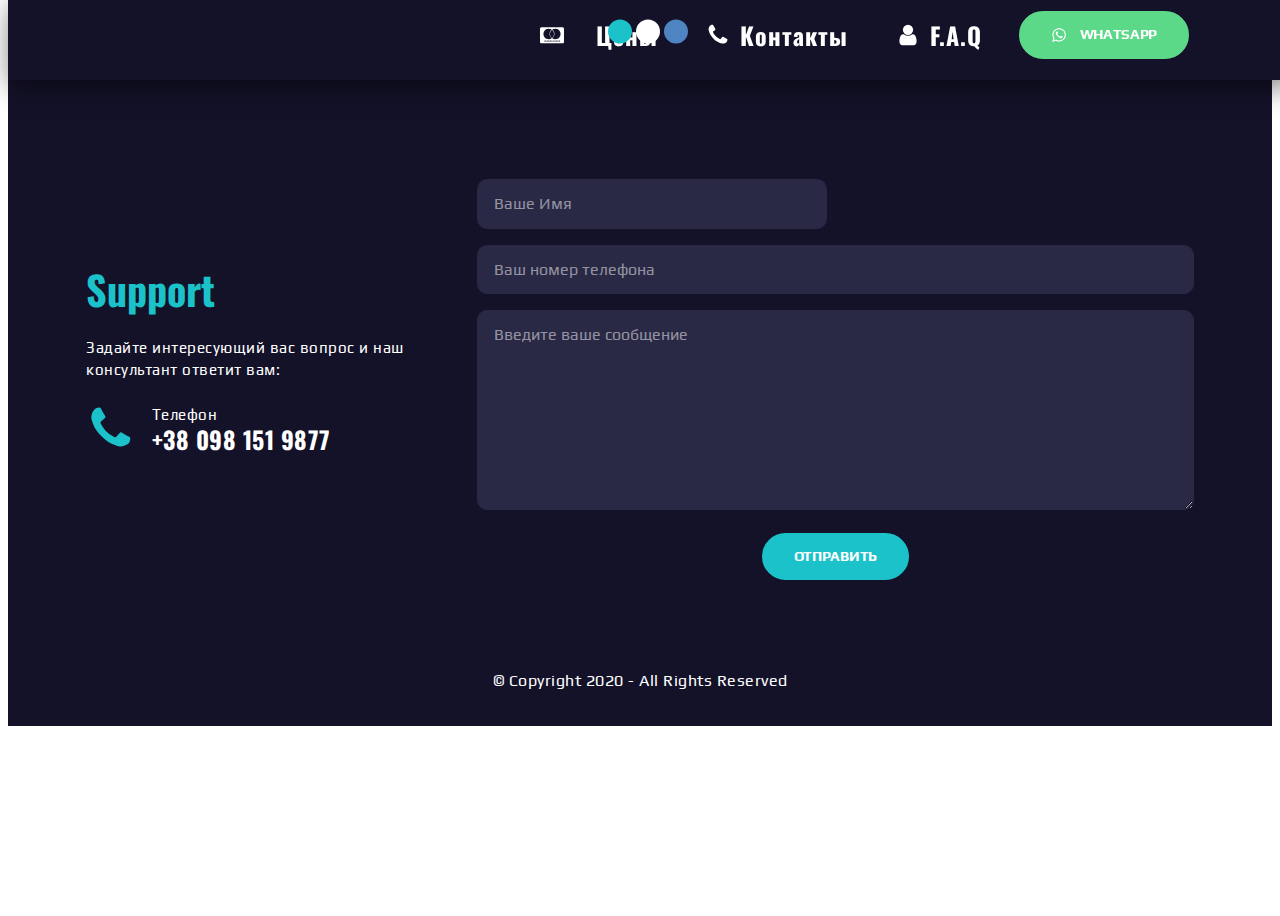
<file: page4.html>
<!DOCTYPE html>
<html amp >
<head>
  
  <meta charset="UTF-8">
  <meta http-equiv="X-UA-Compatible" content="IE=edge">
  
  <meta name="viewport" content="width=device-width, initial-scale=1, minimum-scale=1">
  <link rel="shortcut icon" href="assets/images/logo-2-140x140.png" type="image/x-icon">
  <meta name="description" content="">
  <meta name="amp-script-src" content="">
  
  <title>Support</title>
  
<link rel="canonical" href="https://monnferrat.github.io/aida/page4.html">
 <style amp-boilerplate>body{-webkit-animation:-amp-start 8s steps(1,end) 0s 1 normal both;-moz-animation:-amp-start 8s steps(1,end) 0s 1 normal both;-ms-animation:-amp-start 8s steps(1,end) 0s 1 normal both;animation:-amp-start 8s steps(1,end) 0s 1 normal both}@-webkit-keyframes -amp-start{from{visibility:hidden}to{visibility:visible}}@-moz-keyframes -amp-start{from{visibility:hidden}to{visibility:visible}}@-ms-keyframes -amp-start{from{visibility:hidden}to{visibility:visible}}@-o-keyframes -amp-start{from{visibility:hidden}to{visibility:visible}}@keyframes -amp-start{from{visibility:hidden}to{visibility:visible}}</style>
<noscript><style amp-boilerplate>body{-webkit-animation:none;-moz-animation:none;-ms-animation:none;animation:none}</style></noscript>
<link href="https://fonts.googleapis.com/css?family=Oswald:200,300,400,500,600,700&display=swap" rel="stylesheet">
 <link href="https://fonts.googleapis.com/css?family=Play:400,700&display=swap" rel="stylesheet">
 
 <style amp-custom> 
div,span,h1,h2,h3,h4,h5,h6,p,blockquote,a,ol,ul,li,figcaption,textarea,input{font: inherit;}*{-webkit-box-sizing: border-box;box-sizing: border-box;outline: none;}*:focus{outline: none;}body{position: relative;font-style: normal;line-height: 1.5;color: #000000;}section{background-color: #ffffff;background-position: 50% 50%;background-repeat: no-repeat;background-size: cover;overflow: hidden;padding: 30px 0;}h1,h2,h3,h4,h5,h6{margin: 0;padding: 0;}p,li,blockquote{letter-spacing: 0.5px;line-height: 1.7;}ul,ol,blockquote,p{margin-bottom: 0;margin-top: 0;}a{cursor: pointer;}a,a:hover{text-decoration: none;}a.mbr-iconfont:hover{text-decoration: none;}h1,h2,h3,h4,h5,h6,.display-1,.display-2,.display-4,.display-5,.display-7{word-break: break-word;word-wrap: break-word;}b,strong{font-weight: bold;}blockquote{padding: 10px 0 10px 20px;position: relative;border-left: 3px solid;}input:-webkit-autofill,input:-webkit-autofill:hover,input:-webkit-autofill:focus,input:-webkit-autofill:active{-webkit-transition-delay: 9999s;transition-delay: 9999s;-webkit-transition-property: background-color,color;-o-transition-property: background-color,color;transition-property: background-color,color;}html,body{height: auto;min-height: 100vh;}.mbr-section-title{margin: 0;padding: 0;font-style: normal;line-height: 1.2;width: 100%;}.mbr-section-subtitle{line-height: 1.3;width: 100%;}.mbr-text{font-style: normal;line-height: 1.6;width: 100%;}.mbr-white{color: #ffffff;}.mbr-black{color: #000000;}.align-left{text-align: left;}.align-left .list-item{justify-content: flex-start;}.align-center{text-align: center;}.align-center .list-item{justify-content: center;}.align-right{text-align: right;}.align-right .list-item{justify-content: flex-end;}@media (max-width: 767px){.align-left,.align-center,.align-right{text-align: center;}.align-left .list-item,.align-center .list-item,.align-right .list-item{justify-content: center;}}.mbr-light{font-weight: 300;}.mbr-regular{font-weight: 400;}.mbr-semibold{font-weight: 500;}.mbr-bold{font-weight: 700;}.icons-list a{margin: 0 1rem 0 0;}.icons-list a:last-child{margin: 0;}.mbr-figure{align-self: center;}.hidden{visibility: hidden;}.super-hide{display: none;}.inactive{-webkit-user-select: none;-moz-user-select: none;-ms-user-select: none;user-select: none;pointer-events: none;-webkit-user-drag: none;user-drag: none;}.mbr-overlay{position: absolute;bottom: 0;left: 0;right: 0;top: 0;z-index: 0;}.map-placeholder{display: none;}.google-map,.google-map iframe{position: relative;width: 100%;height: 400px;}@media (max-width: 992px){.google-map,.google-map iframe{padding: 0;margin: 0;}}amp-img{width: 100%;}amp-img img{max-height: 100%;max-width: 100%;}img.mbr-temp{width: 100%;}.rounded{border-radius: 50%;}.is-builder .nodisplay + img[async],.is-builder .nodisplay + img[decoding="async"],.is-builder amp-img > a + img[async],.is-builder amp-img > a + img[decoding="async"]{display: none;}html:not(.is-builder) amp-img > a{position: absolute;top: 0;bottom: 0;left: 0;right: 0;z-index: 1;}.is-builder .temp-amp-sizer{position: absolute;}.is-builder amp-youtube .temp-amp-sizer,.is-builder amp-vimeo .temp-amp-sizer{position: static;}.mobirise-spinner{position: absolute;top: 50%;left: 40%;margin-left: 10%;-webkit-transform: translate3d(-50%,-50%,0);z-index: 4;}.mobirise-spinner em{width: 24px;height: 24px;background: #3ac;border-radius: 100%;display: inline-block;-webkit-animation: slide 1s infinite;}.mobirise-spinner em:nth-child(1){-webkit-animation-delay: 0.1s;}.mobirise-spinner em:nth-child(2){-webkit-animation-delay: 0.2s;}.mobirise-spinner em:nth-child(3){-webkit-animation-delay: 0.3s;}@-moz-keyframes slide{0%{-webkit-transform: scale(1);}50%{opacity: 0.3;-webkit-transform: scale(2);}100%{-webkit-transform: scale(1);}}@-webkit-keyframes slide{0%{-webkit-transform: scale(1);}50%{opacity: 0.3;-webkit-transform: scale(2);}100%{-webkit-transform: scale(1);}}@-o-keyframes slide{0%{-webkit-transform: scale(1);}50%{opacity: 0.3;-webkit-transform: scale(2);}100%{-webkit-transform: scale(1);}}@keyframes slide{0%{-webkit-transform: scale(1);}50%{opacity: 0.3;-webkit-transform: scale(2);}100%{-webkit-transform: scale(1);}}.mobirise-loader .amp-active > div{display: none;}.iconfont-wrapper{display: inline-block;}.mbr-flex{display: flex;}.flex-wrap{flex-wrap: wrap;}.mbr-jc-s{justify-content: flex-start;}.mbr-jc-c{justify-content: center;}.mbr-jc-e{justify-content: flex-end;}.mbr-row-reverse{flex-direction: row-reverse;}.mbr-column{flex-direction: column;}amp-img,img{height: 100%;width: 100%;}.hidden-slide{display: none;}.visible-slide{display: flex;}section,.container,.container-fluid{position: relative;word-wrap: break-word;}.mbr-fullscreen .mbr-overlay{min-height: 100vh;}.mbr-fullscreen{display: flex;align-items: center;height: 100vh;min-height: 100vh;padding: 3rem 0;}.container{padding: 0 1rem;width: 100%;margin-right: auto;margin-left: auto;}@media (max-width: 767px){.container{max-width: 540px;}} @media (min-width: 768px){.container{max-width: 720px;}} @media (min-width: 992px){.container{max-width: 960px;}} @media (min-width: 1200px){.container{max-width: 1140px;}}.container-fluid{width: 100%;padding: 0 1rem;}.btn{position: relative;font-weight: 700;margin: 0.4rem 0.8rem;border: 2px solid;font-style: normal;white-space: normal;transition: all 0.2s ease-in-out,box-shadow 2s ease-in-out;display: inline-flex;align-items: center;justify-content: center;word-break: break-word;overflow: hidden;line-height: 1.5;letter-spacing: 1px;}.btn-form{padding: 1rem 2rem;}.btn-form:hover{cursor: pointer;}.btn{padding: 20px 55px;border-radius: 0px;}.btn-sm{padding: 10px 30px;border-radius: 0px;}.btn-md{padding: 10px 30px;border-radius: 0px;}.btn-lg{padding: 10px 30px;border-radius: 0px;}form .btn,form .mbr-section-btn{margin: 0;}.note-popover .btn:after{display: none;}.mbr-section-btn{margin: 0 -0.8rem;font-size: 0;}nav .mbr-section-btn{margin-left: 0rem;margin-right: 0rem;}.btn .mbr-iconfont,.btn.btn-md .mbr-iconfont{cursor: pointer;margin: 0 0.8rem 0 0;}.btn-sm .mbr-iconfont{margin: 0 0.5rem 0 0;}[type="submit"]{-webkit-appearance: none;}section.menu{min-height: 70px;}.menu-container{display: flex;-webkit-box-pack: justify;-ms-flex-pack: justify;justify-content: space-between;align-items: center;min-height: 70px;}@media (max-width: 991px){.menu-container{max-width: 100%;padding: 0 2rem;}} @media (max-width: 767px){.menu-container{padding: 0 1rem;}}.navbar{z-index: 100;width: 100%;}.navbar-fixed-top{position: fixed;top: 0;}.navbar-brand{display: flex;align-items: center;word-break: break-word;z-index: 1;}.navbar-logo{margin: 0 0.8rem 0 0;}@media (max-width: 767px){.navbar-logo amp-img{max-height: 55px;max-width: 55px;}}.navbar-caption-wrap{display: flex;}.navbar .navbar-collapse{display: flex;-ms-flex-preferred-size: auto;flex-basis: auto;align-items: center;justify-content: flex-end;}@media (max-width: 991px){.navbar .navbar-collapse{display: none;position: absolute;top: 0;right: 0;height: 100vh;padding: 70px 2rem 1rem;z-index: 1;}}@media (max-width: 991px){.navbar.opened .navbar-collapse.show,.navbar.opened .navbar-collapse.collapsing{display: block;}.is-builder .navbar-collapse{position: fixed;}}.navbar-nav{list-style-type: none;display: flex;flex-wrap: wrap;padding-left: 0;min-width: 10rem;}@media (max-width: 991px){.navbar-nav{flex-direction: column;}} .navbar-nav .mbr-iconfont{margin: 0 0.2rem 0 0;}.nav-item{word-break: break-all;}.nav-link{display: flex;align-items: center;justify-content: center;}.nav-link,.navbar-caption{transition: all 0.2s;letter-spacing: 1px;}.nav-dropdown .dropdown-menu{min-width: 10rem;position: absolute;left: 0;padding: 1.25rem 0;}.nav-dropdown .dropdown-menu .dropdown-item{line-height: 2;display: flex;justify-content: center;align-items: center;padding: 0.25rem 1.5rem;white-space: nowrap;}.nav-dropdown .dropdown-menu .dropdown{position: relative;}.dropdown-menu .dropdown:hover > .dropdown-menu{opacity: 1;pointer-events: all;}.nav-dropdown .dropdown-submenu{top: 0;left: 100%;margin: 0;}.nav-item.dropdown{position: relative;}.nav-item.dropdown .dropdown-menu{opacity: 0;pointer-events: none;}.nav-item.dropdown:hover > .dropdown-menu{opacity: 1;pointer-events: all;}.link.dropdown-toggle:after{content: "";margin-left: 0.25rem;border-top: 0.35em solid;border-right: 0.35em solid transparent;border-left: 0.35em solid transparent;border-bottom: 0;}.navbar .dropdown.open > .dropdown-menu{display: block;}@media (max-width: 991px){.is-builder .nav-dropdown .dropdown-menu{position: relative;}.nav-dropdown .dropdown-submenu{left: 0;}.nav-dropdown .dropdown-menu .dropdown-item{padding: 0.25rem 1.5rem;margin: 0;justify-content: center;}.nav-dropdown .dropdown-menu .dropdown-item:after{right: auto;}.navbar.opened .dropdown-menu{top: 0;}.dropdown-toggle[data-toggle="dropdown-submenu"]:after{content: "";margin-left: 0.25rem;border-top: 0.35em solid;border-right: 0.35em solid transparent;border-left: 0.35em solid transparent;border-bottom: 0;top: 55%;}}.navbar-buttons{display: flex;flex-wrap: wrap;align-items: center;justify-content: center;}@media (max-width: 991px){.navbar-buttons{flex-direction: column;}}.menu-social-list{display: flex;align-items: center;justify-content: center;flex-wrap: wrap;}.menu-social-list a{margin: 0 0.5rem;}.menu-social-list a span{font-size: 1rem;}button.navbar-toggler{position: absolute;right: 20px;top: 25px;width: 31px;height: 20px;cursor: pointer;-webkit-transition: all .2s;-o-transition: all .2s;transition: all .2s;-ms-flex-item-align: center;-ms-grid-row-align: center;align-self: center;}.hamburger span{position: absolute;right: 0;width: 30px;height: 2px;border-right: 5px;}.hamburger span:nth-child(1){top: 0;transition: all .2s;}.hamburger span:nth-child(2){top: 8px;transition: all .15s;}.hamburger span:nth-child(3){top: 8px;transition: all .15s;}.hamburger span:nth-child(4){top: 16px;transition: all .2s;}nav.opened .navbar-toggler:not(.hide) .hamburger span:nth-child(1){top: 8px;width: 0;opacity: 0;right: 50%;transition: all .2s;}nav.opened .navbar-toggler:not(.hide) .hamburger span:nth-child(2){-webkit-transform: rotate(45deg);transform: rotate(45deg);transition: all .25s;}nav.opened .navbar-toggler:not(.hide) .hamburger span:nth-child(3){-webkit-transform: rotate(-45deg);transform: rotate(-45deg);transition: all .25s;}nav.opened .navbar-toggler:not(.hide) .hamburger span:nth-child(4){top: 8px;width: 0;opacity: 0;right: 50%;transition: all .2s;}.ampstart-btn.hamburger{position: absolute;top: 25px;right: 15px;margin-left: auto;height: 20px;width: 30px;background: none;border: none;cursor: pointer;z-index: 1000;}@media (min-width: 992px){.ampstart-btn,amp-sidebar{display: none;}.dropdown-menu .dropdown-toggle:after{content: "";border-bottom: 0.35em solid transparent;border-left: 0.35em solid;border-right: 0;border-top: 0.35em solid transparent;margin-left: 0.3rem;margin-top: -0.3077em;position: absolute;right: 1.1538em;top: 50%;}}.close-sidebar{width: 30px;height: 30px;position: relative;cursor: pointer;background-color: transparent;border: none;}.close-sidebar span{position: absolute;left: 0;width: 30px;height: 2px;border-right: 5px;}.close-sidebar span:nth-child(1){transform: rotate(-45deg);}.close-sidebar span:nth-child(2){transform: rotate(45deg);}.builder-sidebar{position: relative;height: 100vh;min-width: 10rem;z-index: 1030;padding: 1rem 2rem;max-width: 20rem;}.builder-sidebar .dropdown:hover > .dropdown-menu{position: relative;text-align: center;}section.sidebar-open:before{content: '';position: fixed;top: 0;bottom: 0;right: 0;left: 0;background-color: rgba(0,0,0,0.2);z-index: 1040;}#sidebar{background: transparent;}.is-builder section.horizontal-menu .ampstart-btn{display: none;}.is-builder section.horizontal-menu .dropdown-menu{z-index: auto;opacity: 1;pointer-events: auto;}.is-builder .menu{overflow: visible;}.card-title{margin: 0;}.card{position: relative;background-color: transparent;border: none;border-radius: 0;width: 100%;padding: 0 1rem;}@media (max-width: 767px){.card:not(.last-child){padding-bottom: 2rem;}} .card .card-img{width: auto;border-radius: 0;}.card .card-wrapper{height: 100%;}@media (max-width: 767px){.card .card-wrapper{flex-direction: column;}} .card img{height: 100%;-o-object-fit: cover;object-fit: cover;-o-object-position: center;object-position: center;}.card-inner,.items-list{display: flex;flex-direction: column;}.items-list{list-style-type: none;padding: 0;}.items-list .list-item{padding: 1rem 2rem;}.card-head{padding: 1.5rem 2rem;}.card-price-wrap{padding: 1rem 2rem;}.card-button{padding: 1rem;margin: 0;}.timeline-wrap{position: relative;}.timeline-wrap .iconBackground{position: absolute;left: 50%;width: 20px;height: 20px;line-height: 30px;text-align: center;border-radius: 50%;font-size: 30px;display: inline-block;background-color: #232323;top: 20px;margin: 0 0 0 -10px;}@media (max-width: 767px){.timeline-wrap .iconBackground{left: 0;}}.separline{position: relative;}@media (max-width: 767px){.separline:not(.last-child){padding-bottom: 2rem;}} .separline:before{position: absolute;content: "";width: 2px;background-color: #232323;left: calc(50% - 1px);height: calc(100% - 20px);top: 40px;}@media (max-width: 767px){.separline:before{left: 0;}}.gallery-img-wrap{position: relative;height: 100%;}.gallery-img-wrap:hover{cursor: pointer;}.gallery-img-wrap:hover .icon-wrap,.gallery-img-wrap:hover .caption-on-hover{opacity: 1;}.gallery-img-wrap:hover:after{opacity: .5;}.gallery-img-wrap amp-img{height: 100%;}.gallery-img-wrap:after{content: "";position: absolute;top: 0;bottom: 0;left: 0;right: 0;background: #000;opacity: 0;transition: opacity 0.3s;pointer-events: none;}.gallery-img-wrap .icon-wrap,.gallery-img-wrap .img-caption{z-index: 3;pointer-events: none;position: absolute;}.gallery-img-wrap .icon-wrap,.gallery-img-wrap .caption-on-hover{opacity: 0;transition: opacity 0.3s;}.gallery-img-wrap .icon-wrap{left: 50%;top: 50%;transform: translate(-50%,-50%);background-color: #fff;padding: .5rem;border-radius: 50%;}.gallery-img-wrap .amp-iconfont{color: #000;font-size: 1rem;width: 1rem;display: block;}.gallery-img-wrap .img-caption{left: 0;right: 0;}.gallery-img-wrap .img-caption.caption-top{top: 0;}.gallery-img-wrap .img-caption.caption-bottom{bottom: 0;}.gallery-img-wrap .img-caption:not(.caption-on-hover):after{content: "";position: absolute;top: 0;left: 0;right: 0;height: 100%;transition: opacity 0.3s;z-index: -1;pointer-events: none;}@media (max-width: 767px){.gallery-img-wrap:after,.gallery-img-wrap:hover:after,.gallery-img-wrap .icon-wrap{display: none;}.gallery-img-wrap .caption-on-hover{opacity: 1;}}.is-builder .gallery-img-wrap .icon-wrap,.is-builder .gallery-img-wrap .img-caption > *{pointer-events: all;}.amp-carousel-button,.dots-wrapper .dots span{transition: all 0.4s;cursor: pointer;outline: none;}.amp-carousel-button{border-radius: 50%;border: 10px transparent solid;transform: scale(1.5) translateY(-50%);height: 45px;width: 45px;}.amp-carousel-button:hover{opacity: 1;}.dots-wrapper .dots{display: inline-block;margin: 0 0.25rem;}.dots-wrapper .dots span{display: block;border-radius: 50%;width: 1rem;height: 1rem;opacity: 0.4;background-color: #273272;}.dots-wrapper .dots span.current{opacity: 1;}.amp-carousel-button-next{background-position: 75% 50%;}.amp-carousel-button-prev{background-position: 25% 50%;}button.btn-img{cursor: pointer;}.is-builder .preview button.btn-img{opacity: 0.5;position: relative;pointer-events: none;}amp-image-lightbox,.lightbox{background: rgba(0,0,0,0.8);display: flex;flex-wrap: wrap;align-items: center;justify-content: center;width: 100%;height: 100%;overflow: auto;}amp-image-lightbox a.control,.lightbox a.control{position: absolute;cursor: default;top: 0;right: 0;}amp-image-lightbox .close,.lightbox .close{background: none;border: none;position: absolute;top: 15px;right: 25px;width: 32px;height: 32px;cursor: pointer;z-index: 1000;}amp-image-lightbox .close:before,amp-image-lightbox .close:after,.lightbox .close:before,.lightbox .close:after{position: absolute;top: 0;right: 15px;content: ' ';height: 32px;width: 2px;background-color: #fff;}amp-image-lightbox .close:before,.lightbox .close:before{transform: rotate(45deg);}amp-image-lightbox .close:after,.lightbox .close:after{transform: rotate(-45deg);}amp-image-lightbox .video-block,.lightbox .video-block{width: 100%;}div[submit-success] > *,div[submit-error] > *{padding: 1rem;margin-bottom: 1rem;}.form-block{z-index: 1;background-color: transparent;padding: 3rem;position: relative;overflow: hidden;}.form-block .mbr-overlay{z-index: -1;}@media (max-width: 991px){.form-block{padding: 1rem;}}form input,form textarea,form select{padding: 11px 1rem;line-height: 1.6;width: 100%;background: #292845;border-width: 1px;border-style: solid;border-color: #292845;border-radius: 10px;color: #ffffff;}form input:focus,form textarea:focus,form select:focus{outline: none;}form input[type="checkbox"],form input[type="radio"]{border: none;background: none;width: auto;}form .field{padding-bottom: 0.5rem;padding-top: 0.5rem;}form textarea.field-input{height: 200px;}form .fieldset{display: flex;justify-content: center;flex-wrap: wrap;align-items: center;}textarea[type="hidden"]{display: none;}.form-check{margin-bottom: 0;}.form-check-label{padding-left: 0;}.form-check-input{position: relative;margin: 4px;}.form-check-inline{display: -webkit-inline-box;display: -ms-inline-flexbox;display: inline-flex;-webkit-box-align: center;-ms-flex-align: center;align-items: center;padding-left: 0;margin-right: .75rem;}.mbr-row,.mbr-form-row{display: -webkit-box;display: -ms-flexbox;display: flex;-ms-flex-wrap: wrap;flex-wrap: wrap;margin-left: -1rem;margin-right: -1rem;}.mbr-form-row{margin-left: -0.5rem;margin-right: -0.5rem;}.mbr-form-row > [class*="mbr-col"]{padding-left: 0.5rem;padding-right: 0.5rem;}@media (max-width: 767px){.mbr-col,.mbr-col-auto{padding-right: 1rem;padding-left: 1rem;}.mbr-col-sm-12{-ms-flex: 0 0 100%;-webkit-box-flex: 0;flex: 0 0 100%;max-width: 100%;padding-right: 1rem;padding-left: 1rem;}}.mbr-col{-ms-flex: 1 1 auto;-webkit-box-flex: 1;flex: 1 1 auto;max-width: 100%;}.mbr-col-auto{-ms-flex: 0 0 auto;flex: 0 0 auto;width: auto;}@media (min-width: 768px){.mbr-col,.mbr-col-auto{padding-right: 1rem;padding-left: 1rem;}.mbr-col-md-2{-ms-flex: 0 0 16.6666666667%;-webkit-box-flex: 0;flex: 0 0 16.6666666667%;max-width: 16.6666666667%;padding-right: 1rem;padding-left: 1rem;}.mbr-col-md-3{-ms-flex: 0 0 25%;-webkit-box-flex: 0;flex: 0 0 25%;max-width: 25%;padding-right: 1rem;padding-left: 1rem;}.mbr-col-md-4{-ms-flex: 0 0 33.3333333333%;-webkit-box-flex: 0;flex: 0 0 33.3333333333%;max-width: 33.3333333333%;padding-right: 1rem;padding-left: 1rem;}.mbr-col-md-5{-ms-flex: 0 0 41.6666666667%;-webkit-box-flex: 0;flex: 0 0 41.6666666667%;max-width: 41.6666666667%;padding-right: 1rem;padding-left: 1rem;}.mbr-col-md-6{-ms-flex: 0 0 50%;-webkit-box-flex: 0;flex: 0 0 50%;max-width: 50%;padding-right: 1rem;padding-left: 1rem;}.mbr-col-md-7{-ms-flex: 0 0 58.3333333333%;-webkit-box-flex: 0;flex: 0 0 58.3333333333%;max-width: 58.3333333333%;padding-right: 1rem;padding-left: 1rem;}.mbr-col-md-8{-ms-flex: 0 0 66.6666666667%;-webkit-box-flex: 0;flex: 0 0 66.6666666667%;max-width: 66.6666666667%;padding-right: 1rem;padding-left: 1rem;}.mbr-col-md-10{-ms-flex: 0 0 83.3333333333%;-webkit-box-flex: 0;flex: 0 0 83.3333333333%;max-width: 83.3333333333%;padding-right: 1rem;padding-left: 1rem;}.mbr-col-md-12{-ms-flex: 0 0 100%;-webkit-box-flex: 0;flex: 0 0 100%;max-width: 100%;padding-right: 1rem;padding-left: 1rem;}}@media (min-width: 992px){.mbr-col,.mbr-col-auto{padding-right: 1rem;padding-left: 1rem;}.mbr-col-lg-2{-ms-flex: 0 0 16.6666666667%;-webkit-box-flex: 0;flex: 0 0 16.6666666667%;max-width: 16.6666666667%;padding-right: 1rem;padding-left: 1rem;}.mbr-col-lg-3{-ms-flex: 0 0 25%;-webkit-box-flex: 0;flex: 0 0 25%;max-width: 25%;padding-right: 1rem;padding-left: 1rem;}.mbr-col-lg-4{-ms-flex: 0 0 33.3333333333%;-webkit-box-flex: 0;flex: 0 0 33.3333333333%;max-width: 33.3333333333%;padding-right: 1rem;padding-left: 1rem;}.mbr-col-lg-5{-ms-flex: 0 0 41.6666666667%;-webkit-box-flex: 0;flex: 0 0 41.6666666667%;max-width: 41.6666666667%;padding-right: 1rem;padding-left: 1rem;}.mbr-col-lg-6{-ms-flex: 0 0 50%;-webkit-box-flex: 0;flex: 0 0 50%;max-width: 50%;padding-right: 1rem;padding-left: 1rem;}.mbr-col-lg-7{-ms-flex: 0 0 58.3333333333%;-webkit-box-flex: 0;flex: 0 0 58.3333333333%;max-width: 58.3333333333%;padding-right: 1rem;padding-left: 1rem;}.mbr-col-lg-8{-ms-flex: 0 0 66.6666666667%;-webkit-box-flex: 0;flex: 0 0 66.6666666667%;max-width: 66.6666666667%;padding-right: 1rem;padding-left: 1rem;}.mbr-col-lg-9{-ms-flex: 0 0 75%;-webkit-box-flex: 0;flex: 0 0 75%;max-width: 75%;padding-right: 1rem;padding-left: 1rem;}.mbr-col-lg-10{-ms-flex: 0 0 83.3333333333%;-webkit-box-flex: 0;flex: 0 0 83.3333333333%;max-width: 83.3333333333%;padding-right: 1rem;padding-left: 1rem;}.mbr-col-lg-12{-ms-flex: 0 0 100%;-webkit-box-flex: 0;flex: 0 0 100%;max-width: 100%;padding-right: 1rem;padding-left: 1rem;}}@media (min-width: 992px){.lg-pb{padding-bottom: 3rem;}}@media (max-width: 991px){.md-pb{padding-bottom: 2rem;}}.mbr-pt-1,.mbr-py-1{padding-top: 0.5rem;}.mbr-pb-1,.mbr-py-1{padding-bottom: 0.5rem;}.mbr-px-1{padding-left: 0.5rem;padding-right: 0.5rem;}.mbr-p-1{padding: 0.5rem;}.mbr-pt-2,.mbr-py-2{padding-top: 1rem;}.mbr-pb-2,.mbr-py-2{padding-bottom: 1rem;}.mbr-px-2{padding-left: 1rem;padding-right: 1rem;}.mbr-p-2{padding: 1rem;}.mbr-pt-3,.mbr-py-3{padding-top: 1.5rem;}.mbr-pb-3,.mbr-py-3{padding-bottom: 1.5rem;}.mbr-px-3{padding-left: 1.5rem;padding-right: 1.5rem;}.mbr-p-3{padding: 1.5rem;}.mbr-pt-4,.mbr-py-4{padding-top: 2rem;}.mbr-pb-4,.mbr-py-4{padding-bottom: 2rem;}.mbr-px-4{padding-left: 2rem;padding-right: 2rem;}.mbr-p-4{padding: 2rem;}.mbr-pt-5,.mbr-py-5{padding-top: 3rem;}.mbr-pb-5,.mbr-py-5{padding-bottom: 3rem;}.mbr-px-5{padding-left: 3rem;padding-right: 3rem;}.mbr-p-5{padding: 3rem;}@media (max-width: 991px){.mbr-p-3,.mbr-p-4,.mbr-p-5{padding: 1rem;}.mbr-px-4,.mbr-px-5{padding-left: 1rem;padding-right: 1rem;}.mbr-py-3,.mbr-py-4,.mbr-py-5{padding-top: 1rem;padding-bottom: 1rem;}}.mbr-ml-auto{margin-left: auto;}.mbr-mr-auto{margin-right: auto;}.mbr-m-auto{margin: auto;}#scrollToTopMarker{position: absolute;width: 0px;height: 0px;top: 300px;}#scrollToTopButton{position: fixed;bottom: 25px;right: 25px;opacity: .4;z-index: 5000;font-size: 32px;height: 60px;width: 60px;border: none;border-radius: 3px;cursor: pointer;}#scrollToTopButton:focus{outline: none;}#scrollToTopButton a:before{content: '';position: absolute;height: 40%;top: 36%;width: 2px;left: calc(50% - 1px);}#scrollToTopButton a:after{content: '';position: absolute;border-top: 2px solid;border-right: 2px solid;width: 40%;height: 40%;left: calc(30% - 1px);bottom: 30%;transform: rotate(-45deg);}.is-builder #scrollToTopButton a:after{left: 30%;}.mbr-custom{color: #1bc2ca;}.custom-text,.custom-date{text-transform: uppercase;}.quote-text{font-style: italic;}.mbr-form .field-input:hover{border-color: #0072ce;}.form-block{border-radius: 15px;}
body{font-family: Didact Gothic;}blockquote{border-color: #1bc2ca;}div[submit-success] > *{background: #4e84c2;color: #ffffff;}div[submit-error] > *{background: #5cd988;color: #000000;}.display-1{font-family: 'Oswald',sans-serif;font-size: 6rem;line-height: 1.2;}.display-2{font-family: 'Oswald',sans-serif;font-size: 2.5rem;line-height: 1.2;}.display-4{font-family: 'Play',sans-serif;font-size: 0.95rem;line-height: 1.4;}.display-5{font-family: 'Oswald',sans-serif;font-size: 1.5rem;line-height: 1.2;}.display-7{font-family: 'Play',sans-serif;font-size: 1rem;line-height: 1.6;}.form-block input,.form-block textarea{font-family: 'Play',sans-serif;font-size: 1rem;line-height: 1.6;}@media (max-width: 768px){.display-1{font-size: 4.8rem;font-size: calc( 2.75rem + (6 - 2.75) * ((100vw - 20rem) / (48 - 20)));line-height: calc( 1.4 * (2.75rem + (6 - 2.75) * ((100vw - 20rem) / (48 - 20))));}.display-2{font-size: 2rem;font-size: calc( 1.525rem + (2.5 - 1.525) * ((100vw - 20rem) / (48 - 20)));line-height: calc( 1.4 * (1.525rem + (2.5 - 1.525) * ((100vw - 20rem) / (48 - 20))));}.display-4{font-size: 0.76rem;font-size: calc( 0.9824999999999999rem + (0.95 - 0.9824999999999999) * ((100vw - 20rem) / (48 - 20)));line-height: calc( 1.4 * (0.9824999999999999rem + (0.95 - 0.9824999999999999) * ((100vw - 20rem) / (48 - 20))));}.display-5{font-size: 1.2rem;font-size: calc( 1.175rem + (1.5 - 1.175) * ((100vw - 20rem) / (48 - 20)));line-height: calc( 1.4 * (1.175rem + (1.5 - 1.175) * ((100vw - 20rem) / (48 - 20))));}.display-7{font-size: 0.8rem;font-size: calc( 1rem + (1 - 1) * ((100vw - 20rem) / (48 - 20)));line-height: calc( 1.4 * (1rem + (1 - 1) * ((100vw - 20rem) / (48 - 20))));}}.display-1 .mbr-iconfont-btn{font-size: 6rem;width: 6rem;}.display-2 .mbr-iconfont-btn{font-size: 2.5rem;width: 2.5rem;}.display-4 .mbr-iconfont-btn{font-size: 0.95rem;width: 0.95rem;}.display-5 .mbr-iconfont-btn{font-size: 1.5rem;width: 1.5rem;}.display-7 .mbr-iconfont-btn{font-size: 1rem;width: 1rem;}.display-1 .mbr-iconfont-btn{font-size: 6rem;width: 6rem;}.display-2 .mbr-iconfont-btn{font-size: 2.5rem;width: 2.5rem;}.display-4 .mbr-iconfont-btn{font-size: 0.95rem;width: 0.95rem;}.display-5 .mbr-iconfont-btn{font-size: 1.5rem;width: 1.5rem;}.display-7 .mbr-iconfont-btn{font-size: 1rem;width: 1rem;}.bg-primary{background-color: #1bc2ca;}.bg-success{background-color: #4e84c2;}.bg-info{background-color: #4289a7;}.bg-warning{background-color: #fac769;}.bg-danger{background-color: #5cd988;}.btn-secondary,.btn-secondary:active,.btn-secondary.active{background-color: #ffffff;border-color: #ffffff;color: #808080;}.btn-secondary:hover,.btn-secondary:focus,.btn-secondary.focus{background-color: #cccccc;border-color: #cccccc;color: #808080;}.btn-secondary.disabled,.btn-secondary:disabled{color: #808080;background-color: #cccccc;border-color: #cccccc;}.btn-info,.btn-info:active,.btn-info.active{background-color: #4289a7;border-color: #4289a7;color: #ffffff;}.btn-info:hover,.btn-info:focus,.btn-info.focus{background-color: #254d5e;border-color: #254d5e;color: #ffffff;}.btn-info.disabled,.btn-info:disabled{color: #ffffff;background-color: #254d5e;border-color: #254d5e;}.btn-success,.btn-success:active,.btn-success.active{background-color: #4e84c2;border-color: #4e84c2;color: #ffffff;}.btn-success:hover,.btn-success:focus,.btn-success.focus{background-color: #2c527e;border-color: #2c527e;color: #ffffff;}.btn-success.disabled,.btn-success:disabled{color: #ffffff;background-color: #2c527e;border-color: #2c527e;}.btn-warning,.btn-warning:active,.btn-warning.active{background-color: #fac769;border-color: #fac769;color: #614003;}.btn-warning:hover,.btn-warning:focus,.btn-warning.focus{background-color: #f5a208;border-color: #f5a208;color: #614003;}.btn-warning.disabled,.btn-warning:disabled{color: #614003;background-color: #f5a208;border-color: #f5a208;}.btn-danger,.btn-danger:active,.btn-danger.active{background-color: #5cd988;border-color: #5cd988;color: #ffffff;}.btn-danger:hover,.btn-danger:focus,.btn-danger.focus{background-color: #27a854;border-color: #27a854;color: #ffffff;}.btn-danger.disabled,.btn-danger:disabled{color: #ffffff;background-color: #27a854;border-color: #27a854;}.btn-primary,.btn-primary:active,.btn-primary.active{background-color: #1bc2ca;border-color: #1bc2ca;color: #ffffff;}.btn-primary:hover,.btn-primary:focus,.btn-primary.focus{background-color: #0f6c70;border-color: #0f6c70;color: #ffffff;}.btn-primary.disabled,.btn-primary:disabled{color: #ffffff;background-color: #0f6c70;border-color: #0f6c70;}.btn-black,.btn-black:active,.btn-black.active{background-color: #000000;border-color: #000000;color: #ffffff;}.btn-black:hover,.btn-black:focus,.btn-black.focus{background-color: #000000;border-color: #000000;color: #ffffff;}.btn-black.disabled,.btn-black:disabled{color: #ffffff;background-color: #000000;border-color: #000000;}.btn-white,.btn-white:active,.btn-white.active{background-color: #ffffff;border-color: #ffffff;color: #808080;}.btn-white:hover,.btn-white:focus,.btn-white.focus{background-color: #cccccc;border-color: #cccccc;color: #808080;}.btn-white.disabled,.btn-white:disabled{color: #808080;background-color: #cccccc;border-color: #cccccc;}.btn-primary-outline,.btn-primary-outline:active,.btn-primary-outline.active{background: none;border-color: #1bc2ca;color: #1bc2ca;}.btn-primary-outline:hover,.btn-primary-outline:focus,.btn-primary-outline.focus{color: #ffffff;background-color: #1bc2ca;border-color: #1bc2ca;}.btn-primary-outline.disabled,.btn-primary-outline:disabled{color: #ffffff;background-color: #1bc2ca;border-color: #1bc2ca;}.btn-secondary-outline,.btn-secondary-outline:active,.btn-secondary-outline.active{background: none;border-color: #ffffff;color: #ffffff;}.btn-secondary-outline:hover,.btn-secondary-outline:focus,.btn-secondary-outline.focus{color: #808080;background-color: #ffffff;border-color: #ffffff;}.btn-secondary-outline.disabled,.btn-secondary-outline:disabled{color: #808080;background-color: #ffffff;border-color: #ffffff;}.btn-info-outline,.btn-info-outline:active,.btn-info-outline.active{background: none;border-color: #4289a7;color: #4289a7;}.btn-info-outline:hover,.btn-info-outline:focus,.btn-info-outline.focus{color: #ffffff;background-color: #4289a7;border-color: #4289a7;}.btn-info-outline.disabled,.btn-info-outline:disabled{color: #ffffff;background-color: #4289a7;border-color: #4289a7;}.btn-success-outline,.btn-success-outline:active,.btn-success-outline.active{background: none;border-color: #4e84c2;color: #4e84c2;}.btn-success-outline:hover,.btn-success-outline:focus,.btn-success-outline.focus{color: #ffffff;background-color: #4e84c2;border-color: #4e84c2;}.btn-success-outline.disabled,.btn-success-outline:disabled{color: #ffffff;background-color: #4e84c2;border-color: #4e84c2;}.btn-warning-outline,.btn-warning-outline:active,.btn-warning-outline.active{background: none;border-color: #fac769;color: #fac769;}.btn-warning-outline:hover,.btn-warning-outline:focus,.btn-warning-outline.focus{color: #614003;background-color: #fac769;border-color: #fac769;}.btn-warning-outline.disabled,.btn-warning-outline:disabled{color: #614003;background-color: #fac769;border-color: #fac769;}.btn-danger-outline,.btn-danger-outline:active,.btn-danger-outline.active{background: none;border-color: #5cd988;color: #5cd988;}.btn-danger-outline:hover,.btn-danger-outline:focus,.btn-danger-outline.focus{color: #ffffff;background-color: #5cd988;border-color: #5cd988;}.btn-danger-outline.disabled,.btn-danger-outline:disabled{color: #ffffff;background-color: #5cd988;border-color: #5cd988;}.btn-black-outline,.btn-black-outline:active,.btn-black-outline.active{background: none;border-color: #000000;color: #000000;}.btn-black-outline:hover,.btn-black-outline:focus,.btn-black-outline.focus{color: #ffffff;background-color: #000000;border-color: #000000;}.btn-black-outline.disabled,.btn-black-outline:disabled{color: #ffffff;background-color: #000000;border-color: #000000;}.btn-white-outline,.btn-white-outline:active,.btn-white-outline.active{background: none;border-color: #ffffff;color: #ffffff;}.btn-white-outline:hover,.btn-white-outline:focus,.btn-white-outline.focus{color: #808080;background-color: #ffffff;border-color: #ffffff;}.btn-white-outline.disabled,.btn-white-outline:disabled{color: #808080;background-color: #ffffff;border-color: #ffffff;}.text-primary{color: #1bc2ca;}.text-secondary{color: #ffffff;}.text-success{color: #4e84c2;}.text-info{color: #4289a7;}.text-warning{color: #fac769;}.text-danger{color: #5cd988;}.text-white{color: #ffffff;}.text-black{color: #000000;}a[class*="text-"],.amp-iconfont,.mbr-iconfont{transition: 0.2s ease-in-out;}.amp-iconfont{color: #1bc2ca;}a.text-primary:hover,a.text-primary:focus{color: #34dce4;}a.text-secondary:hover,a.text-secondary:focus{color: #b3b3b3;}a.text-success:hover,a.text-success:focus{color: #1f3a59;}a.text-info:hover,a.text-info:focus{color: #172f39;}a.text-warning:hover,a.text-warning:focus{color: #c38107;}a.text-danger:hover,a.text-danger:focus{color: #1d7f40;}a.text-white:hover,a.text-white:focus{color: #ffffff;}a.text-black:hover,a.text-black:focus{color: #1bc2ca;}.alert-success{background-color: #4e84c2;}.alert-info{background-color: #4289a7;}.alert-warning{background-color: #fac769;}.alert-danger{background-color: #5cd988;}.mbr-plan-header.bg-primary .mbr-plan-subtitle,.mbr-plan-header.bg-primary .mbr-plan-price-desc{color: #bbf3f6;}.mbr-plan-header.bg-success .mbr-plan-subtitle,.mbr-plan-header.bg-success .mbr-plan-price-desc{color: #adc6e3;}.mbr-plan-header.bg-info .mbr-plan-subtitle,.mbr-plan-header.bg-info .mbr-plan-price-desc{color: #94c1d5;}.mbr-plan-header.bg-warning .mbr-plan-subtitle,.mbr-plan-header.bg-warning .mbr-plan-price-desc{color: #ffffff;}.mbr-plan-header.bg-danger .mbr-plan-subtitle,.mbr-plan-header.bg-danger .mbr-plan-price-desc{color: #ffffff;}.mobirise-spinner em:nth-child(1){background: #1bc2ca;}.mobirise-spinner em:nth-child(2){background: #ffffff;}.mobirise-spinner em:nth-child(3){background: #4e84c2;}amp-carousel{overflow: hidden;}.mbr-section-title{text-shadow: 0 2px 4.8px rgba(30,29,50,0.3);}.mbr-section-title,.mbr-section-subtitle,.card-title,.card-subtitle{letter-spacing: -1px;font-weight: 500;}.card-text{font-weight: 300;}.btn{letter-spacing: -0.3px;font-size: 0.9rem;font-weight: 700;border-radius: 10px;text-transform: uppercase;}.card{border-radius: 10px;}.card .card-title{transition: 0.5s;}.card:hover .card-title{color: #1bc2ca;text-shadow: 0 0 0 rgba(0,0,0,0);}.card:hover .card-title > *{color: #1bc2ca;}.features3 .card-wrapper .card-img{position: relative;}.features3 .card-wrapper .card-img:after{content: "";background-color: #1bc2ca;opacity: 0;position: absolute;width: 100%;height: 100%;top: 0;bottom: 0;left: 0;right: 0;transition: 0.5s;pointer-events: none;}.card-wrapper:hover .card-img:after{opacity: 0.4;}.card-wrapper{height: auto;}#scrollToTopMarker{display: none;}#scrollToTopButton{background-color: #0072ce;border-radius: 50%;}#scrollToTopButton a:before{background: #ffffff;}#scrollToTopButton a:after{border-top-color: #ffffff;border-right-color: #ffffff;}.btn{border-radius: 40px;}.nav-tabs .nav-link{border-radius: 40px;}.cid-rZ9CnJExTp{background-color: #141229;overflow: visible;}.cid-rZ9CnJExTp .navbar{min-height: 80px;background: #141229;box-shadow: 3.5px 6.1px 30px rgba(0,0,0,0.57);}.cid-rZ9CnJExTp .navbar-brand .navbar-logo{max-height: 80px;min-width: 30px;max-width: 80px;}.cid-rZ9CnJExTp .navbar-brand .navbar-logo amp-img,.cid-rZ9CnJExTp .navbar-brand .navbar-logo img{height: 70px;width: 70px;object-fit: contain;}@media (max-width: 991px){.cid-rZ9CnJExTp .navbar .navbar-collapse{background: #141229;}}.cid-rZ9CnJExTp .nav-link{margin: .667em 1em;padding: 0;transition: 0.3s;}.cid-rZ9CnJExTp .nav-link:hover{color: #1bc2ca;}.cid-rZ9CnJExTp .dropdown-item.active,.cid-rZ9CnJExTp .dropdown-item:active{background-color: transparent;}.cid-rZ9CnJExTp .dropdown-menu{background: #141229;}.cid-rZ9CnJExTp .dropdown-item{transition: 0.4s;}.cid-rZ9CnJExTp .dropdown-item:hover{color: #1bc2ca;}.cid-rZ9CnJExTp .hamburger span{background-color: #ffffff;}.cid-rZ9CnJExTp .builder-sidebar{background-color: #141229;}.cid-rZ9CnJExTp .close-sidebar:focus{outline: 2px auto #1bc2ca;}.cid-rZ9CnJExTp .close-sidebar span{background-color: #ffffff;}.cid-rZ9CnJExTp .iconfont-wrapper{height: 1.3rem;width: 1.3rem;padding: 0.2rem;display: inline-flex;justify-content: center;align-items: center;}.cid-rZ9CnJExTp .iconfont-wrapper .amp-iconfont{vertical-align: middle;font-size: 1.3rem;width: 1.3rem;}.cid-rZ9CnP4fpL{padding-top: 45px;padding-bottom: 0px;background-color: #141229;}.cid-rZ9CnP4fpL .iconfont-wrapper{width: 2rem;height: 2rem;}.cid-rZ9CnP4fpL .amp-iconfont{color: #1bc2ca;font-size: 1.4rem;width: 2rem;vertical-align: middle;}.cid-rZ9CnP4fpL .icon-wrapper2{margin-right: 1rem;width: 3.1rem;height: 3.1rem;}.cid-rZ9CnP4fpL .icon2{font-size: 3.1rem;width: 3.1rem;}@media (max-width: 992px){.cid-rZ9CnP4fpL .first-element{padding-bottom: 2rem;}}@media (max-width: 992px){.cid-rZ9CnP4fpL .contacts-block .icons-list{text-align: center;}}.cid-rZ9CnP4fpL .form-block .mbr-overlay{opacity: 0.5;background: #5e5c7e;border-radius: 15px;}.cid-rZ9CnP4fpL .form-block input,.cid-rZ9CnP4fpL .form-block textarea,.cid-rZ9CnP4fpL .form-block select{border-radius: 10px;background-color: #292845;color: #ffffff;border: 1px solid #292845;}.cid-rZ9CnP4fpL .form-block input:hover,.cid-rZ9CnP4fpL .form-block textarea:hover,.cid-rZ9CnP4fpL .form-block select:hover{border: 1px solid #1bc2ca;}.cid-rZ9CnP4fpL .form-block input::-webkit-input-placeholder{color: rgba(255,255,255,0.5);}.cid-rZ9CnP4fpL .form-block input::-moz-placeholder{color: rgba(255,255,255,0.5);}.cid-rZ9CnP4fpL .form-block textarea::-webkit-input-placeholder{color: rgba(255,255,255,0.5);}.cid-rZ9CnP4fpL .form-block textarea::-moz-placeholder{color: rgba(255,255,255,0.5);}.cid-rZ9CnP4fpL .form-block textarea{min-height: 200px;}@media (min-width: 992px){.cid-rZ9CnP4fpL .main-row{margin-left: -2rem;margin-right: -2rem;}.cid-rZ9CnP4fpL .main-row > *{padding-left: 2rem;padding-right: 2rem;}}.cid-rZ9CnP4fpL .mbr-ai-e{align-items: flex-end;}.cid-rZ9CnP4fpL .upper-text{text-transform: uppercase;}.cid-rZ9CnP4fpL .cont-title{color: #1bc2ca;}.cid-rZ9CnTUFHm{padding-top: 2rem;padding-bottom: 2rem;background-color: #141229;}.cid-rZ9CnTUFHm .link-items .fLink{width: auto;}.cid-rZ9CnTUFHm .mbr-row{margin: 0;}.cid-rZ9CnTUFHm .mbr-row:nth-child(1){margin-bottom: 1rem;}.cid-rZ9CnTUFHm .copyright .mbr-text{color: #ffffff;}
[class*="-iconfont"]{display: inline-flex;}</style>
 
  <script async  src="https://cdn.ampproject.org/v0.js"></script>
  <script async custom-element="amp-analytics" src="https://cdn.ampproject.org/v0/amp-analytics-0.1.js"></script>
  <script async custom-element="amp-sidebar" src="https://cdn.ampproject.org/v0/amp-sidebar-0.1.js"></script>
  <script async custom-element="amp-lightbox" src="https://cdn.ampproject.org/v0/amp-lightbox-0.1.js"></script>
  <script async custom-element="amp-form" src="https://cdn.ampproject.org/v0/amp-form-0.1.js"></script>
  <script async custom-template="amp-mustache" src="https://cdn.ampproject.org/v0/amp-mustache-0.2.js"></script>
  <script async custom-element="amp-recaptcha-input" src="https://cdn.ampproject.org/v0/amp-recaptcha-input-0.1.js"></script>
  
  

</head>
<body><amp-sidebar id="sidebar" class="cid-rZ9CnJExTp" layout="nodisplay" side="right">
		<div class="builder-sidebar" id="builder-sidebar">
			<button on="tap:sidebar.close" class="close-sidebar">
			<span></span>
			<span></span>
			</button>
		
				
				<!-- NAVBAR ITEMS -->
				<ul class="navbar-nav nav-dropdown" data-app-modern-menu="true"><li class="nav-item">
						<a class="nav-link mbr-bold link mbr-white display-5" href="index.html#Prices"><span class="fa fa-cc-mastercard mbr-iconfont mbr-iconfont-btn"><svg width="100%" height="100%" viewBox="0 0 2304 1792" xmlns="http://www.w3.org/2000/svg" fill="currentColor"><path d="M1119 341q-128-85-281-85-103 0-197.5 40.5t-162.5 108.5-108.5 162-40.5 197q0 104 40.5 198t108.5 162 162 108.5 198 40.5q153 0 281-85-131-107-178-265.5t.5-316.5 177.5-265zm33 24q-126 99-172 249.5t-.5 300.5 172.5 249q127-99 172.5-249t-.5-300.5-172-249.5zm33-24q130 107 177.5 265.5t.5 317-178 264.5q128 85 281 85 104 0 198-40.5t162-108.5 108.5-162 40.5-198q0-103-40.5-197t-108.5-162-162.5-108.5-197.5-40.5q-153 0-281 85zm741 722h7v-3h-17v3h7v17h3v-17zm29 17h4v-20h-5l-6 13-6-13h-5v20h3v-15l6 13h4l5-13v15zm-8 440v2h-5v-3h5v1zm0 9h3l-4-5h2l1-1q1-1 1-3t-1-3l-1-1h-9v13h3v-5h1zm-1262-68q0-19 11-31t30-12q18 0 29 12.5t11 30.5q0 19-11 31t-29 12q-19 0-30-12t-11-31zm473-44q30 0 35 32h-70q5-32 35-32zm356 44q0-19 11-31t29-12 29.5 12.5 11.5 30.5q0 19-11 31t-30 12q-18 0-29-12t-11-31zm272 0q0-18 11.5-30.5t29.5-12.5 29.5 12.5 11.5 30.5q0 19-11.5 31t-29.5 12-29.5-12.5-11.5-30.5zm158 72q-2 0-4-1-1 0-3-2t-2-3q-1-2-1-4 0-3 1-4 0-2 2-4l1-1q2 0 2-1 2-1 4-1 3 0 4 1l4 2 2 4v1q1 2 1 3l-1 1v3l-1 1-1 2q-2 2-4 2-1 1-4 1zm-1345-4h30v-85q0-24-14.5-38.5t-39.5-15.5q-32 0-47 24-14-24-45-24-24 0-39 20v-16h-30v135h30v-75q0-36 33-36 30 0 30 36v75h29v-75q0-36 33-36 30 0 30 36v75zm166 0h29v-135h-29v16q-17-20-43-20-29 0-48 20t-19 51 19 51 48 20q28 0 43-20v17zm178-41q0-34-47-40l-14-2q-23-4-23-14 0-15 25-15 23 0 43 11l12-24q-22-14-55-14-26 0-41 12t-15 32q0 33 47 39l13 2q24 4 24 14 0 17-31 17-25 0-45-14l-13 23q25 17 58 17 29 0 45.5-12t16.5-32zm130 34l-8-25q-13 7-26 7-19 0-19-22v-61h48v-27h-48v-41h-30v41h-28v27h28v61q0 50 47 50 21 0 36-10zm86-132q-29 0-48 20t-19 51q0 32 19.5 51.5t49.5 19.5q33 0 55-19l-14-22q-18 15-39 15-34 0-41-33h101v-12q0-32-18-51.5t-46-19.5zm159 0q-23 0-35 20v-16h-30v135h30v-76q0-35 29-35 10 0 18 4l9-28q-9-4-21-4zm30 71q0 31 19.5 51t52.5 20q29 0 48-16l-14-24q-18 13-35 12-18 0-29.5-12t-11.5-31 11.5-31 29.5-12q19 0 35 12l14-24q-20-16-48-16-33 0-52.5 20t-19.5 51zm245 68h30v-135h-30v16q-15-20-42-20-29 0-48.5 20t-19.5 51 19.5 51 48.5 20q28 0 42-20v17zm133-139q-23 0-35 20v-16h-29v135h29v-76q0-35 29-35 10 0 18 4l9-28q-8-4-21-4zm140 139h29v-190h-29v71q-15-20-43-20t-47.5 20.5-19.5 50.5 19.5 50.5 47.5 20.5q29 0 43-20v17zm78-20l-2 1h-3q-2 1-4 3-3 1-3 4-1 2-1 6 0 3 1 5 0 2 3 4 2 2 4 3t5 1q4 0 6-1 0-1 2-2l2-1q1-1 3-4 1-2 1-5 0-4-1-6-1-1-3-4 0-1-2-2l-2-1q-1 0-3-.5t-3-.5zm360-1253v1280q0 52-38 90t-90 38h-2048q-52 0-90-38t-38-90v-1280q0-52 38-90t90-38h2048q52 0 90 38t38 90z"></path></svg></span>&nbsp; &nbsp; Цены</a>
					</li>
					<li class="nav-item">
						<a class="nav-link mbr-bold link mbr-white display-5" href="index.html#Contacts"><span class="fa fa-phone mbr-iconfont mbr-iconfont-btn"><svg width="100%" height="100%" viewBox="0 0 1792 1792" xmlns="http://www.w3.org/2000/svg" fill="currentColor"><path d="M1600 1240q0 27-10 70.5t-21 68.5q-21 50-122 106-94 51-186 51-27 0-53-3.5t-57.5-12.5-47-14.5-55.5-20.5-49-18q-98-35-175-83-127-79-264-216t-216-264q-48-77-83-175-3-9-18-49t-20.5-55.5-14.5-47-12.5-57.5-3.5-53q0-92 51-186 56-101 106-122 25-11 68.5-21t70.5-10q14 0 21 3 18 6 53 76 11 19 30 54t35 63.5 31 53.5q3 4 17.5 25t21.5 35.5 7 28.5q0 20-28.5 50t-62 55-62 53-28.5 46q0 9 5 22.5t8.5 20.5 14 24 11.5 19q76 137 174 235t235 174q2 1 19 11.5t24 14 20.5 8.5 22.5 5q18 0 46-28.5t53-62 55-62 50-28.5q14 0 28.5 7t35.5 21.5 25 17.5q25 15 53.5 31t63.5 35 54 30q70 35 76 53 3 7 3 21z"></path></svg></span>&nbsp;Контакты</a>
					</li><li class="nav-item">
						<a class="nav-link mbr-bold link mbr-white display-5" href="index.html#FAQ"><span class="fa fa-user mbr-iconfont mbr-iconfont-btn"><svg width="100%" height="100%" viewBox="0 0 1792 1792" xmlns="http://www.w3.org/2000/svg" fill="currentColor"><path d="M1536 1399q0 109-62.5 187t-150.5 78h-854q-88 0-150.5-78t-62.5-187q0-85 8.5-160.5t31.5-152 58.5-131 94-89 134.5-34.5q131 128 313 128t313-128q76 0 134.5 34.5t94 89 58.5 131 31.5 152 8.5 160.5zm-256-887q0 159-112.5 271.5t-271.5 112.5-271.5-112.5-112.5-271.5 112.5-271.5 271.5-112.5 271.5 112.5 112.5 271.5z"></path></svg></span>&nbsp;F.A.Q</a>
					</li></ul>
				<!-- NAVBAR ITEMS END -->
				<!-- SOCIAL ICON -->
				
				<!-- SOCIAL ICON END -->
				<!-- SHOW BUTTON -->
				<div class="navbar-buttons mbr-section-btn"><a class="btn btn-md mbr-bold btn-danger display-7" href="https://wa.me/+380 98 151 9877"><span class="fa fa-whatsapp mbr-iconfont mbr-iconfont-btn"><svg width="100%" height="100%" viewBox="0 0 1792 1792" xmlns="http://www.w3.org/2000/svg" fill="currentColor"><path d="M1113 974q13 0 97.5 44t89.5 53q2 5 2 15 0 33-17 76-16 39-71 65.5t-102 26.5q-57 0-190-62-98-45-170-118t-148-185q-72-107-71-194v-8q3-91 74-158 24-22 52-22 6 0 18 1.5t19 1.5q19 0 26.5 6.5t15.5 27.5q8 20 33 88t25 75q0 21-34.5 57.5t-34.5 46.5q0 7 5 15 34 73 102 137 56 53 151 101 12 7 22 7 15 0 54-48.5t52-48.5zm-203 530q127 0 243.5-50t200.5-134 134-200.5 50-243.5-50-243.5-134-200.5-200.5-134-243.5-50-243.5 50-200.5 134-134 200.5-50 243.5q0 203 120 368l-79 233 242-77q158 104 345 104zm0-1382q153 0 292.5 60t240.5 161 161 240.5 60 292.5-60 292.5-161 240.5-240.5 161-292.5 60q-195 0-365-94l-417 134 136-405q-108-178-108-389 0-153 60-292.5t161-240.5 240.5-161 292.5-60z"></path></svg></span>Whatsapp</a></div>
				<!-- SHOW BUTTON END -->
			</div>
	</amp-sidebar>
  <section class="menu1 menu horizontal-menu cid-rZ9CnJExTp" id="menu1-1b">
	
	<!-- <div class="menu-wrapper"> -->
	<nav class="navbar navbar-dropdown navbar-expand-lg navbar-fixed-top">
		<div class="menu-container container">
			<!-- SHOW LOGO -->
			<div class="navbar-brand">
				<div class="navbar-logo">
					<amp-img src="assets/images/logo-2-140x140.png" layout="responsive" height="70" width="70" alt="image" class="mobirise-loader">
						<div placeholder="" class="placeholder">
                                <div class="mobirise-spinner">
                                    <em></em>
                                    <em></em>
                                    <em></em>
                                </div></div>
						<a href="index.html"></a>
					</amp-img>
				</div>
				
			</div>
			<!-- SHOW LOGO END -->
			<!-- COLLAPSED MENU -->
			<div class="collapse navbar-collapse" id="navbarSupportedContent">
				
				<!-- NAVBAR ITEMS -->
				<ul class="navbar-nav nav-dropdown" data-app-modern-menu="true"><li class="nav-item">
						<a class="nav-link mbr-bold link mbr-white display-5" href="index.html#Prices"><span class="fa fa-cc-mastercard mbr-iconfont mbr-iconfont-btn"><svg width="100%" height="100%" viewBox="0 0 2304 1792" xmlns="http://www.w3.org/2000/svg" fill="currentColor"><path d="M1119 341q-128-85-281-85-103 0-197.5 40.5t-162.5 108.5-108.5 162-40.5 197q0 104 40.5 198t108.5 162 162 108.5 198 40.5q153 0 281-85-131-107-178-265.5t.5-316.5 177.5-265zm33 24q-126 99-172 249.5t-.5 300.5 172.5 249q127-99 172.5-249t-.5-300.5-172-249.5zm33-24q130 107 177.5 265.5t.5 317-178 264.5q128 85 281 85 104 0 198-40.5t162-108.5 108.5-162 40.5-198q0-103-40.5-197t-108.5-162-162.5-108.5-197.5-40.5q-153 0-281 85zm741 722h7v-3h-17v3h7v17h3v-17zm29 17h4v-20h-5l-6 13-6-13h-5v20h3v-15l6 13h4l5-13v15zm-8 440v2h-5v-3h5v1zm0 9h3l-4-5h2l1-1q1-1 1-3t-1-3l-1-1h-9v13h3v-5h1zm-1262-68q0-19 11-31t30-12q18 0 29 12.5t11 30.5q0 19-11 31t-29 12q-19 0-30-12t-11-31zm473-44q30 0 35 32h-70q5-32 35-32zm356 44q0-19 11-31t29-12 29.5 12.5 11.5 30.5q0 19-11 31t-30 12q-18 0-29-12t-11-31zm272 0q0-18 11.5-30.5t29.5-12.5 29.5 12.5 11.5 30.5q0 19-11.5 31t-29.5 12-29.5-12.5-11.5-30.5zm158 72q-2 0-4-1-1 0-3-2t-2-3q-1-2-1-4 0-3 1-4 0-2 2-4l1-1q2 0 2-1 2-1 4-1 3 0 4 1l4 2 2 4v1q1 2 1 3l-1 1v3l-1 1-1 2q-2 2-4 2-1 1-4 1zm-1345-4h30v-85q0-24-14.5-38.5t-39.5-15.5q-32 0-47 24-14-24-45-24-24 0-39 20v-16h-30v135h30v-75q0-36 33-36 30 0 30 36v75h29v-75q0-36 33-36 30 0 30 36v75zm166 0h29v-135h-29v16q-17-20-43-20-29 0-48 20t-19 51 19 51 48 20q28 0 43-20v17zm178-41q0-34-47-40l-14-2q-23-4-23-14 0-15 25-15 23 0 43 11l12-24q-22-14-55-14-26 0-41 12t-15 32q0 33 47 39l13 2q24 4 24 14 0 17-31 17-25 0-45-14l-13 23q25 17 58 17 29 0 45.5-12t16.5-32zm130 34l-8-25q-13 7-26 7-19 0-19-22v-61h48v-27h-48v-41h-30v41h-28v27h28v61q0 50 47 50 21 0 36-10zm86-132q-29 0-48 20t-19 51q0 32 19.5 51.5t49.5 19.5q33 0 55-19l-14-22q-18 15-39 15-34 0-41-33h101v-12q0-32-18-51.5t-46-19.5zm159 0q-23 0-35 20v-16h-30v135h30v-76q0-35 29-35 10 0 18 4l9-28q-9-4-21-4zm30 71q0 31 19.5 51t52.5 20q29 0 48-16l-14-24q-18 13-35 12-18 0-29.5-12t-11.5-31 11.5-31 29.5-12q19 0 35 12l14-24q-20-16-48-16-33 0-52.5 20t-19.5 51zm245 68h30v-135h-30v16q-15-20-42-20-29 0-48.5 20t-19.5 51 19.5 51 48.5 20q28 0 42-20v17zm133-139q-23 0-35 20v-16h-29v135h29v-76q0-35 29-35 10 0 18 4l9-28q-8-4-21-4zm140 139h29v-190h-29v71q-15-20-43-20t-47.5 20.5-19.5 50.5 19.5 50.5 47.5 20.5q29 0 43-20v17zm78-20l-2 1h-3q-2 1-4 3-3 1-3 4-1 2-1 6 0 3 1 5 0 2 3 4 2 2 4 3t5 1q4 0 6-1 0-1 2-2l2-1q1-1 3-4 1-2 1-5 0-4-1-6-1-1-3-4 0-1-2-2l-2-1q-1 0-3-.5t-3-.5zm360-1253v1280q0 52-38 90t-90 38h-2048q-52 0-90-38t-38-90v-1280q0-52 38-90t90-38h2048q52 0 90 38t38 90z"></path></svg></span>&nbsp; &nbsp; Цены</a>
					</li>
					<li class="nav-item">
						<a class="nav-link mbr-bold link mbr-white display-5" href="index.html#Contacts"><span class="fa fa-phone mbr-iconfont mbr-iconfont-btn"><svg width="100%" height="100%" viewBox="0 0 1792 1792" xmlns="http://www.w3.org/2000/svg" fill="currentColor"><path d="M1600 1240q0 27-10 70.5t-21 68.5q-21 50-122 106-94 51-186 51-27 0-53-3.5t-57.5-12.5-47-14.5-55.5-20.5-49-18q-98-35-175-83-127-79-264-216t-216-264q-48-77-83-175-3-9-18-49t-20.5-55.5-14.5-47-12.5-57.5-3.5-53q0-92 51-186 56-101 106-122 25-11 68.5-21t70.5-10q14 0 21 3 18 6 53 76 11 19 30 54t35 63.5 31 53.5q3 4 17.5 25t21.5 35.5 7 28.5q0 20-28.5 50t-62 55-62 53-28.5 46q0 9 5 22.5t8.5 20.5 14 24 11.5 19q76 137 174 235t235 174q2 1 19 11.5t24 14 20.5 8.5 22.5 5q18 0 46-28.5t53-62 55-62 50-28.5q14 0 28.5 7t35.5 21.5 25 17.5q25 15 53.5 31t63.5 35 54 30q70 35 76 53 3 7 3 21z"></path></svg></span>&nbsp;Контакты</a>
					</li><li class="nav-item">
						<a class="nav-link mbr-bold link mbr-white display-5" href="index.html#FAQ"><span class="fa fa-user mbr-iconfont mbr-iconfont-btn"><svg width="100%" height="100%" viewBox="0 0 1792 1792" xmlns="http://www.w3.org/2000/svg" fill="currentColor"><path d="M1536 1399q0 109-62.5 187t-150.5 78h-854q-88 0-150.5-78t-62.5-187q0-85 8.5-160.5t31.5-152 58.5-131 94-89 134.5-34.5q131 128 313 128t313-128q76 0 134.5 34.5t94 89 58.5 131 31.5 152 8.5 160.5zm-256-887q0 159-112.5 271.5t-271.5 112.5-271.5-112.5-112.5-271.5 112.5-271.5 271.5-112.5 271.5 112.5 112.5 271.5z"></path></svg></span>&nbsp;F.A.Q</a>
					</li></ul>
				<!-- NAVBAR ITEMS END -->
				<!-- SOCIAL ICON -->
				
				<!-- SOCIAL ICON END -->
				<!-- SHOW BUTTON -->
				<div class="navbar-buttons mbr-section-btn"><a class="btn btn-md mbr-bold btn-danger display-7" href="https://wa.me/+380 98 151 9877"><span class="fa fa-whatsapp mbr-iconfont mbr-iconfont-btn"><svg width="100%" height="100%" viewBox="0 0 1792 1792" xmlns="http://www.w3.org/2000/svg" fill="currentColor"><path d="M1113 974q13 0 97.5 44t89.5 53q2 5 2 15 0 33-17 76-16 39-71 65.5t-102 26.5q-57 0-190-62-98-45-170-118t-148-185q-72-107-71-194v-8q3-91 74-158 24-22 52-22 6 0 18 1.5t19 1.5q19 0 26.5 6.5t15.5 27.5q8 20 33 88t25 75q0 21-34.5 57.5t-34.5 46.5q0 7 5 15 34 73 102 137 56 53 151 101 12 7 22 7 15 0 54-48.5t52-48.5zm-203 530q127 0 243.5-50t200.5-134 134-200.5 50-243.5-50-243.5-134-200.5-200.5-134-243.5-50-243.5 50-200.5 134-134 200.5-50 243.5q0 203 120 368l-79 233 242-77q158 104 345 104zm0-1382q153 0 292.5 60t240.5 161 161 240.5 60 292.5-60 292.5-161 240.5-240.5 161-292.5 60q-195 0-365-94l-417 134 136-405q-108-178-108-389 0-153 60-292.5t161-240.5 240.5-161 292.5-60z"></path></svg></span>Whatsapp</a></div>
				<!-- SHOW BUTTON END -->
			</div>
			<!-- COLLAPSED MENU END -->
			
			<button on="tap:sidebar.toggle" class="ampstart-btn hamburger">
				<span></span>
				<span></span>
				<span></span>
				<span></span>
			</button>
		</div>
	</nav>
	<!-- AMP plug -->
	
	<!-- </div> -->
</section>

<section class="contacts2 cid-rZ9CnP4fpL" id="contacts2-1c">
	
	<!-- Block parameters controls (Blue "Gear" panel) -->
	
	<div class="container">
		
		<div class="mbr-row main-row mbr-jc-c">
			<div class="first-element mbr-col-md-12 mbr-col-sm-12 mbr-column mbr-flex mbr-jc-c mbr-col-lg-4">
				<div class="contacts-block mbr-pb-4 mbr-flex mbr-jc-c mbr-column">
					<h4 class="mbr-bold mbr-fonts-style mbr-pb-3 mbr-white cont-title display-2">Support</h4>
					<div class="contacts-box">
						<p class="mbr-fonts-style mbr-white mbr-pb-3 display-4">Задайте интересующий вас вопрос и наш консультант ответит вам:</p>
						<div class="mbr-flex mbr-pb-1 mbr-ai-e">
							<div class="icon-box">
								<div class="iconfont-wrapper icon-wrapper2">
									<a href="tel:+380 98 151 9877"><span class="amp-iconfont icon2 fa-phone fa"><svg width="100%" height="100%" viewBox="0 0 1792 1792" xmlns="http://www.w3.org/2000/svg" fill="currentColor"><path d="M1600 1240q0 27-10 70.5t-21 68.5q-21 50-122 106-94 51-186 51-27 0-53-3.5t-57.5-12.5-47-14.5-55.5-20.5-49-18q-98-35-175-83-127-79-264-216t-216-264q-48-77-83-175-3-9-18-49t-20.5-55.5-14.5-47-12.5-57.5-3.5-53q0-92 51-186 56-101 106-122 25-11 68.5-21t70.5-10q14 0 21 3 18 6 53 76 11 19 30 54t35 63.5 31 53.5q3 4 17.5 25t21.5 35.5 7 28.5q0 20-28.5 50t-62 55-62 53-28.5 46q0 9 5 22.5t8.5 20.5 14 24 11.5 19q76 137 174 235t235 174q2 1 19 11.5t24 14 20.5 8.5 22.5 5q18 0 46-28.5t53-62 55-62 50-28.5q14 0 28.5 7t35.5 21.5 25 17.5q25 15 53.5 31t63.5 35 54 30q70 35 76 53 3 7 3 21z"></path></svg></span></a>
								</div>
							</div>
							<div class="cont-text-box mbr-white">
								<p class="mbr-fonts-style contacts-title display-4">Телефон</p>
								<p class="mbr-fonts-style mbr-bold contacts-info display-5"><a href="tel:+380 98 151 9877" class="text-white">+38 098 151 9877</a></p>
							</div>
						</div>
						
						
						
					</div>
				</div>
			</div>
			<div class="form-block second-element mbr-col-md-12 mbr-col-sm-12 mbr-column mbr-flex mbr-jc-c mbr-col-lg-8 mbr-m-auto" data-form-type="formoid">
<!--Formbuilder Form-->
<form method="post" class="mbr-form" action-xhr="https://formoid.net/api/amp-form/push" data-form-title="8b Form"><amp-recaptcha-input layout="nodisplay" name="recaptcha_token" data-sitekey="6LctRPgUAAAAAGuf5hox3iEe5CnBnj-2GcFS4IGj" data-action="recaptcha_example"></amp-recaptcha-input><input type="hidden" name="email" data-form-email="true" value="pnSYuTbKbJXZK4LJ+p2ybkPL/Fy8JFXbbQcDD/l+XBD8G/+l7/dwFruBi0Jpgc4vp96lEjKEp6/t81WWR5ZcryXOHX1vowvpuV6HwQXlVI1/fZvxblXWKLM4ULNgrX79.Z42+LLaKTL8+guWLa0dH8IqPgCu+Z59U1042T4f2yT50KoVYTJVbKdREG0fSrvd2g70VXE4pTCIxIOh/zUXcJfNV1pNZgVKwh78nPVN+T3D+kSkzYOiC1r2DvVbU9ufx.5thTXlJFmbAX9sRqTJT+CfPtGPyTg34ydewKBweFM1Xk9cqofw1+caGH5KVg5owf6PrAZcqk1YXGGxSLLpg976BIvPpY6ZAkguCqwOexi5LlVnleiuccNg+Wjq4PGyBQ">
<div class="mbr-form-row">
<div submit-success="" class="mbr-col-lg-12 mbr-col-md-12 mbr-col-sm-12">
<template data-form-alert="" type="amp-mustache">Cпасибо за вашу заявку! Наш менеджер свяжется с вами в ближайшее время.</template>
</div>
<div submit-error="" class="mbr-col-lg-12 mbr-col-md-12 mbr-col-sm-12">
<template data-form-alert="" type="amp-mustache">Failed! {{error}}</template>
</div>
</div>
<div class="dragArea mbr-form-row">
<div data-for="form[data][0][1]" class="mbr-col-lg-6 mbr-col-md-12 mbr-col-sm-12 field">
<input type="hidden" name="form[data][0][0]" value="Name" id="form[data][0][0]-contacts2-1c" data-form-field="">
<input type="text" name="form[data][0][1]" placeholder="Ваше Имя" data-form-field="Name" class="field-input display-7" value="" id="form[data][0][1]-contacts2-1c">
</div>
<div data-for="form[data][1][1]" class="mbr-col mbr-col-md-12 mbr-col-sm-12 field">
<input type="hidden" name="form[data][1][0]" value="Phone" id="form[data][1][0]-contacts2-1c" data-form-field="">
<input type="tel" name="form[data][1][1]" placeholder="Ваш номер телефона" data-form-field="Phone" class="field-input display-7" value="" id="form[data][1][1]-contacts2-1c">
</div>
<div data-for="form[data][2][1]" class="mbr-col-lg-12 mbr-col-md-12 mbr-col-sm-12 field">
<input type="hidden" name="form[data][2][0]" value="Message" id="form[data][2][0]-contacts2-1c" data-form-field="">
<textarea name="form[data][2][1]" placeholder="Введите ваше сообщение" data-form-field="Message" class="field-input display-7" id="form[data][2][1]-contacts2-1c"></textarea>
</div>
<div class="mbr-col mbr-col-md-12 mbr-col-sm-12 mbr-section-btn align-center field">
<button type="submit" class="btn btn-md btn-primary btn-form display-7">Отправить</button>
</div>
</div>
</form><!--Formbuilder Form-->
</div>
		</div>
	</div>
</section>

<section class="footer1 cid-rZ9CnTUFHm" id="footer1-1d">
    
    
    <div class="footer-container container">
        
        <div class="copyright mbr-px-2 mbr-flex mbr-jc-c">
            <p class="mbr-text mbr-fonts-style mbr-white align-center display-7">© Copyright 2020&nbsp;- All Rights Reserved</p>
        </div>
    </div>
</section>


  
  

</body>
</html>
</file>
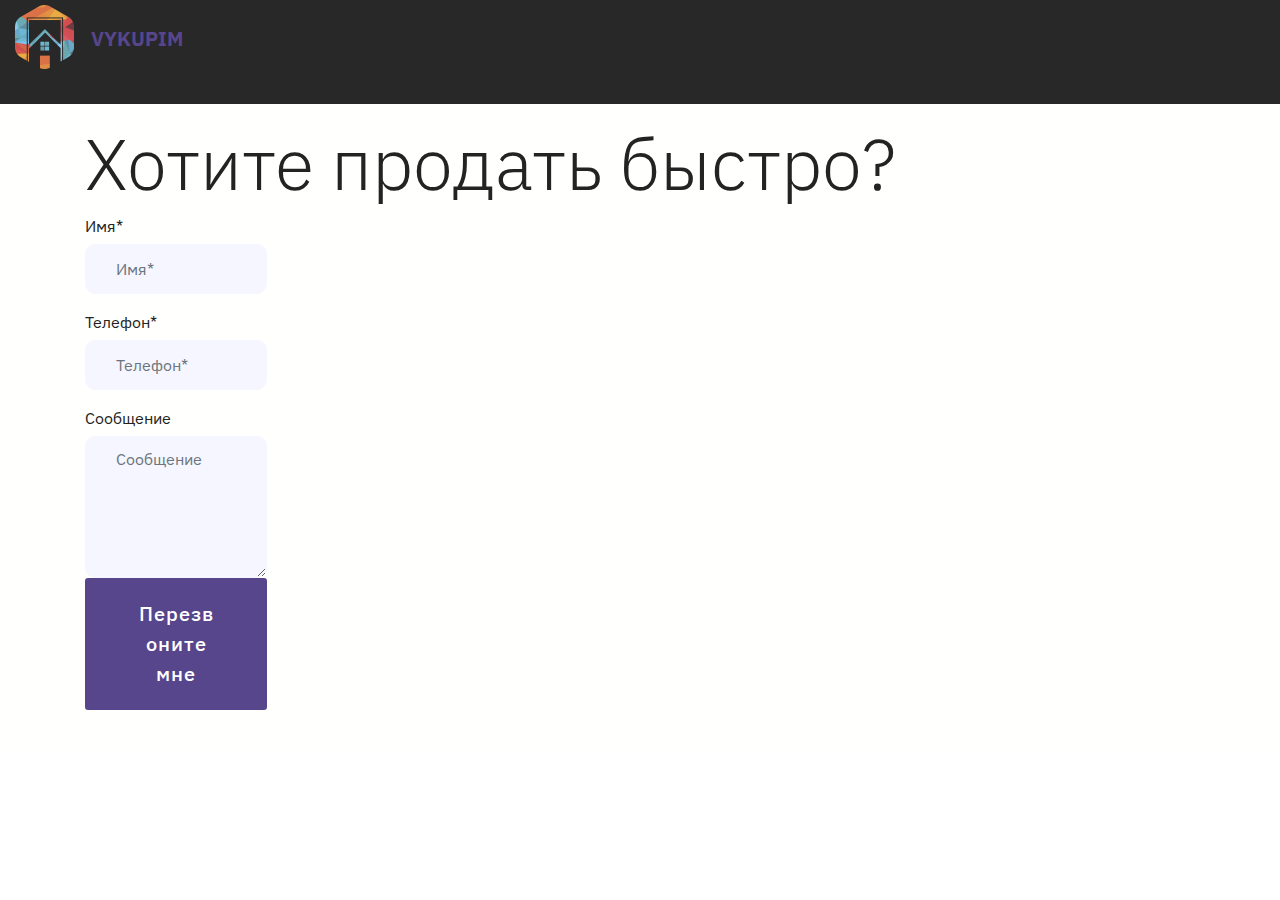
<file: phone.html>
<!DOCTYPE html>
<html  >
<head>
  
  <meta charset="UTF-8">
  <meta http-equiv="X-UA-Compatible" content="IE=edge">
  
  <meta name="viewport" content="width=device-width, initial-scale=1, minimum-scale=1">
  <link rel="shortcut icon" href="assets/images/logo-117x128.png" type="image/x-icon">
  <meta name="description" content="">
  
  <title>Phone</title>
  <link rel="stylesheet" href="https://fonts.googleapis.com/css?family=Libre+Franklin:400,400i,600,600i">
  <link rel="stylesheet" href="assets/tether/tether.min.css">
  <link rel="stylesheet" href="assets/bootstrap/css/bootstrap.min.css">
  <link rel="stylesheet" href="assets/soundcloud-plugin/style.css">
  <link rel="stylesheet" href="assets/dropdown/css/style.css">
  <link rel="stylesheet" href="assets/theme/css/style.css">
  <link rel="stylesheet" href="assets/mobirise/css/mbr-additional.css" type="text/css">
  
  
  
</head>
<body>
  <section class="menu1" id="menu2-11" data-rv-view="31">

    <nav class="navbar navbar-dropdown navbar-fixed-top">
        <div class="container-fluid">

            <div class="mbr-table">
                <div class="mbr-table-cell logo">

                    <div class="navbar-brand">
                        <a href="index.html" class="navbar-logo"><img src="assets/images/logo-117x128.png" alt="" style="height: 4rem;"></a>
                        <a class="navbar-caption text-info" href="index.html#header6-z">VYKUPIM</a>
                    </div>

                </div>
                <div class="mbr-table-cell text">

                    <button class="navbar-toggler pull-xs-right hidden-md-up" type="button" data-toggle="collapse" data-target="#exCollapsingNavbar">
                        <div class="hamburger-icon"></div>
                    </button>

                    <ul class="nav-dropdown collapse pull-xs-right nav navbar-nav navbar-toggleable-sm" id="exCollapsingNavbar"><li class="nav-item"><a class="nav-link link" href="index.html">ДОМАШНЯЯ</a></li><li class="nav-item dropdown open"><a class="nav-link link dropdown-toggle" data-toggle="dropdown-submenu" href="page1.html" aria-expanded="true">ИНФОРМАЦИЯ</a><div class="dropdown-menu"><a class="dropdown-item" href="phone.html#form1-14">ПРОДАТЬ БЫСТРО</a><a class="dropdown-item" href="index.html#form1-9">ЗАДАТЬ ВОПРОС</a><a class="dropdown-item" href="index.html#footer3-8">КОНТАКТЫ</a></div></li></ul>

                    <button hidden="" class="navbar-toggler navbar-close" type="button" data-toggle="collapse" data-target="#exCollapsingNavbar">
                        <div class="close-icon"></div>
                    </button>

                </div>

            </div>

        </div>
    </nav>

</section>

<section class="mbr-section mbr-section-hero form1 mbr-after-navbar" id="form1-14" data-rv-view="33" style="background-color: rgb(255, 255, 253); padding-top: 120px; padding-bottom: 40px;">

    

        <div class="container">
            <div class="row heading">
                <div class="col-md-12 text-xs-center">

                    <h1 class="mbr-section-title display-3 heading-title">Хотите продать быстро?</h1>
                    
                    
                </div>
            </div>
        </div>

        <div class="container">
            <div class="col-xs-12 form">

                

                <div class="row" data-form-type="formoid">
                    <div data-form-alert="true">
                        <div hidden="" data-form-alert-success="true" class="alert alert-form alert-success text-xs-center">Спасибо,скоро с вами свяжутся!</div>
                    </div>


                    <form action="https://mobirise.com/" method="post" data-form-title="Хотите продать быстро?">

                        <input type="hidden" value="XwoO7Wsfx0Zo1ph3a2vWiRniFl1lyJqXOYXOQ7YQy6LXzHOOFSatqphJyMdhOOo/sNGvfAD7n4+0NSFg6Yn/a8bB0eYTJaR0++8138yFB1I4qei+gQPXOZYf7j5rwcxE" data-form-email="true">

                        <div class="col-xs-12 col-md-8 col-md-offset-2 form-wrap">

                            <div class="col-xs-12">
                                <div class="form-group">
                                    <label class="form-control-label">Имя*</label>
                                    <input type="text" class="form-control" name="name" required="" data-form-field="Name" placeholder="Имя*">
                                </div>
                            </div>

                            

                            <div class="col-xs-12">
                                <div class="form-group">
                                    <label class="form-control-label">Телефон*</label>
                                    <input type="tel" class="form-control" name="phone" data-form-field="Phone" placeholder="Телефон*">
                                </div>
                            </div>

                            <div class="col-xs-12">
                                <label class="form-control-label">Сообщение</label>
                                <textarea class="form-control" name="message" rows="7" data-form-field="Message" placeholder="Сообщение"></textarea>
                            </div>

                        </div>

                        <div class="clear"></div>

                        <div class="form-separator"></div>

                        <div class="col-xs-12 col-md-8 col-md-offset-2 form-button-wrap">

                            <div class="text-xs-center text-md-right"><button type="submit" class="btn btn-lg btn-info">Перезвоните мне</button></div>

                        </div>

                    </form>

                </div>
    
            </div>
        </div>


</section>


  <script src="assets/web/assets/jquery/jquery.min.js"></script>
  <script src="assets/tether/tether.min.js"></script>
  <script src="assets/bootstrap/js/bootstrap.min.js"></script>
  <script src="assets/smooth-scroll/smooth-scroll.js"></script>
  <script src="assets/dropdown/js/script.min.js"></script>
  <script src="assets/touch-swipe/jquery.touch-swipe.min.js"></script>
  <script src="assets/theme/js/script.js"></script>
  <script src="assets/formoid/formoid.min.js"></script>
  
  
</body>
</html>
</file>
<file: assets/soundcloud-plugin/style.css>
.addons-container {
  position: relative;
  margin-left: auto;
  margin-right: auto;
  padding-right: 15px;
  padding-left: 15px; }
  @media (min-width: 576px) {
    .addons-container {
      padding-right: 15px;
      padding-left: 15px; } }
  @media (min-width: 768px) {
    .addons-container {
      padding-right: 15px;
      padding-left: 15px; } }
  @media (min-width: 992px) {
    .addons-container {
      padding-right: 15px;
      padding-left: 15px; } }
  @media (min-width: 1200px) {
    .addons-container {
      padding-right: 15px;
      padding-left: 15px; } }
  @media (min-width: 576px) {
    .addons-container {
      width: 540px;
      max-width: 100%; } }
  @media (min-width: 768px) {
    .addons-container {
      width: 720px;
      max-width: 100%; } }
  @media (min-width: 992px) {
    .addons-container {
      width: 960px;
      max-width: 100%; } }
  @media (min-width: 1200px) {
    .addons-container {
      width: 1140px;
      max-width: 100%; } }

.addons-container-inner{
    position: relative;
    width: 100%;
    min-height: 1px;
    padding-right: 15px;
    padding-left: 15px;
}
@media (min-width: 567px) {
    .addons-container-inner{
        -ms-flex: 0 0 66.666667%;
        flex: 0 0 66.666667%;
        max-width: 66.666667%;
    }
}
.addons-row{
    display: flex;
    justify-content:center;
}
</file>
<file: assets/dropdown/css/style.css>
.navbar-dropdown {
  left: 0;
  padding: 0;
  position: absolute;
  right: 0;
  top: 0;
  transition: all 0.45s ease;
  z-index: 1030;
  background: #282828; }
  .navbar-dropdown .navbar-logo {
    margin-right: 0.8rem;
    transition: margin 0.3s ease-in-out;
    vertical-align: middle; }
    .navbar-dropdown .navbar-logo img {
      height: 3.125rem;
      transition: all 0.3s ease-in-out; }
    .navbar-dropdown .navbar-logo.mbr-iconfont {
      font-size: 3.125rem;
      line-height: 3.125rem; }
  .navbar-dropdown .navbar-caption {
    font-weight: 700;
    white-space: normal;
    vertical-align: -4px;
    line-height: 3.125rem !important; }
    .navbar-dropdown .navbar-caption, .navbar-dropdown .navbar-caption:hover {
      color: inherit;
      text-decoration: none; }
  .navbar-dropdown .mbr-iconfont + .navbar-caption {
    vertical-align: -1px; }
  .navbar-dropdown.navbar-fixed-top {
    position: fixed; }
  .navbar-dropdown .navbar-brand span {
    vertical-align: -4px; }
  .navbar-dropdown.bg-color.transparent {
    background: none; }
  .navbar-dropdown.navbar-short .navbar-brand {
    padding: 0.625rem 0; }
    .navbar-dropdown.navbar-short .navbar-brand span {
      vertical-align: -1px; }
  .navbar-dropdown.navbar-short .navbar-caption {
    line-height: 2.375rem !important;
    vertical-align: -2px; }
  .navbar-dropdown.navbar-short .navbar-logo {
    margin-right: 0.5rem; }
    .navbar-dropdown.navbar-short .navbar-logo img {
      height: 2.375rem; }
    .navbar-dropdown.navbar-short .navbar-logo.mbr-iconfont {
      font-size: 2.375rem;
      line-height: 2.375rem; }
  .navbar-dropdown.navbar-short .mbr-table-cell {
    height: 3.625rem; }
  .navbar-dropdown .navbar-close {
    left: 0.6875rem;
    position: fixed;
    top: 0.75rem;
    z-index: 1000; }
  .navbar-dropdown .hamburger-icon {
    content: "";
    display: inline-block;
    vertical-align: middle;
    width: 16px;
    -webkit-box-shadow: 0 -6px 0 1px #282828,0 0 0 1px #282828,0 6px 0 1px #282828;
    -moz-box-shadow: 0 -6px 0 1px #282828,0 0 0 1px #282828,0 6px 0 1px #282828;
    box-shadow: 0 -6px 0 1px #282828,0 0 0 1px #282828,0 6px 0 1px #282828; }

.dropdown-menu .dropdown-toggle[data-toggle="dropdown-submenu"]::after {
  border-bottom: 0.35em solid transparent;
  border-left: 0.35em solid;
  border-right: 0;
  border-top: 0.35em solid transparent;
  margin-left: 0.3rem; }

.dropdown-menu .dropdown-item:focus {
  outline: 0; }

.nav-dropdown {
  font-size: 0.75rem;
  font-weight: 500;
  height: auto !important; }
  .nav-dropdown .nav-btn {
    padding-left: 1rem; }
  .nav-dropdown .link {
    margin: .667em 1.667em;
    font-weight: 500;
    padding: 0;
    transition: color .2s ease-in-out; }
    .nav-dropdown .link.dropdown-toggle {
      margin-right: 2.583em; }
      .nav-dropdown .link.dropdown-toggle::after {
        margin-left: .25rem;
        border-top: 0.35em solid;
        border-right: 0.35em solid transparent;
        border-left: 0.35em solid transparent;
        border-bottom: 0; }
      .nav-dropdown .link.dropdown-toggle[aria-expanded="true"] {
        margin: 0;
        padding: 0.667em 3.263em  0.667em 1.667em; }
  .nav-dropdown .link::after,
  .nav-dropdown .dropdown-item::after {
    color: inherit; }
  .nav-dropdown .btn {
    font-size: 0.75rem;
    font-weight: 700;
    letter-spacing: 0;
    margin-bottom: 0;
    padding-left: 1.25rem;
    padding-right: 1.25rem; }
  .nav-dropdown .dropdown-menu {
    border-radius: 0;
    border: 0;
    left: 0;
    margin: 0;
    padding-bottom: 1.25rem;
    padding-top: 1.25rem;
    position: relative; }
  .nav-dropdown .dropdown-submenu {
    margin-left: 0.125rem;
    top: 0; }
  .nav-dropdown .dropdown-item {
    font-weight: 500;
    line-height: 2;
    padding: 0.3846em 4.615em 0.3846em 1.5385em;
    position: relative;
    transition: color .2s ease-in-out, background-color .2s ease-in-out; }
    .nav-dropdown .dropdown-item::after {
      margin-top: -0.3077em;
      position: absolute;
      right: 1.1538em;
      top: 50%; }
    .nav-dropdown .dropdown-item:focus, .nav-dropdown .dropdown-item:hover {
      background: none; }

@media (max-width: 767px) {
  .nav-dropdown.navbar-toggleable-sm {
    bottom: 0;
    display: none;
    left: 0;
    overflow-x: hidden;
    position: fixed;
    top: 0;
    transform: translateX(-100%);
    -ms-transform: translateX(-100%);
    -webkit-transform: translateX(-100%);
    width: 18.75rem;
    z-index: 999; } }
.nav-dropdown.navbar-toggleable-xl {
  bottom: 0;
  display: none;
  left: 0;
  overflow-x: hidden;
  position: fixed;
  top: 0;
  transform: translateX(-100%);
  -ms-transform: translateX(-100%);
  -webkit-transform: translateX(-100%);
  width: 18.75rem;
  z-index: 999; }

.nav-dropdown-sm {
  display: block !important;
  overflow-x: hidden;
  overflow: auto;
  padding-top: 3.875rem; }
  .nav-dropdown-sm::after {
    content: "";
    display: block;
    height: 3rem;
    width: 100%; }
  .nav-dropdown-sm.collapse.in ~ .navbar-close {
    display: block !important; }
  .nav-dropdown-sm.collapsing, .nav-dropdown-sm.collapse.in {
    transform: translateX(0);
    -ms-transform: translateX(0);
    -webkit-transform: translateX(0);
    transition: all 0.25s ease-out;
    -webkit-transition: all 0.25s ease-out;
    background: #282828; }
  .nav-dropdown-sm.collapsing[aria-expanded="false"] {
    transform: translateX(-100%);
    -ms-transform: translateX(-100%);
    -webkit-transform: translateX(-100%); }
  .nav-dropdown-sm .nav-item {
    display: block;
    margin-left: 0 !important;
    padding-left: 0; }
  .nav-dropdown-sm .link,
  .nav-dropdown-sm .dropdown-item {
    border-top: 1px dotted rgba(255, 255, 255, 0.1);
    font-size: 0.8125rem;
    line-height: 1.6;
    margin: 0 !important;
    padding: 0.875rem 2.4rem 0.875rem 1.5625rem !important;
    position: relative;
    white-space: normal; }
    .nav-dropdown-sm .link:focus, .nav-dropdown-sm .link:hover,
    .nav-dropdown-sm .dropdown-item:focus,
    .nav-dropdown-sm .dropdown-item:hover {
      background: rgba(0, 0, 0, 0.2) !important;
      color: #c0a375; }
  .nav-dropdown-sm .nav-btn {
    position: relative;
    padding: 1.5625rem 1.5625rem 0 1.5625rem; }
    .nav-dropdown-sm .nav-btn::before {
      border-top: 1px dotted rgba(255, 255, 255, 0.1);
      content: "";
      left: 0;
      position: absolute;
      top: 0;
      width: 100%; }
    .nav-dropdown-sm .nav-btn + .nav-btn {
      padding-top: 0.625rem; }
      .nav-dropdown-sm .nav-btn + .nav-btn::before {
        display: none; }
  .nav-dropdown-sm .btn {
    padding: 0.625rem 0; }
  .nav-dropdown-sm .dropdown-toggle[data-toggle="dropdown-submenu"]::after {
    margin-left: .25rem;
    border-top: 0.35em solid;
    border-right: 0.35em solid transparent;
    border-left: 0.35em solid transparent;
    border-bottom: 0; }
  .nav-dropdown-sm .dropdown-toggle[data-toggle="dropdown-submenu"][aria-expanded="true"]::after {
    border-top: 0;
    border-right: 0.35em solid transparent;
    border-left: 0.35em solid transparent;
    border-bottom: 0.35em solid; }
  .nav-dropdown-sm .dropdown-menu {
    margin: 0;
    padding: 0;
    position: relative;
    top: 0;
    left: 0;
    width: 100%;
    border: 0;
    float: none;
    border-radius: 0;
    background: none; }
  .nav-dropdown-sm .dropdown-submenu {
    left: 100%;
    margin-left: 0.125rem;
    margin-top: -1.25rem;
    top: 0; }

.navbar-toggleable-sm .nav-dropdown .dropdown-menu {
  position: absolute; }

.navbar-toggleable-sm .nav-dropdown .dropdown-submenu {
  left: 100%;
  margin-left: 0.125rem;
  margin-top: -1.25rem;
  top: 0; }

.navbar-toggleable-sm.opened .nav-dropdown .dropdown-menu {
  position: relative; }

.navbar-toggleable-sm.opened .nav-dropdown .dropdown-submenu {
  left: 0;
  margin-left: 00rem;
  margin-top: 0rem;
  top: 0; }

.is-builder .nav-dropdown.collapsing {
  transition: none !important; }

/*# sourceMappingURL=style.css.map */
</file>
<file: assets/theme/css/style.css>
@charset "UTF-8";
/*!
 * Mobirise v4 theme (https://mobirise.com/)
 * Copyright 2017 Mobirise
 */
section {
  background-color: #eeeeee;
  overflow: hidden;
}

section.menu {
  overflow: visible !important;
}

section,
.container,
.container-fluid {
  position: relative;
  word-wrap: break-word;
}

a.mbr-iconfont:hover {
  text-decoration: none;
}

.article .lead p,
.article .lead ul,
.article .lead ol,
.article .lead pre,
.article .lead blockquote {
  margin-bottom: 0;
}

a {
  font-style: normal;
  font-weight: 500;
  cursor: pointer;
}
a, a:hover {
  text-decoration: none;
}

figure {
  margin-bottom: 0;
}

body {
  color: #232323;
}

h1,
h2,
h3,
h4,
h5,
h6,
.h1,
.h2,
.h3,
.h4,
.h5,
.h6,
.display-1,
.display-2,
.display-3,
.display-4 {
  line-height: 1;
  word-break: break-word;
  word-wrap: break-word;
}

b,
strong {
  font-weight: bold;
}

blockquote {
  padding: 10px 0 10px 20px;
  position: relative;
  border-left: 2px solid;
  border-color: #ff3366;
}

input:-webkit-autofill, input:-webkit-autofill:hover, input:-webkit-autofill:focus, input:-webkit-autofill:active {
  transition-delay: 9999s;
  transition-property: background-color, color;
}

textarea[type=hidden] {
  display: none;
}

body {
  position: relative;
}

section {
  background-position: 50% 50%;
  background-repeat: no-repeat;
  background-size: cover;
}
section .mbr-background-video,
section .mbr-background-video-preview {
  position: absolute;
  bottom: 0;
  left: 0;
  right: 0;
  top: 0;
}

.hidden {
  visibility: hidden;
}

.mbr-z-index20 {
  z-index: 20;
}

/*! Base colors */
.mbr-white {
  color: #ffffff;
}

.mbr-black {
  color: #000000;
}

.mbr-bg-white {
  background-color: #ffffff;
}

.mbr-bg-black {
  background-color: #000000;
}

/*! Text-aligns */
.align-left {
  text-align: left;
}

.align-center {
  text-align: center;
}

.align-right {
  text-align: right;
}

@media (max-width: 767px) {
  .align-left,
.align-center,
.align-right,
.mbr-section-btn,
.mbr-section-title {
    text-align: center;
  }
}
/*! Font-weight  */
.mbr-light {
  font-weight: 300;
}

.mbr-regular {
  font-weight: 400;
}

.mbr-semibold {
  font-weight: 500;
}

.mbr-bold {
  font-weight: 700;
}

/*! Media  */
.media-size-item {
  -webkit-flex: 1 1 auto;
  -moz-flex: 1 1 auto;
  -ms-flex: 1 1 auto;
  -o-flex: 1 1 auto;
  flex: 1 1 auto;
}

.media-content {
  -webkit-flex-basis: 100%;
  flex-basis: 100%;
}

.media-container-row {
  display: -ms-flexbox;
  display: -webkit-flex;
  display: flex;
  -webkit-flex-direction: row;
  -ms-flex-direction: row;
  flex-direction: row;
  -webkit-flex-wrap: wrap;
  -ms-flex-wrap: wrap;
  flex-wrap: wrap;
  -webkit-justify-content: center;
  -ms-flex-pack: center;
  justify-content: center;
  -webkit-align-content: center;
  -ms-flex-line-pack: center;
  align-content: center;
  -webkit-align-items: start;
  -ms-flex-align: start;
  align-items: start;
}
.media-container-row .media-size-item {
  width: 400px;
}

.media-container-column {
  display: -ms-flexbox;
  display: -webkit-flex;
  display: flex;
  -webkit-flex-direction: column;
  -ms-flex-direction: column;
  flex-direction: column;
  -webkit-flex-wrap: wrap;
  -ms-flex-wrap: wrap;
  flex-wrap: wrap;
  -webkit-justify-content: center;
  -ms-flex-pack: center;
  justify-content: center;
  -webkit-align-content: center;
  -ms-flex-line-pack: center;
  align-content: center;
  -webkit-align-items: stretch;
  -ms-flex-align: stretch;
  align-items: stretch;
}
.media-container-column > * {
  width: 100%;
}

@media (min-width: 992px) {
  .media-container-row {
    -webkit-flex-wrap: nowrap;
    -ms-flex-wrap: nowrap;
    flex-wrap: nowrap;
  }
}
figure {
  overflow: hidden;
}

figure[mbr-media-size] {
  transition: width 0.1s;
}

.mbr-figure img,
.mbr-figure iframe {
  display: block;
  width: 100%;
}

.card {
  background-color: transparent;
  border: none;
}

.card-img {
  text-align: center;
  flex-shrink: 0;
  -webkit-flex-shrink: 0;
}

.media {
  max-width: 100%;
  margin: 0 auto;
}

.mbr-figure {
  -ms-flex-item-align: center;
  -ms-grid-row-align: center;
  -webkit-align-self: center;
  align-self: center;
}

.media-container > div {
  max-width: 100%;
}

.mbr-figure img,
.card-img img {
  width: 100%;
}

@media (max-width: 991px) {
  .media-size-item {
    width: auto !important;
  }

  .media {
    width: auto;
  }

  .mbr-figure {
    width: 100% !important;
  }
}
/*! Buttons */
.mbr-section-btn {
  margin-left: -0.25rem;
  margin-right: -0.25rem;
  font-size: 0;
}

nav .mbr-section-btn {
  margin-left: 0rem;
  margin-right: 0rem;
}

/*! Btn icon margin */
.btn .mbr-iconfont,
.btn.btn-sm .mbr-iconfont {
  cursor: pointer;
  margin-right: 0.5rem;
}

.btn.btn-md .mbr-iconfont,
.btn.btn-md .mbr-iconfont {
  margin-right: 0.8rem;
}

.mbr-regular {
  font-weight: 400;
}

.mbr-semibold {
  font-weight: 500;
}

.mbr-bold {
  font-weight: 700;
}

[type=submit] {
  -webkit-appearance: none;
}

/*! Full-screen */
.mbr-fullscreen .mbr-overlay {
  min-height: 100vh;
}

.mbr-fullscreen {
  display: flex;
  display: -webkit-flex;
  display: -moz-flex;
  display: -ms-flex;
  display: -o-flex;
  align-items: center;
  -webkit-align-items: center;
  min-height: 100vh;
  padding-top: 3rem;
  padding-bottom: 3rem;
}

/*! Map */
.map {
  height: 25rem;
  position: relative;
}
.map iframe {
  width: 100%;
  height: 100%;
}

/* Form */
.form-asterisk {
  font-family: initial;
  position: absolute;
  top: -2px;
  font-weight: normal;
}

/*! Scroll to top arrow */
.mbr-arrow-up {
  bottom: 25px;
  right: 90px;
  position: fixed;
  text-align: right;
  z-index: 5000;
  color: #ffffff;
  font-size: 32px;
  transform: rotate(180deg);
  -webkit-transform: rotate(180deg);
}

.mbr-arrow-up a {
  background: rgba(0, 0, 0, 0.2);
  border-radius: 3px;
  color: #fff;
  display: inline-block;
  height: 60px;
  width: 60px;
  outline-style: none !important;
  position: relative;
  text-decoration: none;
  transition: all 0.3s ease-in-out;
  cursor: pointer;
  text-align: center;
}
.mbr-arrow-up a:hover {
  background-color: rgba(0, 0, 0, 0.4);
}
.mbr-arrow-up a i {
  line-height: 60px;
}

.mbr-arrow-up-icon {
  display: block;
  color: #fff;
}

.mbr-arrow-up-icon::before {
  content: "›";
  display: inline-block;
  font-family: serif;
  font-size: 32px;
  line-height: 1;
  font-style: normal;
  position: relative;
  top: 6px;
  left: -4px;
  -webkit-transform: rotate(-90deg);
  transform: rotate(-90deg);
}

/*! Arrow Down */
.mbr-arrow {
  position: absolute;
  bottom: 45px;
  left: 50%;
  width: 60px;
  height: 60px;
  cursor: pointer;
  background-color: rgba(80, 80, 80, 0.5);
  border-radius: 50%;
  -webkit-transform: translateX(-50%);
  transform: translateX(-50%);
}
.mbr-arrow > a {
  display: inline-block;
  text-decoration: none;
  outline-style: none;
  -webkit-animation: arrowdown 1.7s ease-in-out infinite;
  animation: arrowdown 1.7s ease-in-out infinite;
}
.mbr-arrow > a > i {
  position: absolute;
  top: -2px;
  left: 15px;
  font-size: 2rem;
}

@keyframes arrowdown {
  0% {
    transform: translateY(0px);
    -webkit-transform: translateY(0px);
  }
  50% {
    transform: translateY(-5px);
    -webkit-transform: translateY(-5px);
  }
  100% {
    transform: translateY(0px);
    -webkit-transform: translateY(0px);
  }
}
@-webkit-keyframes arrowdown {
  0% {
    transform: translateY(0px);
    -webkit-transform: translateY(0px);
  }
  50% {
    transform: translateY(-5px);
    -webkit-transform: translateY(-5px);
  }
  100% {
    transform: translateY(0px);
    -webkit-transform: translateY(0px);
  }
}
@media (max-width: 500px) {
  .mbr-arrow-up {
    left: 50%;
    right: auto;
    transform: translateX(-50%) rotate(180deg);
    -webkit-transform: translateX(-50%) rotate(180deg);
  }
}
/*Gradients animation*/
@keyframes gradient-animation {
  from {
    background-position: 0% 100%;
    animation-timing-function: ease-in-out;
  }
  to {
    background-position: 100% 0%;
    animation-timing-function: ease-in-out;
  }
}
@-webkit-keyframes gradient-animation {
  from {
    background-position: 0% 100%;
    animation-timing-function: ease-in-out;
  }
  to {
    background-position: 100% 0%;
    animation-timing-function: ease-in-out;
  }
}
.bg-gradient {
  background-size: 200% 200%;
  animation: gradient-animation 5s infinite alternate;
  -webkit-animation: gradient-animation 5s infinite alternate;
}

.menu .navbar-brand {
  display: -webkit-flex;
}
.menu .navbar-brand span {
  display: flex;
  display: -webkit-flex;
}
.menu .navbar-brand .navbar-caption-wrap {
  display: -webkit-flex;
}
.menu .navbar-brand .navbar-logo img {
  display: -webkit-flex;
}
@media (min-width: 768px) and (max-width: 991px) {
  .menu .navbar-toggleable-sm .navbar-nav {
    display: -webkit-box;
    display: -webkit-flex;
    display: -ms-flexbox;
  }
}
@media (min-width: 992px) {
  .menu .navbar-nav.nav-dropdown {
    display: -webkit-flex;
  }
  .menu .navbar-toggleable-sm .navbar-collapse {
    display: -webkit-flex !important;
  }
}
@media (max-width: 767px) {
  .menu .navbar-collapse {
    overflow-y: auto;
    max-height: 80vh;
  }
  .menu .dropdown-menu {
    max-height: 60vh;
    overflow-y: auto;
  }
}

.navbar {
  display: -webkit-flex;
  -webkit-flex-wrap: wrap;
  -webkit-align-items: center;
  -webkit-justify-content: space-between;
}

.navbar-collapse {
  -webkit-flex-basis: 100%;
  -webkit-flex-grow: 1;
  -webkit-align-items: center;
}

.nav-dropdown .link {
  padding: 0.667em 1.667em !important;
  margin: 0 !important;
}

.nav {
  display: -webkit-flex;
  -webkit-flex-wrap: wrap;
}

.row {
  display: -webkit-flex;
  -webkit-flex-wrap: wrap;
}

.justify-content-center {
  -webkit-justify-content: center;
}

.form-inline {
  display: -webkit-flex;
  -webkit-flex-flow: row wrap;
  -webkit-align-items: center;
}

.card-wrapper {
  -webkit-flex: 1;
}

.carousel-control {
  z-index: 10;
  display: -webkit-flex;
  -webkit-align-items: center;
  -webkit-justify-content: center;
}

.carousel-controls {
  display: -webkit-flex;
}

.media {
  display: -webkit-flex;
}

.form-group:focus {
  outline: none;
}

.jq-selectbox__select {
  padding: 14px 30px;
  position: absolute;
  top: 0;
  left: 0;
  width: 100%;
}

.jq-selectbox__dropdown {
  position: absolute;
  top: 100%;
  left: 0 !important;
  width: 100% !important;
}

.jq-selectbox__trigger-arrow {
  transform: translateY(-50%);
}

.jq-selectbox li {
  padding: 14px 30px;
}

input[type=range] {
  padding-left: 0 !important;
  padding-right: 0 !important;
}

.form .btn {
  margin: 0 !important;
}

.modal-dialog,
.modal-content {
  height: 100%;
}

.modal-dialog .carousel-inner {
  height: calc(100vh - 1.75rem);
}
@media (max-width: 575px) {
  .modal-dialog .carousel-inner {
    height: calc(100vh - 1rem);
  }
}

.carousel-item {
  text-align: center;
}

.carousel-item img {
  margin: auto;
}

.navbar-toggler {
  -webkit-align-self: flex-start;
  -ms-flex-item-align: start;
  align-self: flex-start;
  padding: 0.25rem 0.75rem;
  font-size: 1.25rem;
  line-height: 1;
  background: transparent;
  border: 1px solid transparent;
  -webkit-border-radius: 0.25rem;
  border-radius: 0.25rem;
}

.navbar-toggler:focus,
.navbar-toggler:hover {
  text-decoration: none;
}

.navbar-toggler-icon {
  display: inline-block;
  width: 1.5em;
  height: 1.5em;
  vertical-align: middle;
  content: "";
  background: no-repeat center center;
  -webkit-background-size: 100% 100%;
  -o-background-size: 100% 100%;
  background-size: 100% 100%;
}

.navbar-toggler-left {
  position: absolute;
  left: 1rem;
}

.navbar-toggler-right {
  position: absolute;
  right: 1rem;
}

@media (max-width: 575px) {
  .navbar-toggleable .navbar-nav .dropdown-menu {
    position: static;
    float: none;
  }

  .navbar-toggleable > .container {
    padding-right: 0;
    padding-left: 0;
  }
}
@media (min-width: 576px) {
  .navbar-toggleable {
    -webkit-box-orient: horizontal;
    -webkit-box-direction: normal;
    -webkit-flex-direction: row;
    -ms-flex-direction: row;
    flex-direction: row;
    -webkit-flex-wrap: nowrap;
    -ms-flex-wrap: nowrap;
    flex-wrap: nowrap;
    -webkit-box-align: center;
    -webkit-align-items: center;
    -ms-flex-align: center;
    align-items: center;
  }

  .navbar-toggleable .navbar-nav {
    -webkit-box-orient: horizontal;
    -webkit-box-direction: normal;
    -webkit-flex-direction: row;
    -ms-flex-direction: row;
    flex-direction: row;
  }

  .navbar-toggleable .navbar-nav .nav-link {
    padding-right: 0.5rem;
    padding-left: 0.5rem;
  }

  .navbar-toggleable > .container {
    display: -webkit-box;
    display: -webkit-flex;
    display: -ms-flexbox;
    display: flex;
    -webkit-flex-wrap: nowrap;
    -ms-flex-wrap: nowrap;
    flex-wrap: nowrap;
    -webkit-box-align: center;
    -webkit-align-items: center;
    -ms-flex-align: center;
    align-items: center;
  }

  .navbar-toggleable .navbar-collapse {
    display: -webkit-box !important;
    display: -webkit-flex !important;
    display: -ms-flexbox !important;
    display: flex !important;
    width: 100%;
  }

  .navbar-toggleable .navbar-toggler {
    display: none;
  }
}
@media (max-width: 767px) {
  .navbar-toggleable-sm .navbar-nav .dropdown-menu {
    position: static;
    float: none;
  }

  .navbar-toggleable-sm > .container {
    padding-right: 0;
    padding-left: 0;
  }
}
@media (min-width: 768px) {
  .navbar-toggleable-sm {
    -webkit-box-orient: horizontal;
    -webkit-box-direction: normal;
    -webkit-flex-direction: row;
    -ms-flex-direction: row;
    flex-direction: row;
    -webkit-flex-wrap: nowrap;
    -ms-flex-wrap: nowrap;
    flex-wrap: nowrap;
    -webkit-box-align: center;
    -webkit-align-items: center;
    -ms-flex-align: center;
    align-items: center;
  }

  .navbar-toggleable-sm .navbar-nav {
    -webkit-box-orient: horizontal;
    -webkit-box-direction: normal;
    -webkit-flex-direction: row;
    -ms-flex-direction: row;
    flex-direction: row;
  }

  .navbar-toggleable-sm .navbar-nav .nav-link {
    padding-right: 0.5rem;
    padding-left: 0.5rem;
  }

  .navbar-toggleable-sm > .container {
    display: -webkit-box;
    display: -webkit-flex;
    display: -ms-flexbox;
    display: flex;
    -webkit-flex-wrap: nowrap;
    -ms-flex-wrap: nowrap;
    flex-wrap: nowrap;
    -webkit-box-align: center;
    -webkit-align-items: center;
    -ms-flex-align: center;
    align-items: center;
  }

  .navbar-toggleable-sm .navbar-collapse {
    display: none;
    width: 100%;
  }

  .navbar-toggleable-sm .navbar-toggler {
    display: none;
  }
}
@media (max-width: 991px) {
  .navbar-toggleable-md .navbar-nav .dropdown-menu {
    position: static;
    float: none;
  }

  .navbar-toggleable-md > .container {
    padding-right: 0;
    padding-left: 0;
  }
}
@media (min-width: 992px) {
  .navbar-toggleable-md {
    -webkit-box-orient: horizontal;
    -webkit-box-direction: normal;
    -webkit-flex-direction: row;
    -ms-flex-direction: row;
    flex-direction: row;
    -webkit-flex-wrap: nowrap;
    -ms-flex-wrap: nowrap;
    flex-wrap: nowrap;
    -webkit-box-align: center;
    -webkit-align-items: center;
    -ms-flex-align: center;
    align-items: center;
  }

  .navbar-toggleable-md .navbar-nav {
    -webkit-box-orient: horizontal;
    -webkit-box-direction: normal;
    -webkit-flex-direction: row;
    -ms-flex-direction: row;
    flex-direction: row;
  }

  .navbar-toggleable-md .navbar-nav .nav-link {
    padding-right: 0.5rem;
    padding-left: 0.5rem;
  }

  .navbar-toggleable-md > .container {
    display: -webkit-box;
    display: -webkit-flex;
    display: -ms-flexbox;
    display: flex;
    -webkit-flex-wrap: nowrap;
    -ms-flex-wrap: nowrap;
    flex-wrap: nowrap;
    -webkit-box-align: center;
    -webkit-align-items: center;
    -ms-flex-align: center;
    align-items: center;
  }

  .navbar-toggleable-md .navbar-collapse {
    display: -webkit-box !important;
    display: -webkit-flex !important;
    display: -ms-flexbox !important;
    display: flex !important;
    width: 100%;
  }

  .navbar-toggleable-md .navbar-toggler {
    display: none;
  }
}
@media (max-width: 1199px) {
  .navbar-toggleable-lg .navbar-nav .dropdown-menu {
    position: static;
    float: none;
  }

  .navbar-toggleable-lg > .container {
    padding-right: 0;
    padding-left: 0;
  }
}
@media (min-width: 1200px) {
  .navbar-toggleable-lg {
    -webkit-box-orient: horizontal;
    -webkit-box-direction: normal;
    -webkit-flex-direction: row;
    -ms-flex-direction: row;
    flex-direction: row;
    -webkit-flex-wrap: nowrap;
    -ms-flex-wrap: nowrap;
    flex-wrap: nowrap;
    -webkit-box-align: center;
    -webkit-align-items: center;
    -ms-flex-align: center;
    align-items: center;
  }

  .navbar-toggleable-lg .navbar-nav {
    -webkit-box-orient: horizontal;
    -webkit-box-direction: normal;
    -webkit-flex-direction: row;
    -ms-flex-direction: row;
    flex-direction: row;
  }

  .navbar-toggleable-lg .navbar-nav .nav-link {
    padding-right: 0.5rem;
    padding-left: 0.5rem;
  }

  .navbar-toggleable-lg > .container {
    display: -webkit-box;
    display: -webkit-flex;
    display: -ms-flexbox;
    display: flex;
    -webkit-flex-wrap: nowrap;
    -ms-flex-wrap: nowrap;
    flex-wrap: nowrap;
    -webkit-box-align: center;
    -webkit-align-items: center;
    -ms-flex-align: center;
    align-items: center;
  }

  .navbar-toggleable-lg .navbar-collapse {
    display: -webkit-box !important;
    display: -webkit-flex !important;
    display: -ms-flexbox !important;
    display: flex !important;
    width: 100%;
  }

  .navbar-toggleable-lg .navbar-toggler {
    display: none;
  }
}
.navbar-toggleable-xl {
  -webkit-box-orient: horizontal;
  -webkit-box-direction: normal;
  -webkit-flex-direction: row;
  -ms-flex-direction: row;
  flex-direction: row;
  -webkit-flex-wrap: nowrap;
  -ms-flex-wrap: nowrap;
  flex-wrap: nowrap;
  -webkit-box-align: center;
  -webkit-align-items: center;
  -ms-flex-align: center;
  align-items: center;
}

.navbar-toggleable-xl .navbar-nav .dropdown-menu {
  position: static;
  float: none;
}

.navbar-toggleable-xl > .container {
  padding-right: 0;
  padding-left: 0;
}

.navbar-toggleable-xl .navbar-nav {
  -webkit-box-orient: horizontal;
  -webkit-box-direction: normal;
  -webkit-flex-direction: row;
  -ms-flex-direction: row;
  flex-direction: row;
}

.navbar-toggleable-xl .navbar-nav .nav-link {
  padding-right: 0.5rem;
  padding-left: 0.5rem;
}

.navbar-toggleable-xl > .container {
  display: -webkit-box;
  display: -webkit-flex;
  display: -ms-flexbox;
  display: flex;
  -webkit-flex-wrap: nowrap;
  -ms-flex-wrap: nowrap;
  flex-wrap: nowrap;
  -webkit-box-align: center;
  -webkit-align-items: center;
  -ms-flex-align: center;
  align-items: center;
}

.navbar-toggleable-xl .navbar-collapse {
  display: -webkit-box !important;
  display: -webkit-flex !important;
  display: -ms-flexbox !important;
  display: flex !important;
  width: 100%;
}

.navbar-toggleable-xl .navbar-toggler {
  display: none;
}

.card-img {
  width: auto;
}

.menu .navbar.collapsed:not(.beta-menu) {
  flex-direction: column;
  -webkit-flex-direction: column;
}

.carousel-item.active,
.carousel-item-next,
.carousel-item-prev {
  display: -webkit-box;
  display: -webkit-flex;
  display: -ms-flexbox;
  display: flex;
}

.note-air-layout .dropup .dropdown-menu,
.note-air-layout .navbar-fixed-bottom .dropdown .dropdown-menu {
  bottom: initial !important;
}

html,
body {
  height: auto;
  min-height: 100vh;
}

.dropup .dropdown-toggle::after {
  display: none;
}

body {
  font-style: normal;
  line-height: 1.5;
}

.mbr-section-title {
  font-style: normal;
  line-height: 1.2;
}

.mbr-section-subtitle {
  line-height: 1.3;
}

.mbr-text {
  font-style: normal;
  line-height: 1.6;
}

.btn {
  font-weight: 500;
  border-width: 2px;
  font-style: normal;
  letter-spacing: 1px;
  margin: 0.4rem 0.8rem;
  white-space: normal;
  -webkit-transition: all 0.3s ease-in-out;
  -moz-transition: all 0.3s ease-in-out;
  transition: all 0.3s ease-in-out;
  display: inline-flex;
  align-items: center;
  justify-content: center;
  word-break: break-word;
  -webkit-align-items: center;
  -webkit-justify-content: center;
  display: -webkit-inline-flex;
}

.btn-sm {
  font-weight: 500;
  letter-spacing: 1px;
  -webkit-transition: all 0.3s ease-in-out;
  -moz-transition: all 0.3s ease-in-out;
  transition: all 0.3s ease-in-out;
}

.btn-md {
  font-weight: 500;
  letter-spacing: 1px;
  margin: 0.4rem 0.8rem !important;
  -webkit-transition: all 0.3s ease-in-out;
  -moz-transition: all 0.3s ease-in-out;
  transition: all 0.3s ease-in-out;
}

.btn-lg {
  font-weight: 500;
  letter-spacing: 1px;
  margin: 0.4rem 0.8rem !important;
  -webkit-transition: all 0.3s ease-in-out;
  -moz-transition: all 0.3s ease-in-out;
  transition: all 0.3s ease-in-out;
}

section:not(.menu) a[class^=text-] {
  position: relative;
}
section:not(.menu) a[class^=text-]:after {
  content: "";
  transition: all 0.3s;
  border-bottom: 1px solid currentColor;
  position: absolute;
  bottom: 0;
  left: 0;
  width: 0;
}
section:not(.menu) a[class^=text-]:hover:after {
  width: 100%;
}

.btn-form {
  margin: 0;
  border-radius: 0;
}
.btn-form:hover {
  cursor: pointer;
}

#scrollToTop a i:before {
  content: "";
  position: absolute;
  height: 40%;
  top: 25%;
  background: #fff;
  width: 2px;
  left: calc(50% - 1px);
}
#scrollToTop a i:after {
  content: "";
  position: absolute;
  display: block;
  border-top: 2px solid #fff;
  border-right: 2px solid #fff;
  width: 40%;
  height: 40%;
  left: 30%;
  bottom: 30%;
  transform: rotate(135deg);
  -webkit-transform: rotate(135deg);
}

/* Others*/
.note-check a[data-value=Rubik] {
  font-style: normal;
}

.mbr-arrow a {
  color: #ffffff;
}

@media (max-width: 767px) {
  .mbr-arrow {
    display: none;
  }
}
.form-control-label {
  position: relative;
  cursor: pointer;
  margin-bottom: 0.357em;
  padding: 0;
}

.alert {
  color: #ffffff;
  border-radius: 0;
  border: 0;
  font-size: 0.875rem;
  line-height: 1.5;
  margin-bottom: 1.875rem;
  padding: 1.25rem;
  position: relative;
}
.alert.alert-form::after {
  background-color: inherit;
  bottom: -7px;
  content: "";
  display: block;
  height: 14px;
  left: 50%;
  margin-left: -7px;
  position: absolute;
  transform: rotate(45deg);
  width: 14px;
  -webkit-transform: rotate(45deg);
}

.form-control {
  height: auto;
  background-color: #f5f6ff;
  box-shadow: none;
  color: #807d78;
  border: 1px solid #f5f6ff;
  border-radius: 10px;
  line-height: 1;
  min-height: 48px;
  padding: 14px 30px;
}
.form-control, .form-control:focus {
  color: #58468c;
  border: 1px solid #f5f6ff;
}
.form-active .form-control:invalid {
  border-color: red;
}

.mbr-overlay {
  background-color: #000;
  bottom: 0;
  left: 0;
  opacity: 0.5;
  position: absolute;
  right: 0;
  top: 0;
  z-index: 0;
  pointer-events: none;
}

blockquote {
  font-style: italic;
  padding: 10px 0 10px 20px;
  font-size: 1.09rem;
  position: relative;
  border-width: 3px;
}

ul,
ol,
pre,
blockquote {
  margin-bottom: 2.3125rem;
}

pre {
  background: #f4f4f4;
  padding: 10px 24px;
  white-space: pre-wrap;
}

.inactive {
  -webkit-user-select: none;
  -moz-user-select: none;
  -ms-user-select: none;
  user-select: none;
  pointer-events: none;
  -webkit-user-drag: none;
  user-drag: none;
}

.mbr-section__comments .row {
  justify-content: center;
  -webkit-justify-content: center;
}

@media (max-width: 767px) {
  .btn {
    font-size: 0.75rem !important;
  }
  .btn .mbr-iconfont {
    font-size: 1rem !important;
  }
}
</file>
<file: assets/mobirise/css/mbr-additional.css>
@import url(https://fonts.googleapis.com/css?family=IBM+Plex+Sans:100,100i,200,200i,300,300i,400,400i,500,500i,600,600i,700,700i&subset=cyrillic&display=swap);




body {
  font-family: IBM Plex Sans;
}
.display-1 {
  font-family: 'IBM Plex Sans', sans-serif;
  font-size: 3.8rem;
}
.display-1 > .mbr-iconfont {
  font-size: 6.08rem;
}
.display-2 {
  font-family: 'IBM Plex Sans', sans-serif;
  font-size: 3rem;
}
.display-2 > .mbr-iconfont {
  font-size: 4.8rem;
}
.display-4 {
  font-family: 'IBM Plex Sans', sans-serif;
  font-size: 1rem;
}
.display-4 > .mbr-iconfont {
  font-size: 1.6rem;
  font-weight: 400;
}
.display-5 {
  font-family: 'IBM Plex Sans', sans-serif;
  font-size: 1.5rem;
}
.display-5 > .mbr-iconfont {
  font-size: 2.4rem;
}
.display-7 {
  font-family: 'Ethnocentric';
  font-size: 1.5rem;
}
.display-7 > .mbr-iconfont {
  font-size: 2.4rem;
}
/* ---- Fluid typography for mobile devices ---- */
/* 1.4 - font scale ratio ( bootstrap == 1.42857 ) */
/* 100vw - current viewport width */
/* (48 - 20)  48 == 48rem == 768px, 20 == 20rem == 320px(minimal supported viewport) */
/* 0.65 - min scale variable, may vary */
@media (max-width: 768px) {
  .display-1 {
    font-size: 3.04rem;
    font-size: calc( 1.98rem + (3.8 - 1.98) * ((100vw - 20rem) / (48 - 20)));
    line-height: calc( 1.4 * (1.98rem + (3.8 - 1.98) * ((100vw - 20rem) / (48 - 20))));
  }
  .display-2 {
    font-size: 2.4rem;
    font-size: calc( 1.7rem + (3 - 1.7) * ((100vw - 20rem) / (48 - 20)));
    line-height: calc( 1.4 * (1.7rem + (3 - 1.7) * ((100vw - 20rem) / (48 - 20))));
  }
  .display-4 {
    font-size: 0.8rem;
    font-size: calc( 1rem + (1 - 1) * ((100vw - 20rem) / (48 - 20)));
    line-height: calc( 1.4 * (1rem + (1 - 1) * ((100vw - 20rem) / (48 - 20))));
  }
  .display-5 {
    font-size: 1.2rem;
    font-size: calc( 1.175rem + (1.5 - 1.175) * ((100vw - 20rem) / (48 - 20)));
    line-height: calc( 1.4 * (1.175rem + (1.5 - 1.175) * ((100vw - 20rem) / (48 - 20))));
  }
}
/* Buttons */
.btn {
  padding: 1rem 3rem;
  border-radius: 3px;
}
.btn-sm {
  padding: 0.6rem 1.5rem;
  border-radius: 3px;
}
.btn-md {
  padding: 1rem 3rem;
  border-radius: 3px;
}
.btn-lg {
  padding: 1.2rem 3.2rem;
  border-radius: 3px;
}
.bg-primary {
  background-color: #ff8a73 !important;
}
.bg-success {
  background-color: #bfceff !important;
}
.bg-info {
  background-color: #57468b !important;
}
.bg-warning {
  background-color: #879a9f !important;
}
.bg-danger {
  background-color: #b1a374 !important;
}
.btn-primary,
.btn-primary:active {
  background-color: #ff8a73 !important;
  border-color: #ff8a73 !important;
  color: #ffffff !important;
}
.btn-primary:hover,
.btn-primary:focus,
.btn-primary.focus,
.btn-primary.active {
  color: #ffffff !important;
  background-color: #ff4a26 !important;
  border-color: #ff4a26 !important;
}
.btn-primary.disabled,
.btn-primary:disabled {
  color: #ffffff !important;
  background-color: #ff4a26 !important;
  border-color: #ff4a26 !important;
}
.btn-secondary,
.btn-secondary:active {
  background-color: #5580ff !important;
  border-color: #5580ff !important;
  color: #ffffff !important;
}
.btn-secondary:hover,
.btn-secondary:focus,
.btn-secondary.focus,
.btn-secondary.active {
  color: #ffffff !important;
  background-color: #0847ff !important;
  border-color: #0847ff !important;
}
.btn-secondary.disabled,
.btn-secondary:disabled {
  color: #ffffff !important;
  background-color: #0847ff !important;
  border-color: #0847ff !important;
}
.btn-info,
.btn-info:active {
  background-color: #57468b !important;
  border-color: #57468b !important;
  color: #ffffff !important;
}
.btn-info:hover,
.btn-info:focus,
.btn-info.focus,
.btn-info.active {
  color: #ffffff !important;
  background-color: #372c58 !important;
  border-color: #372c58 !important;
}
.btn-info.disabled,
.btn-info:disabled {
  color: #ffffff !important;
  background-color: #372c58 !important;
  border-color: #372c58 !important;
}
.btn-success,
.btn-success:active {
  background-color: #bfceff !important;
  border-color: #bfceff !important;
  color: #002dbf !important;
}
.btn-success:hover,
.btn-success:focus,
.btn-success.focus,
.btn-success.active {
  color: #002dbf !important;
  background-color: #7293ff !important;
  border-color: #7293ff !important;
}
.btn-success.disabled,
.btn-success:disabled {
  color: #002dbf !important;
  background-color: #7293ff !important;
  border-color: #7293ff !important;
}
.btn-warning,
.btn-warning:active {
  background-color: #879a9f !important;
  border-color: #879a9f !important;
  color: #ffffff !important;
}
.btn-warning:hover,
.btn-warning:focus,
.btn-warning.focus,
.btn-warning.active {
  color: #ffffff !important;
  background-color: #617479 !important;
  border-color: #617479 !important;
}
.btn-warning.disabled,
.btn-warning:disabled {
  color: #ffffff !important;
  background-color: #617479 !important;
  border-color: #617479 !important;
}
.btn-danger,
.btn-danger:active {
  background-color: #b1a374 !important;
  border-color: #b1a374 !important;
  color: #ffffff !important;
}
.btn-danger:hover,
.btn-danger:focus,
.btn-danger.focus,
.btn-danger.active {
  color: #ffffff !important;
  background-color: #8b7d4e !important;
  border-color: #8b7d4e !important;
}
.btn-danger.disabled,
.btn-danger:disabled {
  color: #ffffff !important;
  background-color: #8b7d4e !important;
  border-color: #8b7d4e !important;
}
.btn-white {
  color: #333333 !important;
}
.btn-white,
.btn-white:active {
  background-color: #ffffff !important;
  border-color: #ffffff !important;
  color: #808080 !important;
}
.btn-white:hover,
.btn-white:focus,
.btn-white.focus,
.btn-white.active {
  color: #808080 !important;
  background-color: #d9d9d9 !important;
  border-color: #d9d9d9 !important;
}
.btn-white.disabled,
.btn-white:disabled {
  color: #808080 !important;
  background-color: #d9d9d9 !important;
  border-color: #d9d9d9 !important;
}
.btn-black,
.btn-black:active {
  background-color: #333333 !important;
  border-color: #333333 !important;
  color: #ffffff !important;
}
.btn-black:hover,
.btn-black:focus,
.btn-black.focus,
.btn-black.active {
  color: #ffffff !important;
  background-color: #0d0d0d !important;
  border-color: #0d0d0d !important;
}
.btn-black.disabled,
.btn-black:disabled {
  color: #ffffff !important;
  background-color: #0d0d0d !important;
  border-color: #0d0d0d !important;
}
.btn-primary-outline,
.btn-primary-outline:active {
  background: none;
  border-color: #ff350d;
  color: #ff350d;
}
.btn-primary-outline:hover,
.btn-primary-outline:focus,
.btn-primary-outline.focus,
.btn-primary-outline.active {
  color: #ffffff;
  background-color: #ff8a73;
  border-color: #ff8a73;
}
.btn-primary-outline.disabled,
.btn-primary-outline:disabled {
  color: #ffffff !important;
  background-color: #ff8a73 !important;
  border-color: #ff8a73 !important;
}
.btn-secondary-outline,
.btn-secondary-outline:active {
  background: none;
  border-color: #003cee;
  color: #003cee;
}
.btn-secondary-outline:hover,
.btn-secondary-outline:focus,
.btn-secondary-outline.focus,
.btn-secondary-outline.active {
  color: #ffffff;
  background-color: #5580ff;
  border-color: #5580ff;
}
.btn-secondary-outline.disabled,
.btn-secondary-outline:disabled {
  color: #ffffff !important;
  background-color: #5580ff !important;
  border-color: #5580ff !important;
}
.btn-info-outline,
.btn-info-outline:active {
  background: none;
  border-color: #2d2447;
  color: #2d2447;
}
.btn-info-outline:hover,
.btn-info-outline:focus,
.btn-info-outline.focus,
.btn-info-outline.active {
  color: #ffffff;
  background-color: #57468b;
  border-color: #57468b;
}
.btn-info-outline.disabled,
.btn-info-outline:disabled {
  color: #ffffff !important;
  background-color: #57468b !important;
  border-color: #57468b !important;
}
.btn-success-outline,
.btn-success-outline:active {
  background: none;
  border-color: #5980ff;
  color: #5980ff;
}
.btn-success-outline:hover,
.btn-success-outline:focus,
.btn-success-outline.focus,
.btn-success-outline.active {
  color: #002dbf;
  background-color: #bfceff;
  border-color: #bfceff;
}
.btn-success-outline.disabled,
.btn-success-outline:disabled {
  color: #002dbf !important;
  background-color: #bfceff !important;
  border-color: #bfceff !important;
}
.btn-warning-outline,
.btn-warning-outline:active {
  background: none;
  border-color: #55666b;
  color: #55666b;
}
.btn-warning-outline:hover,
.btn-warning-outline:focus,
.btn-warning-outline.focus,
.btn-warning-outline.active {
  color: #ffffff;
  background-color: #879a9f;
  border-color: #879a9f;
}
.btn-warning-outline.disabled,
.btn-warning-outline:disabled {
  color: #ffffff !important;
  background-color: #879a9f !important;
  border-color: #879a9f !important;
}
.btn-danger-outline,
.btn-danger-outline:active {
  background: none;
  border-color: #7a6e45;
  color: #7a6e45;
}
.btn-danger-outline:hover,
.btn-danger-outline:focus,
.btn-danger-outline.focus,
.btn-danger-outline.active {
  color: #ffffff;
  background-color: #b1a374;
  border-color: #b1a374;
}
.btn-danger-outline.disabled,
.btn-danger-outline:disabled {
  color: #ffffff !important;
  background-color: #b1a374 !important;
  border-color: #b1a374 !important;
}
.btn-black-outline,
.btn-black-outline:active {
  background: none;
  border-color: #000000;
  color: #000000;
}
.btn-black-outline:hover,
.btn-black-outline:focus,
.btn-black-outline.focus,
.btn-black-outline.active {
  color: #ffffff;
  background-color: #333333;
  border-color: #333333;
}
.btn-black-outline.disabled,
.btn-black-outline:disabled {
  color: #ffffff !important;
  background-color: #333333 !important;
  border-color: #333333 !important;
}
.btn-white-outline,
.btn-white-outline:active,
.btn-white-outline.active {
  background: none;
  border-color: #ffffff;
  color: #ffffff;
}
.btn-white-outline:hover,
.btn-white-outline:focus,
.btn-white-outline.focus {
  color: #333333;
  background-color: #ffffff;
  border-color: #ffffff;
}
.text-primary {
  color: #ff8a73 !important;
}
.text-secondary {
  color: #5580ff !important;
}
.text-success {
  color: #bfceff !important;
}
.text-info {
  color: #57468b !important;
}
.text-warning {
  color: #879a9f !important;
}
.text-danger {
  color: #b1a374 !important;
}
.text-white {
  color: #ffffff !important;
}
.text-black {
  color: #000000 !important;
}
a.text-primary:hover,
a.text-primary:focus {
  color: #ff350d !important;
}
a.text-secondary:hover,
a.text-secondary:focus {
  color: #003cee !important;
}
a.text-success:hover,
a.text-success:focus {
  color: #5980ff !important;
}
a.text-info:hover,
a.text-info:focus {
  color: #2d2447 !important;
}
a.text-warning:hover,
a.text-warning:focus {
  color: #55666b !important;
}
a.text-danger:hover,
a.text-danger:focus {
  color: #7a6e45 !important;
}
a.text-white:hover,
a.text-white:focus {
  color: #b3b3b3 !important;
}
a.text-black:hover,
a.text-black:focus {
  color: #4d4d4d !important;
}
.alert-success {
  background-color: #70c770;
}
.alert-info {
  background-color: #57468b;
}
.alert-warning {
  background-color: #879a9f;
}
.alert-danger {
  background-color: #b1a374;
}
.mbr-section-btn a.btn:not(.btn-form) {
  border-radius: 100px;
}
.mbr-section-btn a.btn:not(.btn-form):hover,
.mbr-section-btn a.btn:not(.btn-form):focus {
  box-shadow: none;
}
.mbr-section-btn a.btn:not(.btn-form):hover,
.mbr-section-btn a.btn:not(.btn-form):focus {
  box-shadow: 0 10px 40px 0 rgba(0, 0, 0, 0.2);
  -webkit-box-shadow: 0 10px 40px 0 rgba(0, 0, 0, 0.2);
}
.mbr-gallery-filter li a {
  border-radius: 100px !important;
}
.mbr-gallery-filter li.active .btn {
  background-color: #ff8a73;
  border-color: #ff8a73;
  color: #ffffff;
}
.mbr-gallery-filter li.active .btn:focus {
  box-shadow: none;
}
.nav-tabs .nav-link {
  border-radius: 100px !important;
}
a,
a:hover {
  color: #ff8a73;
}
.mbr-plan-header.bg-primary .mbr-plan-subtitle,
.mbr-plan-header.bg-primary .mbr-plan-price-desc {
  color: #ffffff;
}
.mbr-plan-header.bg-success .mbr-plan-subtitle,
.mbr-plan-header.bg-success .mbr-plan-price-desc {
  color: #ffffff;
}
.mbr-plan-header.bg-info .mbr-plan-subtitle,
.mbr-plan-header.bg-info .mbr-plan-price-desc {
  color: #9a8cc5;
}
.mbr-plan-header.bg-warning .mbr-plan-subtitle,
.mbr-plan-header.bg-warning .mbr-plan-price-desc {
  color: #ced6d8;
}
.mbr-plan-header.bg-danger .mbr-plan-subtitle,
.mbr-plan-header.bg-danger .mbr-plan-price-desc {
  color: #dfd9c6;
}
/* Scroll to top button*/
.scrollToTop_wraper {
  display: none;
}
.form-control {
  font-family: 'IBM Plex Sans', sans-serif;
  font-size: 1rem;
}
.form-control > .mbr-iconfont {
  font-size: 1.6rem;
  font-weight: 400;
}
blockquote {
  border-color: #ff8a73;
}
.btn-primary {
  margin: 1rem 0.5rem !important;
}
.btn-primary:hover,
.btn-primary:focus {
  box-shadow: 0 6px 16px 0 #ff8a73 !important;
  -webkit-box-shadow: 0 6px 16px 0 #ff8a73 !important;
  background-color: #ff8a73 !important;
  border-color: #ff8a73 !important;
}
.btn-secondary {
  margin: 1rem 0.5rem !important;
}
.btn-secondary:hover,
.btn-secondary:focus {
  box-shadow: 0 6px 15px 0 #5580ff !important;
  -webkit-box-shadow: 0 6px 16px 0 #5580ff !important;
  background-color: #5580ff !important;
  border-color: #5580ff !important;
}
.btn-success {
  color: white !important;
  margin: 1rem 0.5rem !important;
}
.btn-success:active {
  color: white !important;
}
.btn-success:hover,
.btn-success:focus {
  color: white !important;
  box-shadow: 0 6px 15px 0 #bfceff !important;
  -webkit-box-shadow: 0 6px 16px 0 #bfceff !important;
  background-color: #bfceff !important;
  border-color: #bfceff !important;
}
.jq-selectbox li:hover,
.jq-selectbox li.selected {
  background-color: #ff8a73;
  color: #ffffff;
}
.jq-selectbox .jq-selectbox__trigger-arrow,
.jq-number__spin.minus:after,
.jq-number__spin.plus:after {
  transition: 0.4s;
  border-top-color: currentColor;
  border-bottom-color: currentColor;
}
.jq-number__spin {
  background-color: #f5f6ff;
}
.jq-selectbox:hover .jq-selectbox__trigger-arrow,
.jq-number__spin.minus:hover:after,
.jq-number__spin.plus:hover:after {
  border-top-color: #ff8a73;
  border-bottom-color: #ff8a73;
}
.xdsoft_datetimepicker .xdsoft_calendar td.xdsoft_default,
.xdsoft_datetimepicker .xdsoft_calendar td.xdsoft_current,
.xdsoft_datetimepicker .xdsoft_timepicker .xdsoft_time_box > div > div.xdsoft_current {
  color: #000000 !important;
  background-color: #ff8a73 !important;
  box-shadow: none !important;
}
.xdsoft_datetimepicker .xdsoft_calendar td:hover,
.xdsoft_datetimepicker .xdsoft_timepicker .xdsoft_time_box > div > div:hover {
  color: #ffffff !important;
  background: #5580ff !important;
  box-shadow: none !important;
}
.lazy-bg {
  background-image: none !important;
}
.lazy-placeholder:not(section),
.lazy-none {
  display: block;
  position: relative;
  padding-bottom: 56.25%;
}
iframe.lazy-placeholder,
.lazy-placeholder:after {
  content: '';
  position: absolute;
  width: 200px;
  height: 200px;
  background: transparent no-repeat center;
  background-size: contain;
  top: 50%;
  left: 50%;
  transform: translateX(-50%) translateY(-50%);
  background-image: url("data:image/svg+xml;charset=UTF-8,%3csvg width='32' height='32' viewBox='0 0 64 64' xmlns='http://www.w3.org/2000/svg' stroke='%23ff8a73' %3e%3cg fill='none' fill-rule='evenodd'%3e%3cg transform='translate(16 16)' stroke-width='2'%3e%3ccircle stroke-opacity='.5' cx='16' cy='16' r='16'/%3e%3cpath d='M32 16c0-9.94-8.06-16-16-16'%3e%3canimateTransform attributeName='transform' type='rotate' from='0 16 16' to='360 16 16' dur='1s' repeatCount='indefinite'/%3e%3c/path%3e%3c/g%3e%3c/g%3e%3c/svg%3e");
}
section.lazy-placeholder:after {
  opacity: 0.5;
}
.cid-spzPrer0V5 .nav-item:focus,
.cid-spzPrer0V5 .nav-link:focus {
  outline: none;
}
.cid-spzPrer0V5 .nav-dropdown .dropdown-menu {
  padding-top: 0;
}
.cid-spzPrer0V5 .dropdown .dropdown-menu .dropdown-item {
  width: auto;
  -webkit-transition: all 0.25s ease-in-out;
  -moz-transition: all 0.25s ease-in-out;
  transition: all 0.25s ease-in-out;
}
.cid-spzPrer0V5 .dropdown .dropdown-menu .dropdown-item::after {
  right: 0.5rem;
}
.cid-spzPrer0V5 .dropdown .dropdown-menu .dropdown-item .mbr-iconfont {
  margin-left: -1.8rem;
  padding-right: 1rem;
  font-size: inherit;
}
.cid-spzPrer0V5 .dropdown .dropdown-menu .dropdown-item .mbr-iconfont:before {
  display: inline-block;
  -webkit-transform: scale(1, 1);
  transform: scale(1, 1);
  -webkit-transition: all 0.25s ease-in-out;
  -moz-transition: all 0.25s ease-in-out;
  transition: all 0.25s ease-in-out;
}
.cid-spzPrer0V5 .collapsed .dropdown .dropdown-menu .dropdown-item {
  padding: 0em 0em !important;
  transition: none;
  margin: 0 !important;
}
.cid-spzPrer0V5 .navbar {
  min-height: 77px;
  transition: all .3s;
  background: #ffffff;
  flex-direction: row !important;
}
.cid-spzPrer0V5 .navbar.opened {
  transition: all .3s;
  background: #ffffff !important;
}
.cid-spzPrer0V5 .navbar .dropdown-item {
  padding: .235rem 1.5rem;
}
.cid-spzPrer0V5 .navbar .navbar-collapse {
  -webkit-align-items: center;
  align-items: center;
  -webkit-justify-content: center;
  justify-content: center;
  height: calc(100vh - 61px);
  padding-top: 3rem;
  padding-bottom: 3rem;
  z-index: 1;
}
.cid-spzPrer0V5 .navbar .navbar-collapse > .container {
  height: 100%;
}
.cid-spzPrer0V5 .navbar .navbar-collapse.show,
.cid-spzPrer0V5 .navbar .navbar-collapse.collapsing {
  display: -webkit-flex;
}
.cid-spzPrer0V5 .navbar .navbar-collapse .img-column img {
  width: 100%;
}
.cid-spzPrer0V5 .navbar .navbar-collapse .text-column {
  overflow: auto;
  max-height: calc(100vh - 7rem);
}
.cid-spzPrer0V5 .navbar .navbar-collapse .contact-list {
  list-style-type: none;
  margin: 0;
  padding: 0;
}
.cid-spzPrer0V5 .navbar:not(.navbar-short) .text-column {
  max-height: calc(100vh - 4rem - 3.8rem);
}
.cid-spzPrer0V5 .navbar.collapsed.opened .dropdown-menu {
  top: 0;
}
.cid-spzPrer0V5 .navbar.collapsed .dropdown-menu {
  text-align: inherit;
  background: transparent !important;
}
.cid-spzPrer0V5 .navbar.collapsed .dropdown-menu .dropdown-submenu {
  left: 0 !important;
}
.cid-spzPrer0V5 .navbar.collapsed .dropdown-menu .dropdown-item:after {
  right: auto;
}
.cid-spzPrer0V5 .navbar.collapsed .dropdown-menu .dropdown-toggle[data-toggle="dropdown-submenu"]:after {
  margin-left: .25rem;
  border-top: 0.35em solid;
  border-right: 0.35em solid transparent;
  border-left: 0.35em solid transparent;
  border-bottom: 0;
  top: 55%;
}
.cid-spzPrer0V5 .navbar.collapsed ul.navbar-nav {
  word-break: break-word;
}
.cid-spzPrer0V5 .navbar.collapsed .dropdown-menu .dropdown-item {
  text-align: inherit;
}
.cid-spzPrer0V5 .navbar.collapsed .icons-menu {
  padding-left: 0;
  padding-top: .5rem;
  padding-bottom: .5rem;
}
.cid-spzPrer0V5 .navbar.navbar-short {
  background: #ffffff !important;
  min-height: 60px;
}
.cid-spzPrer0V5 .navbar.navbar-short .navbar-logo img {
  height: 3rem !important;
}
.cid-spzPrer0V5 .navbar.navbar-short .navbar-brand {
  padding: 0;
}
.cid-spzPrer0V5 .navbar-brand {
  min-height: 61px;
  -webkit-flex-shrink: 0;
  flex-shrink: 0;
  -webkit-align-items: center;
  align-items: center;
  margin-right: 0;
  padding: 0;
  transition: all .3s;
  word-break: break-word;
  z-index: 1;
}
.cid-spzPrer0V5 .navbar-brand .navbar-caption {
  line-height: inherit !important;
}
.cid-spzPrer0V5 .navbar-brand .navbar-logo a {
  outline: none;
}
.cid-spzPrer0V5 .dropdown-item.active,
.cid-spzPrer0V5 .dropdown-item:active {
  background-color: transparent;
}
.cid-spzPrer0V5 .navbar-expand-lg .navbar-nav .nav-link {
  padding: 0;
}
.cid-spzPrer0V5 .nav-dropdown .link {
  margin: .2em 0em;
}
.cid-spzPrer0V5 .nav-dropdown .link.dropdown-toggle {
  margin: 0;
}
.cid-spzPrer0V5 .nav-dropdown .link.dropdown-toggle[aria-expanded="true"] {
  margin: 0em 0em;
  padding: 0.2em 0em;
}
.cid-spzPrer0V5 .navbar.navbar-expand-lg .dropdown .dropdown-menu {
  background: #ffffff;
}
.cid-spzPrer0V5 .navbar.navbar-expand-lg .dropdown .dropdown-menu .dropdown-submenu {
  margin: 0;
  left: 100%;
}
.cid-spzPrer0V5 .navbar .dropdown.open > .dropdown-menu {
  display: block;
}
.cid-spzPrer0V5 ul.navbar-nav {
  -webkit-flex-wrap: wrap;
  flex-wrap: wrap;
}
.cid-spzPrer0V5 .navbar-buttons {
  text-align: inherit;
}
.cid-spzPrer0V5 button.navbar-toggler {
  outline: none;
  width: 31px;
  height: 20px;
  cursor: pointer;
  transition: all .2s;
  position: relative;
  -webkit-align-self: center;
  align-self: center;
}
.cid-spzPrer0V5 button.navbar-toggler .hamburger span {
  position: absolute;
  right: 0;
  width: 30px;
  height: 2px;
  border-right: 5px;
  background-color: #232323;
}
.cid-spzPrer0V5 button.navbar-toggler .hamburger span:nth-child(1) {
  top: 0;
  transition: all .2s;
}
.cid-spzPrer0V5 button.navbar-toggler .hamburger span:nth-child(2) {
  top: 8px;
  transition: all .15s;
}
.cid-spzPrer0V5 button.navbar-toggler .hamburger span:nth-child(3) {
  top: 8px;
  transition: all .15s;
}
.cid-spzPrer0V5 button.navbar-toggler .hamburger span:nth-child(4) {
  top: 16px;
  transition: all .2s;
}
.cid-spzPrer0V5 nav.opened .hamburger span:nth-child(1) {
  top: 8px;
  width: 0;
  opacity: 0;
  right: 50%;
  transition: all .2s;
}
.cid-spzPrer0V5 nav.opened .hamburger span:nth-child(2) {
  -webkit-transform: rotate(45deg);
  transform: rotate(45deg);
  transition: all .25s;
}
.cid-spzPrer0V5 nav.opened .hamburger span:nth-child(3) {
  -webkit-transform: rotate(-45deg);
  transform: rotate(-45deg);
  transition: all .25s;
}
.cid-spzPrer0V5 nav.opened .hamburger span:nth-child(4) {
  top: 8px;
  width: 0;
  opacity: 0;
  right: 50%;
  transition: all .2s;
}
.cid-spzPrer0V5 .navbar-dropdown {
  padding: .5rem 1rem;
  position: fixed;
}
.cid-spzPrer0V5 .mbr-iconfont {
  font-size: 1.5rem;
  padding-right: .5rem;
}
.cid-spzPrer0V5 .icons-menu {
  text-align: inherit;
}
.cid-spzPrer0V5 .icons-menu span {
  font-size: 20px;
  color: #232323;
}
.cid-spzPrer0V5 .nav-link:hover,
.cid-spzPrer0V5 .dropdown-item:hover,
.cid-spzPrer0V5 .icons-menu .mbr-iconfont:hover {
  color: #cccccc !important;
}
@media screen and (-ms-high-contrast: active), (-ms-high-contrast: none) {
  .cid-spzPrer0V5 .navbar {
    height: 77px;
  }
  .cid-spzPrer0V5 .navbar.opened {
    height: auto;
  }
}
@media (max-width: 767px) {
  .cid-spzPrer0V5 .navbar-collapse .img-column {
    display: none;
  }
  .cid-spzPrer0V5 .icons-menu,
  .cid-spzPrer0V5 .navbar-buttons,
  .cid-spzPrer0V5 .contact-block,
  .cid-spzPrer0V5 .text-column {
    text-align: center !important;
  }
}
.cid-spAUwDIofe {
  padding-top: 75px;
  padding-bottom: 45px;
  position: relative;
  overflow: hidden;
}
.cid-spAUwDIofe svg {
  position: absolute;
  bottom: 6rem;
  left: 50%;
  transform: translate(-50%) scale(2, 1.6);
}
.cid-spAUwDIofe #e2_shape {
  fill: #ffffff !important;
}
.cid-spAUwDIofe img {
  width: 80%;
  border-radius: 10px;
  margin: auto;
  box-shadow: 0 10px 55px 5px rgba(137, 173, 255, 0.35);
}
@media (max-width: 576px) {
  .cid-spAUwDIofe img {
    width: 90%!important;
  }
}
.cid-rlf1WWFKeE {
  padding-top: 75px;
  padding-bottom: 45px;
  background-color: #ffffff;
}
.cid-rlf1WWFKeE H1 {
  color: #57468b;
}
.cid-rlf1WWFKeE .align-left {
  margin: auto;
}
.cid-rlf1WWFKeE .row {
  justify-content: space-between;
}
.cid-rlf1WWFKeE .mbr-text,
.cid-rlf1WWFKeE .mbr-section-btn {
  color: #716c80;
}
.cid-rlf1WWFKeE .block-border {
  border-left: 2px solid #efefef;
  padding-left: 4rem;
}
.cid-rlf1WWFKeE .mbr-iconfont {
  padding-left: 0.4rem;
}
.cid-rlf1WWFKeE .link {
  display: flex;
  width: fit-content;
  transition: all 0.3s;
  align-items: center;
}
.cid-rlf1WWFKeE .link .link-ico {
  padding-top: 2px;
  transition: padding 0.3s;
}
.cid-rlf1WWFKeE .link:hover {
  color: #ff8a73 !important;
}
.cid-rlf1WWFKeE .link:hover .link-ico {
  color: #ff8a73 !important;
  padding-left: 10px;
}
.cid-rlf1WWFKeE DIV {
  color: #57468b;
}
@media (max-width: 992px) {
  .cid-rlf1WWFKeE .block-border {
    border: none;
    padding-left: 1rem;
  }
  .cid-rlf1WWFKeE h1 {
    padding-bottom: 1rem;
  }
}
.cid-rlf1KeajSa {
  padding-top: 60px;
  padding-bottom: 60px;
  background-color: #ffffff;
}
.cid-rlf1KeajSa .mbr-text {
  color: #716c80;
  text-align: center;
}
.cid-rlf1KeajSa h4 {
  text-align: center;
}
.cid-rlf1KeajSa p {
  text-align: center;
}
.cid-rlf1KeajSa .card-img span {
  font-size: 96px;
  color: #149dcc;
}
.cid-rlf1KeajSa .mbr-iconfont {
  transition: all 0.3s;
  color: #5580ff !important;
  font-size: 6rem !important;
}
.cid-rlf1KeajSa .card {
  transition: all 0.3s;
  padding: 2rem!important;
}
.cid-rlf1KeajSa .card:hover {
  box-shadow: 0 10px 55px 5px rgba(137, 173, 255, 0.35);
  transform: translateY(-1.5rem);
}
.cid-rlf1KeajSa .card:hover .mbr-iconfont {
  color: #ff8a73 !important;
}
.cid-rlf1KeajSa .card-title,
.cid-rlf1KeajSa .card-img {
  color: #57468b;
}
@media (max-width: 576px) {
  .cid-rlf1KeajSa .card {
    padding: 2rem 0rem 0rem 0rem!important;
  }
  .cid-rlf1KeajSa .card:hover {
    box-shadow: none;
    transform: none;
  }
}
.cid-rlf1TZUVxM {
  padding-top: 270px;
  padding-bottom: 270px;
  background-image: url("../../../assets/images/mbr-6.jpg");
}
@media (max-width: 992px) {
  .cid-rlf1TZUVxM {
    padding-top: 180px;
    padding-bottom: 180px;
  }
}
@media (max-width: 576px) {
  .cid-rlf1TZUVxM {
    padding-top: 126px;
    padding-bottom: 126px;
  }
}
.cid-rlf1TZUVxM .icon-wrap {
  background-color: #ff8a73 !important;
  border-radius: 50%;
  width: 90px;
  height: 90px;
  margin: auto;
  display: flex;
  justify-content: center;
  align-items: center;
  transition: all 0.3s;
}
.cid-rlf1TZUVxM .icon-wrap:hover {
  transform: scale(1.1);
}
.cid-rlf1TZUVxM .icon-wrap span {
  padding-left: 8px;
}
.cid-rlf1TZUVxM .mbr-media span {
  font-size: 40px;
  cursor: pointer;
  position: relative;
  display: inline-block;
  transition: all 0.25s;
  color: #ffffff !important;
}
.cid-rlf1TZUVxM .mbr-media span.mbri-play:before {
  position: absolute;
  left: 50%;
  -webkit-transform: translateX(-35%);
  -moz-transform: translateX(-35%);
  -ms-transform: translateX(-35%);
  -o-transform: translateX(-35%);
  transform: translateX(-35%);
}
.cid-rlf1TZUVxM .modalWindow {
  position: fixed;
  z-index: 5000;
  left: 0;
  top: 0;
  background-color: rgba(61, 61, 61, 0.65);
  width: 100%;
  height: 100%;
}
.cid-rlf1TZUVxM .modalWindow .modalWindow-container {
  display: table-cell;
  vertical-align: middle;
}
.cid-rlf1TZUVxM .modalWindow .modalWindow-video {
  height: calc(44.9943757vw);
  width: 80vw;
  margin: 0 auto;
}
.cid-rlf1TZUVxM a.close {
  position: absolute;
  right: 4vw;
  top: 4vh;
  color: #ffffff;
  z-index: 5000000;
  font-size: 37px;
  background: #000;
  padding: 20px;
  border-radius: 50%;
}
.cid-rlf1TZUVxM a.close:hover {
  color: #ffffff;
}
.cid-rlf1zGD2zy {
  padding-top: 120px;
  padding-bottom: 120px;
  background-color: #e1e8ff;
  position: relative;
  overflow: hidden;
}
.cid-rlf1zGD2zy .container {
  max-width: 1400px;
}
.cid-rlf1zGD2zy svg {
  position: absolute;
  top: 0;
  right: 0;
  transform: scale(-1.9, 1.3);
}
.cid-rlf1zGD2zy #e1_ellipse {
  fill: #ffffff !important;
}
.cid-rlf1zGD2zy .mbr-text {
  color: #716c80;
}
.cid-rlf1zGD2zy .card-img span {
  font-size: 96px;
  color: #149dcc;
  padding: 0.6rem;
  margin-right: 1.5rem;
  border-radius: 8px;
}
.cid-rlf1zGD2zy .card-img .img1 {
  background-color: #bfceff;
}
.cid-rlf1zGD2zy .card-img .img2 {
  background-color: #5580ff;
}
.cid-rlf1zGD2zy .card-img .img3 {
  background-color: #ff8a73;
}
.cid-rlf1zGD2zy .card-img .img4 {
  background-color: #bfceff;
}
.cid-rlf1zGD2zy .mbr-iconfont {
  transition: all 0.3s;
  color: #ffffff !important;
  font-size: 1.5rem !important;
}
.cid-rlf1zGD2zy .card {
  display: flex;
  flex-direction: row;
  transition: all 0.3s;
  padding: 2rem 1.5rem !important;
}
.cid-rlf1zGD2zy .card:hover {
  box-shadow: 0 10px 55px 5px rgba(137, 173, 255, 0.35);
  transform: translateY(-1.5rem);
  background-color: #ffffff;
}
.cid-rlf1zGD2zy .card-title,
.cid-rlf1zGD2zy .card-img {
  color: #57468b;
}
.cid-rlf1zGD2zy img {
  width: 80%;
  border-radius: 10px;
  box-shadow: 0 10px 55px 5px rgba(137, 173, 255, 0.35);
}
@media (max-width: 992px) {
  .cid-rlf1zGD2zy img {
    margin-bottom: 3rem;
    width: 100%;
  }
}
@media (max-width: 576px) {
  .cid-rlf1zGD2zy .card {
    flex-direction: column;
    align-items: center;
    padding: 1rem!important;
  }
  .cid-rlf1zGD2zy .card .card-img {
    margin-bottom: 1rem;
  }
  .cid-rlf1zGD2zy .card:hover {
    box-shadow: none;
    transform: none;
    background-color: transparent;
  }
  .cid-rlf1zGD2zy .card-img span {
    margin-right: 0rem;
  }
  .cid-rlf1zGD2zy svg {
    top: -9rem;
  }
}
.cid-rleYSJ5k8h {
  padding-top: 60px;
  padding-bottom: 60px;
  background-color: #e1e8ff;
}
.cid-rleYSJ5k8h h4 {
  margin-bottom: 0;
  text-align: left;
}
.cid-rleYSJ5k8h .card-box {
  padding-top: 3rem;
}
.cid-rleYSJ5k8h .card-wrapper {
  overflow: hidden;
  height: 100%;
  position: relative;
  background-color: #ffffff;
  padding: 3rem 1.2rem 1.2rem 1.2rem;
  border-radius: 8px;
  transition: all 0.3s;
}
.cid-rleYSJ5k8h .card-wrapper:hover {
  box-shadow: 0 10px 55px 5px rgba(137, 173, 255, 0.35);
  transform: translateY(-1.5rem);
}
.cid-rleYSJ5k8h .mbr-iconfont {
  padding-left: 0.4rem;
}
.cid-rleYSJ5k8h .link {
  display: flex;
  position: relative;
  width: 100%;
  justify-content: space-between;
  padding-top: 8px;
  transition: all 0.3s;
  align-items: center;
}
.cid-rleYSJ5k8h .link .link-ico {
  padding-top: 2px;
  transition: margin 0.3s;
}
.cid-rleYSJ5k8h .link:hover {
  color: #ff8a73 !important;
}
.cid-rleYSJ5k8h .link:hover .link-ico {
  color: #ff8a73 !important;
  margin-right: -3px;
}
.cid-rleYSJ5k8h .line {
  width: 150%;
  height: 1px;
  background: lightgray;
  position: absolute;
  top: 0;
  left: -25%;
}
.cid-rleYSJ5k8h img {
  border-radius: 100%;
  width: 150px;
  height: 150px;
  object-fit: cover;
}
.cid-rleYSJ5k8h .card-title {
  color: #57468b;
  text-align: center;
}
.cid-rleYSJ5k8h .row {
  justify-content: center;
}
.cid-rleYSJ5k8h .main-title {
  text-align: center;
  color: #57468b;
}
.cid-rleYSJ5k8h P {
  text-align: center;
}
.cid-rleYSJ5k8h .mbr-text,
.cid-rleYSJ5k8h .link {
  text-align: center;
  color: #716c80;
}
.cid-rleYSJ5k8h DIV {
  color: #57468b;
}
@media (max-width: 576px) {
  .cid-rleYSJ5k8h .card-wrapper:hover {
    transform: none;
    box-shadow: none;
  }
}
.cid-rlf4jo7ZYK {
  padding-top: 45px;
  padding-bottom: 15px;
  background-color: #ffffff;
}
.cid-rlf4jo7ZYK img {
  height: 100%;
  margin: 0 auto;
  padding-bottom: 2rem;
}
.cid-rlf4jo7ZYK H1 {
  color: #57468b;
}
.cid-rlf4jo7ZYK .mbr-text,
.cid-rlf4jo7ZYK .mbr-section-btn {
  color: #716c80;
}
.cid-rlf4jo7ZYK H3 {
  color: #716c80;
}
.cid-rlf4jo7ZYK .mbr-iconfont {
  padding-left: 0.4rem;
}
.cid-rlf4jo7ZYK .link {
  display: flex;
  width: fit-content;
  transition: all 0.3s;
  align-items: center;
}
.cid-rlf4jo7ZYK .link .link-ico {
  padding-top: 2px;
  transition: padding 0.3s;
}
.cid-rlf4jo7ZYK .link:hover {
  color: #ff8a73 !important;
}
.cid-rlf4jo7ZYK .link:hover .link-ico {
  color: #ff8a73 !important;
  padding-left: 10px;
}
.cid-rlf4jo7ZYK DIV {
  color: #57468b;
}
.cid-rlqIhuPpWx {
  padding-top: 30px;
  padding-bottom: 45px;
  background-color: #ffffff;
}
.cid-rlqIhuPpWx H1 {
  color: #57468b;
}
.cid-rlqIhuPpWx .mbr-text,
.cid-rlqIhuPpWx .mbr-section-btn {
  color: #716c80;
}
@keyframes line {
  from {
    transform: translateY(4px);
  }
  50% {
    transform: translateY(-4px);
  }
  to {
    transform: translateY(4px);
  }
}
.cid-rlqIhuPpWx img {
  width: 90%;
  border-radius: 10px;
  box-shadow: rgba(230, 206, 191, 0.7) -10px 10px 35px 5px;
  animation: line 3s ease-in-out infinite;
}
@media (max-width: 992px) {
  .cid-rlqIhuPpWx img {
    width: 100%;
    margin-bottom: 2rem;
  }
}
.cid-rlqIhuPpWx H3 {
  color: #716c80;
}
.cid-rlqwMSA8dY {
  padding-top: 15px;
  padding-bottom: 60px;
  background-color: #ffffff;
}
.cid-rlqwMSA8dY .nav-tabs .nav-item.open .nav-link:focus,
.cid-rlqwMSA8dY .nav-tabs .nav-link.active:focus {
  outline: none;
}
.cid-rlqwMSA8dY .nav-tabs {
  -webkit-flex-wrap: wrap;
  flex-wrap: wrap;
  border-bottom: none;
}
.cid-rlqwMSA8dY .nav-tabs .nav-item {
  padding: .5rem;
}
.cid-rlqwMSA8dY .nav-tabs .nav-link {
  color: #ffffff;
  font-style: normal;
  font-weight: 500;
  background-color: #5580ff;
  border-radius: .25rem;
  transition: all .5s;
}
.cid-rlqwMSA8dY .nav-tabs .nav-link:hover {
  cursor: pointer;
  background-color: #ff8a73;
}
.cid-rlqwMSA8dY .nav-tabs .nav-link.active {
  font-weight: 500;
  color: #ffffff;
  font-style: normal;
  background-color: #ff8a73;
  border-color: #ff8a73;
}
.cid-rlqwMSA8dY .nav-tabs .nav-link.active:hover {
  background-color: #ff8a73;
}
.cid-rlqwMSA8dY P {
  color: #716c80;
}
@media (max-width: 576px) {
  .cid-rlqwMSA8dY .nav-tabs {
    flex-direction: column;
    justify-content: center;
  }
  .cid-rlqwMSA8dY .mbr-text,
  .cid-rlqwMSA8dY .nav-link {
    text-align: center;
  }
}
.cid-rlqHz8KeSf {
  padding-top: 45px;
  padding-bottom: 0px;
  background-color: #e1e8ff;
}
.cid-rlqHz8KeSf H1 {
  color: #57468b;
  text-align: center;
}
.cid-rlqHz8KeSf .mbr-text,
.cid-rlqHz8KeSf .mbr-section-btn {
  color: #716c80;
}
.cid-rlqHz8KeSf H3 {
  color: #716c80;
}
.cid-rlqHi7Op8x {
  padding-top: 30px;
  padding-bottom: 45px;
  background-color: #e1e8ff;
}
.cid-rlqHi7Op8x .content-slider {
  display: -webkit-flex;
  justify-content: center;
  -webkit-justify-content: center;
}
.cid-rlqHi7Op8x .modal-body .close {
  background: #1b1b1b;
}
.cid-rlqHi7Op8x .modal-body .close span {
  font-style: normal;
}
.cid-rlqHi7Op8x .carousel-indicators .active {
  transform: scale(1.1);
  opacity: 1!important;
}
.cid-rlqHi7Op8x .mbr-iconfont {
  font-family: 'Moririse2' !important;
}
.cid-rlqHi7Op8x .mbri-right:before {
  content: "\e909";
  font-weight: 900;
  padding-left: 4px;
}
.cid-rlqHi7Op8x .mbri-left:before {
  content: "\e90a";
  font-weight: 900;
  padding-right: 4px;
}
.cid-rlqHi7Op8x .carousel-control,
.cid-rlqHi7Op8x .carousel-indicators li {
  background-color: #ff8a73 !important;
  opacity: 0.7!important;
}
.cid-rlqHi7Op8x .carousel-control:hover,
.cid-rlqHi7Op8x .carousel-indicators li:hover {
  transform: scale(1.1);
  opacity: 1!important;
}
.cid-rlqHi7Op8x .col-10 {
  max-width: 600px;
  margin: auto;
}
@media (max-width: 992px) {
  .cid-rlqHi7Op8x .col-10 {
    max-width: 400px;
  }
}
.cid-rlqHi7Op8x .carousel-inner > .active,
.cid-rlqHi7Op8x .carousel-inner > .next,
.cid-rlqHi7Op8x .carousel-inner > .prev {
  display: -webkit-flex;
}
.cid-rlqHi7Op8x .carousel-control .icon-next,
.cid-rlqHi7Op8x .carousel-control .icon-prev {
  margin-top: -18px;
  font-size: 40px;
  line-height: 27px;
}
.cid-rlqHi7Op8x .carousel-control:hover {
  background: #1b1b1b;
  color: #fff;
  opacity: 1;
}
@media (max-width: 767px) {
  .cid-rlqHi7Op8x .container .carousel-control {
    margin-bottom: 0;
  }
  .cid-rlqHi7Op8x .content-slider-wrap {
    width: 100%!important;
  }
}
.cid-rlqHi7Op8x .boxed-slider {
  position: relative;
  padding: 93px 0;
}
.cid-rlqHi7Op8x .boxed-slider > div {
  position: relative;
}
.cid-rlqHi7Op8x .container img {
  width: 100%;
}
.cid-rlqHi7Op8x .container img + .row {
  position: absolute;
  top: 50%;
  left: 0;
  right: 0;
  -webkit-transform: translateY(-50%);
  -moz-transform: translateY(-50%);
  transform: translateY(-50%);
  z-index: 2;
}
.cid-rlqHi7Op8x .mbr-section {
  padding: 0;
  background-attachment: scroll;
}
.cid-rlqHi7Op8x .mbr-table-cell {
  padding: 0;
}
.cid-rlqHi7Op8x .container .carousel-indicators {
  margin-bottom: 3px;
}
.cid-rlqHi7Op8x .carousel-caption {
  top: 50%;
  right: 0;
  bottom: auto;
  left: 0;
  display: -webkit-flex;
  align-items: center;
  -webkit-transform: translateY(-50%);
  transform: translateY(-50%);
  -webkit-align-items: center;
}
.cid-rlqHi7Op8x .mbr-overlay {
  z-index: 1;
}
.cid-rlqHi7Op8x .container-slide.container {
  width: 100%;
  min-height: 100vh;
  padding: 0;
}
.cid-rlqHi7Op8x .carousel-item {
  background-position: 50% 50%;
  background-repeat: no-repeat;
  background-size: cover;
  -o-transition: -o-transform 0.6s ease-in-out;
  -webkit-transition: -webkit-transform 0.6s ease-in-out;
  transition: transform 0.6s ease-in-out, -webkit-transform 0.6s ease-in-out, -o-transform 0.6s ease-in-out;
  -webkit-backface-visibility: hidden;
  backface-visibility: hidden;
  -webkit-perspective: 1000px;
  perspective: 1000px;
}
@media (max-width: 576px) {
  .cid-rlqHi7Op8x .carousel-item .container {
    width: 100%;
  }
}
.cid-rlqHi7Op8x .carousel-item-next.carousel-item-left,
.cid-rlqHi7Op8x .carousel-item-prev.carousel-item-right {
  -webkit-transform: translate3d(0, 0, 0);
  transform: translate3d(0, 0, 0);
}
.cid-rlqHi7Op8x .active.carousel-item-right,
.cid-rlqHi7Op8x .carousel-item-next {
  -webkit-transform: translate3d(100%, 0, 0);
  transform: translate3d(100%, 0, 0);
}
.cid-rlqHi7Op8x .active.carousel-item-left,
.cid-rlqHi7Op8x .carousel-item-prev {
  -webkit-transform: translate3d(-100%, 0, 0);
  transform: translate3d(-100%, 0, 0);
}
.cid-rlqHi7Op8x .mbr-slider .carousel-control {
  top: 50%;
  width: 50px;
  height: 50px;
  margin-top: -1.5rem;
  font-size: 35px;
  background-color: rgba(0, 0, 0, 0.5);
  border: 0px solid #fff;
  border-radius: 50%;
  transition: all .3s;
}
.cid-rlqHi7Op8x .mbr-slider .carousel-control.carousel-control-prev {
  left: 0;
  margin-left: 2.5rem;
}
.cid-rlqHi7Op8x .mbr-slider .carousel-control.carousel-control-next {
  right: 0;
  margin-right: 2.5rem;
}
.cid-rlqHi7Op8x .mbr-slider .carousel-control .mbr-iconfont {
  font-size: 1.5rem;
}
@media (max-width: 767px) {
  .cid-rlqHi7Op8x .mbr-slider .carousel-control {
    top: auto;
    bottom: 1rem;
  }
}
.cid-rlqHi7Op8x .mbr-slider .carousel-indicators {
  position: absolute;
  bottom: 0;
  margin-bottom: 1.5rem !important;
}
.cid-rlqHi7Op8x .mbr-slider .carousel-indicators li {
  max-width: 15px;
  height: 15px;
  max-height: 15px;
  margin: 3px;
  background-color: rgba(0, 0, 0, 0.5);
  border: 0px solid #fff;
  border-radius: 50%;
  opacity: .5;
  transition: all .3s;
}
.cid-rlqHi7Op8x .mbr-slider .carousel-indicators li.active,
.cid-rlqHi7Op8x .mbr-slider .carousel-indicators li:hover {
  opacity: .9;
}
.cid-rlqHi7Op8x .mbr-slider .carousel-indicators li::after,
.cid-rlqHi7Op8x .mbr-slider .carousel-indicators li::before {
  content: none;
}
.cid-rlqHi7Op8x .mbr-slider .carousel-indicators.ie-fix {
  left: 50%;
  display: block;
  width: 60%;
  margin-left: -30%;
  text-align: center;
}
@media (max-width: 576px) {
  .cid-rlqHi7Op8x .mbr-slider .carousel-indicators {
    display: none !important;
  }
}
.cid-rlqHi7Op8x .mbr-slider > .container img {
  width: 100%;
}
.cid-rlqHi7Op8x .mbr-slider > .container img + .row {
  position: absolute;
  top: 50%;
  right: 0;
  left: 0;
  z-index: 2;
  -moz-transform: translateY(-50%);
  -webkit-transform: translateY(-50%);
  transform: translateY(-50%);
}
.cid-rlqHi7Op8x .mbr-slider > .container .carousel-indicators {
  margin-bottom: 3px;
}
@media (max-width: 576px) {
  .cid-rlqHi7Op8x .mbr-slider > .container .carousel-control {
    margin-bottom: 0;
  }
}
.cid-rlqHi7Op8x .mbr-slider .mbr-section {
  padding: 0;
  background-attachment: scroll;
}
.cid-rlqHi7Op8x .mbr-slider .mbr-table-cell {
  padding: 0;
}
.cid-rlqHi7Op8x .carousel-item .container.container-slide {
  position: initial;
  width: auto;
  min-height: 0;
}
.cid-rlqHi7Op8x .full-screen .slider-fullscreen-image {
  min-height: 100vh;
  background-repeat: no-repeat;
  background-position: 50% 50%;
  background-size: cover;
}
.cid-rlqHi7Op8x .full-screen .slider-fullscreen-image.active {
  display: -o-flex;
}
.cid-rlqHi7Op8x .full-screen .container {
  width: auto;
  padding-right: 0;
  padding-left: 0;
}
.cid-rlqHi7Op8x .full-screen .carousel-item .container.container-slide {
  width: 100%;
  min-height: 100vh;
  padding: 0;
}
.cid-rlqHi7Op8x .full-screen .carousel-item .container.container-slide img {
  display: none;
}
.cid-rlqHi7Op8x .mbr-background-video-preview {
  position: absolute;
  top: 0;
  right: 0;
  bottom: 0;
  left: 0;
}
.cid-rlqHi7Op8x .mbr-overlay ~ .container-slide {
  z-index: auto;
}
.cid-rlqHi7Op8x .mbr-slider.slide .container {
  overflow: hidden;
  padding: 0;
}
.cid-rlqHi7Op8x .carousel-inner {
  height: 100%;
}
.cid-rlqHi7Op8x .slider-fullscreen-image {
  height: 100%;
  background: transparent !important;
}
.cid-rlqHi7Op8x .image_wrapper {
  height: 700px;
  width: 100%;
  position: relative;
  display: inline-block;
}
.cid-rlqHi7Op8x .image_wrapper img {
  width: auto !important;
  height: 100%;
}
.cid-rlqHi7Op8x .carousel-item .container-slide {
  text-align: center;
}
.cid-rlqHi7Op8x .content-slider-wrap {
  width: 100%;
}
.cid-rleYPBziTA {
  padding-top: 45px;
  padding-bottom: 45px;
  background-color: #ffffff;
}
.cid-rleYPBziTA .progress {
  width: 100%;
}
.cid-rleYPBziTA .mbr-flex {
  display: flex;
}
.cid-rleYPBziTA .mbr-m-auto {
  margin: auto;
  width: 100%;
  padding-bottom: 2rem;
}
.cid-rleYPBziTA progress {
  height: 6px;
}
.cid-rleYPBziTA .mbr-section-subtitle {
  color: #767676;
}
.cid-rleYPBziTA .progress_value {
  position: relative;
}
.cid-rleYPBziTA .progress_elements {
  margin: 0 auto;
}
.cid-rleYPBziTA .title-wrap {
  display: flex;
  justify-content: space-between;
  -webkit-justify-content: space-between;
}
.cid-rleYPBziTA .progress1 .progressbar-number:before,
.cid-rleYPBziTA .progress2 .progressbar-number:before,
.cid-rleYPBziTA .progress3 .progressbar-number:before,
.cid-rleYPBziTA .progress4 .progressbar-number:before {
  position: absolute;
  right: 15px;
  top: 0;
}
.cid-rleYPBziTA progress[value]::-webkit-progress-bar {
  background: rgba(255, 255, 255, 0.1);
}
.cid-rleYPBziTA .progress1 progress::-webkit-progress-value {
  background: #bfceff;
}
.cid-rleYPBziTA .progress2 progress::-webkit-progress-value {
  background: #5580ff;
}
.cid-rleYPBziTA .progress3 progress::-webkit-progress-value {
  background: #ff8a73;
}
.cid-rleYPBziTA .progress4 progress::-webkit-progress-value {
  background: #bfceff;
}
.cid-rleYPBziTA .progress1 .progressbar-number:before {
  content: '73';
}
.cid-rleYPBziTA .progress2 .progressbar-number:before {
  content: '89';
}
.cid-rleYPBziTA .progress3 .progressbar-number:before {
  content: '78';
}
.cid-rleYPBziTA .progress4 .progressbar-number:before {
  content: '53';
}
.cid-rleYPBziTA .progress-primary {
  background: rgba(206, 206, 206, 0.4);
  border: none;
  outline: none;
}
.cid-rleYPBziTA .progress-primary::-webkit-progress-bar {
  background: rgba(206, 206, 206, 0.4);
}
.cid-rleYPBziTA .progress_value span {
  padding-left: 30px;
}
.cid-rleYPBziTA .mbr-section-title {
  color: #57468b;
}
.cid-rleYPBziTA .progressbar-title p,
.cid-rleYPBziTA .progress_value {
  color: #57468b;
}
.cid-rleYPBziTA p {
  margin-bottom: 0.5rem;
}
.cid-rleYPBziTA img {
  width: 80%;
  border-radius: 10px;
  box-shadow: 0 10px 55px 5px rgba(137, 173, 255, 0.35);
}
@media (max-width: 576px) {
  .cid-rleYPBziTA img {
    width: 100%;
  }
}
.cid-rlqE3ytc5U {
  padding-top: 45px;
  padding-bottom: 45px;
  background-color: #ffffff;
}
.cid-rlqE3ytc5U img {
  height: 100%;
  margin: 0 auto;
  padding-bottom: 2rem;
}
.cid-rlqE3ytc5U H1 {
  color: #57468b;
}
.cid-rlqE3ytc5U .mbr-text,
.cid-rlqE3ytc5U .mbr-section-btn {
  color: #716c80;
}
.cid-rlqE3ytc5U H3 {
  color: #716c80;
}
.cid-rlqE3ytc5U .mbr-iconfont {
  padding-left: 0.4rem;
}
.cid-rlqE3ytc5U .link {
  display: flex;
  width: fit-content;
  transition: all 0.3s;
  align-items: center;
}
.cid-rlqE3ytc5U .link .link-ico {
  padding-top: 2px;
  transition: padding 0.3s;
}
.cid-rlqE3ytc5U .link:hover {
  color: #ff8a73 !important;
}
.cid-rlqE3ytc5U .link:hover .link-ico {
  color: #ff8a73 !important;
  padding-left: 10px;
}
.cid-rlqE3ytc5U DIV {
  color: #57468b;
}
.cid-rlf4pKflcd {
  padding-top: 60px;
  padding-bottom: 60px;
  background-color: #ffffff;
}
.cid-rlf4pKflcd .mbr-section-subtitle {
  color: #767676;
}
.cid-rlf4pKflcd .container-table {
  margin: 0 auto;
}
.cid-rlf4pKflcd .scroll {
  overflow-x: auto;
  padding: 0;
}
.cid-rlf4pKflcd .dataTables_wrapper {
  display: block;
}
.cid-rlf4pKflcd .dataTables_wrapper .search {
  margin-bottom: .5rem;
}
.cid-rlf4pKflcd .dataTables_wrapper .table {
  overflow-x: auto;
}
.cid-rlf4pKflcd table {
  width: 100% !important;
  margin-top: 6px;
  border: 1px solid #e1e8ff;
  margin-bottom: 0;
}
.cid-rlf4pKflcd table th {
  border-top: none;
  font-weight: 500;
  border: 1px solid #e1e8ff;
  transition: all .2s;
}
.cid-rlf4pKflcd table th:hover {
  background: #e1e8ff;
  color: #000000;
}
.cid-rlf4pKflcd table td {
  border: 1px solid #e1e8ff;
}
.cid-rlf4pKflcd .dataTables_filter {
  text-align: right;
  margin-bottom: .5rem;
}
.cid-rlf4pKflcd .dataTables_filter label {
  display: inline;
  white-space: normal !important;
}
.cid-rlf4pKflcd .dataTables_filter input {
  display: inline;
  width: auto;
  margin-left: .5rem;
  border-radius: 100px;
  padding-left: 1rem;
}
.cid-rlf4pKflcd .dataTables_info {
  padding-bottom: 1rem;
  padding-top: 1rem;
  white-space: normal !important;
}
@media (max-width: 992px) {
  .cid-rlf4pKflcd .dataTables_filter {
    text-align: center;
  }
}
@media (max-width: 350px) {
  .cid-rlf4pKflcd .dataTables_filter {
    text-align: center;
  }
  .cid-rlf4pKflcd .dataTables_filter input {
    width: 100% !important;
    margin-left: 0 !important;
  }
}
.cid-rlf4pKflcd .head-item {
  color: #57468b;
  text-align: center;
}
.cid-rlf4pKflcd .body-item {
  color: #716c80;
  text-align: center;
}
.cid-rlf4pKflcd .mbr-section-title {
  color: #57468b;
}
.cid-rlf4pKflcd .head-item1 {
  color: #57468b;
}
.cid-rlf4pKflcd .body-item1 {
  color: #716c80;
}
.cid-rlf3bZppLj {
  padding-top: 30px;
  padding-bottom: 30px;
  background-color: #e1e8ff;
}
.cid-rlf3bZppLj H1 {
  color: #57468b;
}
.cid-rlf3bZppLj .mbr-text,
.cid-rlf3bZppLj .mbr-section-btn {
  color: #716c80;
}
.cid-rlf3bZppLj H3 {
  color: #716c80;
}
.cid-rlf39gQAlA {
  padding-top: 30px;
  padding-bottom: 60px;
  background-color: #ffffff;
}
.cid-rlf39gQAlA .mbr-text {
  color: #716c80;
  line-height: 2;
}
.cid-rlf39gQAlA .price-text {
  line-height: 1.5;
  color: #716c80;
}
.cid-rlf39gQAlA .card-title {
  line-height: 1.5;
  color: #57468b;
  padding-top: 2rem;
}
.cid-rlf39gQAlA .card-img {
  padding-right: 2rem;
}
.cid-rlf39gQAlA .card {
  display: flex;
  justify-content: center;
  flex-direction: row;
  transition: all 0.3s;
  padding: 3rem 1.5rem !important;
}
.cid-rlf39gQAlA .card:hover {
  box-shadow: 0 10px 55px 5px rgba(137, 173, 255, 0.35);
}
@media (max-width: 992px) {
  .cid-rlf39gQAlA .align-right,
  .cid-rlf39gQAlA .align-left {
    text-align: center;
  }
  .cid-rlf39gQAlA .card-title {
    padding-top: 0rem;
  }
  .cid-rlf39gQAlA .price {
    margin-bottom: 0;
  }
  .cid-rlf39gQAlA .card {
    flex-direction: column;
    align-items: center;
    padding: 2rem 0!important;
  }
  .cid-rlf39gQAlA .card .card-img {
    margin-bottom: 0rem;
  }
  .cid-rlf39gQAlA .card:hover {
    transform: none;
  }
  .cid-rlf39gQAlA .card-img {
    padding: 0;
  }
}
@media (max-width: 576px) {
  .cid-rlf39gQAlA .card:hover {
    box-shadow: none;
  }
}
.cid-rlf39gQAlA .btn {
  padding: 0.8rem 1.8rem;
  margin: 0!important;
  margin-top: 0.5rem;
}
.cid-rlf39gQAlA .price {
  color: #57468b;
}
.cid-rlf39gQAlA .card-title B {
  color: #57468b;
}
.cid-rlf3qVtjvv {
  padding-top: 120px;
  padding-bottom: 120px;
  background-color: #f2f6ff;
  position: relative;
  overflow: hidden;
}
.cid-rlf3qVtjvv svg {
  position: absolute;
  bottom: 4rem;
  left: 50%;
  transform: translate(-50%) scale(2, 1.2);
  animation: wave 5s ease-in-out infinite;
}
@keyframes line {
  from {
    transform: translateY(4px);
  }
  50% {
    transform: translateY(-4px);
  }
  to {
    transform: translateY(4px);
  }
}
@keyframes wave {
  from {
    transform: rotate(-0.2deg) translate(-50%) scale(2, 1.2);
  }
  50% {
    transform: rotate(0.2deg) translate(-50%) scale(2.1, 1.3);
  }
  to {
    transform: rotate(-0.2deg) translate(-50%) scale(2, 1.2);
  }
}
.cid-rlf3qVtjvv .mbr-text,
.cid-rlf3qVtjvv .mbr-section-btn {
  color: #716c80;
}
.cid-rlf3qVtjvv #e12_areaS3 {
  fill: #e1e8ff !important;
}
.cid-rlf3qVtjvv #e19_areaS3 {
  fill: #bfceff !important;
}
.cid-rlf3qVtjvv H1 {
  color: #57468b;
}
.cid-rlf3qVtjvv img {
  width: 70%;
  border-radius: 10px;
  animation: line 4s ease-in-out infinite;
  box-shadow: 0 10px 55px 5px rgba(137, 173, 255, 0.35);
}
.cid-rlf3qVtjvv .box {
  width: 95%;
  height: 90%;
  opacity: 0.5;
  background-color: #ffffff;
  position: absolute;
  top: 5%;
  left: 50%;
  transform: translate(-50%);
  border-radius: 0.5rem;
}
@media (max-width: 1200px) {
  .cid-rlf3qVtjvv .box {
    top: 2%;
    width: 97%;
    height: 96%;
  }
}
@media (max-width: 576px) {
  .cid-rlf3qVtjvv img {
    width: 100%;
  }
}
.cid-rlqvaxcSmJ {
  padding-top: 75px;
  padding-bottom: 75px;
  background-color: #ffffff;
}
.cid-rlqvaxcSmJ .mbr-text {
  color: #716c80;
}
.cid-rlqvaxcSmJ .card-wrapper {
  display: flex;
  flex-direction: row;
  border-radius: 10px;
  align-items: center;
  justify-content: center;
  background-color: #ffffff;
  transition: all 0.3s;
  padding: 1rem 1rem !important;
  box-shadow: 0 10px 55px 5px rgba(137, 173, 255, 0.35);
}
.cid-rlqvaxcSmJ .card-wrapper:hover {
  transform: translateY(-1rem);
}
.cid-rlqvaxcSmJ .card-wrapper:hover .ico2 {
  color: #ff8a73 !important;
}
.cid-rlqvaxcSmJ .text-info:hover {
  color: inherit!important;
}
.cid-rlqvaxcSmJ .ico2 {
  color: #57468b !important;
  transition: all 0.6s;
}
.cid-rlqvaxcSmJ .card-box {
  padding: 0rem 1rem;
}
.cid-rlqvaxcSmJ .ico1 {
  font-size: 3rem !important;
}
.cid-rlqvaxcSmJ h3,
.cid-rlqvaxcSmJ h4 {
  padding: 0;
  margin: 0;
}
.cid-rlqvaxcSmJ .card-title,
.cid-rlqvaxcSmJ .card-img {
  color: #57468b;
}
.cid-rlqvaxcSmJ .card-title {
  color: #57468b;
}
.cid-rlqvaxcSmJ H1 {
  color: #57468b;
}
.cid-rlqvaxcSmJ .text,
.cid-rlqvaxcSmJ .mbr-section-btn {
  color: #716c80;
}
.cid-rleYZlmqTj {
  padding-top: 0px;
  padding-bottom: 75px;
  background-color: #ffffff;
}
.cid-rleYZlmqTj H1 {
  color: #57468b;
}
.cid-rleYZlmqTj .mbr-text,
.cid-rleYZlmqTj .mbr-section-btn {
  color: #716c80;
}
.cid-rleYZlmqTj img {
  width: 80%;
  border-radius: 10px;
  box-shadow: 0 10px 55px 5px rgba(137, 173, 255, 0.35);
}
@media (max-width: 992px) {
  .cid-rleYZlmqTj img {
    width: 100%;
    margin-bottom: 2rem;
  }
}
.cid-rleYZlmqTj .author-box {
  display: flex;
  flex-direction: row;
}
.cid-rleYZlmqTj .face {
  width: 80px;
  height: 80px;
  border-radius: 100%;
  box-shadow: none;
  margin: 0rem;
}
.cid-rleYZlmqTj .author {
  padding-left: 2rem;
  margin: auto 0;
}
.cid-rleYZlmqTj h3,
.cid-rleYZlmqTj h4 {
  margin: 0;
  padding: 0;
}
.cid-rleYZlmqTj H3 {
  color: #57468b;
}
.cid-rleYZlmqTj H4 {
  color: #716c80;
}
@media (max-width: 576px) {
  .cid-rleYZlmqTj .author-box {
    justify-content: center;
  }
}
.cid-rlf3IBt7x9 {
  padding-top: 75px;
  padding-bottom: 75px;
  background-color: #ffffff;
}
.cid-rlf3IBt7x9 .mbr-text,
.cid-rlf3IBt7x9 .mbr-section-btn {
  color: #57468b;
}
.cid-rlf3IBt7x9 .relative {
  z-index: 2;
  position: relative;
  padding: 0 2rem;
  padding-right: 10rem;
}
.cid-rlf3IBt7x9 .author-box {
  display: flex;
  flex-direction: row;
}
.cid-rlf3IBt7x9 .ico1 {
  font-size: 2rem;
}
.cid-rlf3IBt7x9 .ico2 {
  position: absolute;
  bottom: 0%;
  right: 1.5rem;
  font-size: 6rem!important;
  z-index: 1;
  opacity: 0.1;
}
.cid-rlf3IBt7x9 H3 {
  color: #57468b;
}
.cid-rlf3IBt7x9 H4 {
  color: #716c80;
}
.cid-rlf3IBt7x9 .text {
  color: #716c80;
}
@media (max-width: 576px) {
  .cid-rlf3IBt7x9 .relative {
    padding: 0;
  }
}
.cid-rlf4BBCTn9 {
  background-image: url("../../../assets/images/mbr-3.jpg");
}
.cid-rlf4BBCTn9 .container {
  height: 40rem;
}
.cid-rlf3GQxDMj {
  padding-top: 45px;
  padding-bottom: 45px;
  background-color: #ffffff;
}
.cid-rlf3GQxDMj .mbr-section-subtitle {
  color: #716c80;
}
.cid-rlf3GQxDMj .media-container-row {
  -webkit-flex-wrap: wrap;
  -ms-flex-wrap: wrap;
  flex-wrap: wrap;
}
.cid-rlf3GQxDMj .mbr-text {
  color: #767676;
}
.cid-rlf3GQxDMj .mbr-author-desc {
  display: block;
  color: #716c80;
}
.cid-rlf3GQxDMj .mbr-author-name {
  color: #57468b;
}
.cid-rlf3GQxDMj .mbr-testimonial .panel-item {
  transition: all 0.3s;
  background-color: #ffffff;
}
.cid-rlf3GQxDMj .mbr-testimonial .panel-item:hover {
  box-shadow: 0 10px 55px 5px rgba(137, 173, 255, 0.35);
  transform: translateY(-1.5rem);
}
.cid-rlf3GQxDMj .mbr-testimonial .card-block {
  -webkit-flex-grow: 0;
  flex-grow: 0;
  padding: 1.4rem 1.4rem 0 1.4rem;
}
.cid-rlf3GQxDMj .mbr-testimonial .card-block .testimonial-photo {
  display: inline-block;
  width: 135px;
  height: 135px;
  margin-bottom: 1.6rem;
  overflow: hidden;
  border-radius: 50%;
}
.cid-rlf3GQxDMj .mbr-testimonial .card-block .testimonial-photo img {
  width: 100%;
  min-width: 100%;
  min-height: 100%;
}
.cid-rlf3GQxDMj .mbr-testimonial .card-footer {
  padding-bottom: 1.4rem;
  border-top: 0;
  padding-top: 1rem;
  word-wrap: break-word;
  word-break: break-word;
  background: none;
}
@media (max-width: 300px) {
  .cid-rlf3GQxDMj .testimonial-photo {
    width: 100% !important;
    height: auto !important;
  }
}
.cid-rlf3GQxDMj .mbr-iconfont-social {
  font-size: 18px;
}
.cid-rlf3GQxDMj .icon1 {
  color: #ff8a73;
}
.cid-rlf3GQxDMj .icon2 {
  color: #57468b;
}
.cid-rlf3GQxDMj .icon3 {
  color: #5580ff;
}
.cid-rlf3GQxDMj .social-list a:focus {
  text-decoration: none;
}
.cid-rlf3GQxDMj H2 {
  color: #57468b;
}
.cid-rlqCPctPIN {
  padding-top: 60px;
  padding-bottom: 60px;
  position: relative;
  background-color: #f2f6ff;
}
.cid-rlqCPctPIN .card-header {
  background: transparent;
}
.cid-rlqCPctPIN .mbr-iconfont {
  font-size: 1.4rem!important;
}
.cid-rlqCPctPIN .panel-group {
  border-top: 1px solid #f2f6ff;
}
.cid-rlqCPctPIN .card {
  border-radius: 0px;
  margin-bottom: -1px;
}
.cid-rlqCPctPIN .card .card-header {
  border-radius: 0px;
  border: 0px;
  padding: 0;
}
.cid-rlqCPctPIN .card .card-header a.panel-title {
  margin-bottom: 0;
  font-style: normal;
  font-weight: 500;
  display: block;
  text-decoration: none !important;
  margin-top: -1px;
  line-height: normal;
}
.cid-rlqCPctPIN .card .card-header a.panel-title:focus {
  text-decoration: none !important;
}
.cid-rlqCPctPIN .card .card-header a.panel-title h4 .sign {
  padding-right: 1rem;
}
.cid-rlqCPctPIN .card .panel-body {
  color: #767676;
}
.cid-rlqCPctPIN h4 {
  flex-direction: row-reverse;
  display: flex;
  background: #ffffff;
  justify-content: space-between;
  align-items: center;
  margin-top: 1rem;
  border-bottom: 1px solid #f2f6ff;
  padding: 1.4rem 1.6rem;
}
.cid-rlqCPctPIN H4 {
  color: #57468b;
}
.cid-rlqCPctPIN H2 {
  color: #57468b;
}
.cid-rlhJueYMuB {
  padding-top: 75px;
  padding-bottom: 75px;
  background-color: #ffffff;
}
.cid-rlhJueYMuB .mbr-overlay {
  background-color: #ffffff;
  opacity: 0.6;
}
.cid-rlhJueYMuB input,
.cid-rlhJueYMuB textarea {
  padding: 0.4rem 1.4rem!important;
  border-radius: 10px;
}
.cid-rlhJueYMuB img {
  width: 90%;
  border-radius: 8px;
}
.cid-rlhJueYMuB .title {
  margin-bottom: 1rem;
}
.cid-rlhJueYMuB p {
  line-height: 1.6;
}
.cid-rlhJueYMuB .btn {
  border-radius: 30px;
  padding: 0.6rem 3rem!important;
}
.cid-rlhJueYMuB textarea {
  min-height: 160px;
}
.cid-rlhJueYMuB .form-control,
.cid-rlhJueYMuB .field-input {
  padding: 0.5rem;
  background-color: #f2f6ff;
  border-color: #ffffff;
  color: #232323;
  transition: 0.4s;
  box-shadow: none;
  outline: none;
}
.cid-rlhJueYMuB .form-control:hover,
.cid-rlhJueYMuB .field-input:hover,
.cid-rlhJueYMuB .form-control:focus,
.cid-rlhJueYMuB .field-input:focus {
  background-color: #f2f6ff;
  border-color: #ffffff;
  color: #000000;
  box-shadow: none;
  outline: none;
}
.cid-rlhJueYMuB input::-webkit-input-placeholder,
.cid-rlhJueYMuB textarea::-webkit-input-placeholder {
  color: #c1c1c1;
}
.cid-rlhJueYMuB input:-moz-placeholder,
.cid-rlhJueYMuB textarea:-moz-placeholder {
  color: #c1c1c1;
}
.cid-rlhJueYMuB .jq-selectbox li,
.cid-rlhJueYMuB .jq-selectbox li {
  background-color: #f2f6ff;
  color: #000000;
}
.cid-rlhJueYMuB .jq-selectbox li:hover,
.cid-rlhJueYMuB .jq-selectbox li.selected {
  background-color: #f2f6ff;
  color: #000000;
}
.cid-rlhJueYMuB .jq-selectbox:hover .jq-selectbox__trigger-arrow {
  border-top-color: #f2f6ff;
}
.cid-rlhJueYMuB .jq-selectbox .jq-selectbox__trigger-arrow {
  border-top-color: #f2f6ff;
}
.cid-rlhJueYMuB H5 {
  color: #57468b;
  padding-bottom: 2rem;
}
@media (max-width: 992px) {
  .cid-rlhJueYMuB img {
    width: 100%;
  }
}
@media (max-width: 576px) {
  .cid-rlhJueYMuB .col-auto {
    width: 100%;
    text-align: center;
  }
}
.cid-rlhJueYMuB H2 {
  color: #57468b;
}
.cid-rlhJueYMuB H3 {
  color: #57468b;
}
.cid-rlhJueYMuB .mbr-text {
  color: #716c80;
}
.cid-rlf2I9dzS2 .google-map {
  height: 34rem;
  position: relative;
}
.cid-rlf2I9dzS2 .google-map iframe {
  height: 100%;
  width: 100%;
}
.cid-rlf2I9dzS2 .google-map [data-state-details] {
  color: #6b6763;
  font-family: Montserrat;
  height: 1.5em;
  margin-top: -0.75em;
  padding-left: 1.25rem;
  padding-right: 1.25rem;
  position: absolute;
  text-align: center;
  top: 50%;
  width: 100%;
}
.cid-rlf2I9dzS2 .google-map[data-state] {
  background: #e9e5dc;
}
.cid-rlf2I9dzS2 .google-map[data-state="loading"] [data-state-details] {
  display: none;
}
.cid-rlf2J1Xqlt {
  padding-top: 60px;
  padding-bottom: 270px;
  background-color: #f2f6ff;
  position: relative;
  overflow: hidden;
}
.cid-rlf2J1Xqlt svg {
  position: absolute;
  bottom: -9.5rem;
  left: 50%;
  transform: translate(-50%) scaleX(-2) rotate(-12deg);
  filter: fliph;
  animation: wave2 5s ease-in-out infinite;
}
@keyframes wave2 {
  from {
    transform: translate(-50%) scaleX(-2) rotate(-10deg);
  }
  50% {
    transform: translate(-50%) scaleX(-2.2) scaleY(1.1) rotate(-13deg);
  }
  to {
    transform: translate(-50%) scaleX(-2) rotate(-10deg);
  }
}
.cid-rlf2J1Xqlt #e12_areaS3 {
  fill: #e1e8ff !important;
}
.cid-rlf2J1Xqlt #e19_areaS3 {
  fill: #bfceff !important;
}
.cid-rlf2J1Xqlt .carousel-control {
  background: #000;
  opacity: 0.2;
}
.cid-rlf2J1Xqlt .carousel {
  width: 80%;
  margin: auto;
}
.cid-rlf2J1Xqlt .mbr-section-subtitle {
  color: #716c80;
}
.cid-rlf2J1Xqlt .carousel-item {
  -webkit-justify-content: center;
  justify-content: center;
}
.cid-rlf2J1Xqlt .carousel-item .media-container-row {
  -webkit-flex-grow: 1;
  flex-grow: 1;
}
.cid-rlf2J1Xqlt .carousel-item .wrap-img {
  text-align: center;
}
.cid-rlf2J1Xqlt .carousel-item .wrap-img img {
  transition: all 0.3s;
  max-height: 150px;
  width: auto;
  max-width: 100%;
}
.cid-rlf2J1Xqlt .carousel-controls {
  display: flex;
  -webkit-justify-content: center;
  justify-content: center;
}
.cid-rlf2J1Xqlt .carousel-controls .carousel-control {
  background: #000;
  border-radius: 50%;
  position: static;
  width: 40px;
  height: 40px;
  margin-top: 2rem;
  border-width: 1px;
}
.cid-rlf2J1Xqlt .carousel-controls .carousel-control.carousel-control-prev {
  left: auto;
  margin-right: 20px;
  margin-left: 0;
}
.cid-rlf2J1Xqlt .carousel-controls .carousel-control.carousel-control-next {
  right: auto;
  margin-right: 0;
}
.cid-rlf2J1Xqlt .carousel-controls .carousel-control .mbr-iconfont {
  font-size: 1rem;
}
.cid-rlf2J1Xqlt .cloneditem-1,
.cid-rlf2J1Xqlt .cloneditem-2,
.cid-rlf2J1Xqlt .cloneditem-3,
.cid-rlf2J1Xqlt .cloneditem-4,
.cid-rlf2J1Xqlt .cloneditem-5 {
  display: none;
}
.cid-rlf2J1Xqlt .col-lg-15 {
  -webkit-box-flex: 0;
  -ms-flex: 0 0 100%;
  -webkit-flex: 0 0 100%;
  flex: 0 0 100%;
  max-width: 100%;
  position: relative;
  min-height: 1px;
  padding-right: 10px;
  padding-left: 10px;
  width: 100%;
}
@media (min-width: 992px) {
  .cid-rlf2J1Xqlt .col-lg-15 {
    -ms-flex: 0 0 20%;
    -webkit-flex: 0 0 20%;
    flex: 0 0 20%;
    max-width: 20%;
    width: 20%;
  }
  .cid-rlf2J1Xqlt .carousel-inner {
    opacity: 0.8;
  }
  .cid-rlf2J1Xqlt .carousel-inner.slides2 > .carousel-item.active.carousel-item-right,
  .cid-rlf2J1Xqlt .carousel-inner.slides2 > .carousel-item.carousel-item-next {
    left: 0;
    -webkit-transform: translate3d(50%, 0, 0);
    transform: translate3d(50%, 0, 0);
  }
  .cid-rlf2J1Xqlt .carousel-inner.slides2 > .carousel-item.active.carousel-item-left,
  .cid-rlf2J1Xqlt .carousel-inner.slides2 > .carousel-item.carousel-item-prev {
    left: 0;
    -webkit-transform: translate3d(-50%, 0, 0);
    transform: translate3d(-50%, 0, 0);
  }
  .cid-rlf2J1Xqlt .carousel-inner.slides2 > .carousel-item.carousel-item-left,
  .cid-rlf2J1Xqlt .carousel-inner.slides2 > .carousel-item.carousel-item-prev.carousel-item-right,
  .cid-rlf2J1Xqlt .carousel-inner.slides2 > .carousel-item.active {
    left: 0;
    -webkit-transform: translate3d(0, 0, 0);
    transform: translate3d(0, 0, 0);
  }
  .cid-rlf2J1Xqlt .carousel-inner.slides2 .cloneditem-1,
  .cid-rlf2J1Xqlt .carousel-inner.slides2 .cloneditem-2,
  .cid-rlf2J1Xqlt .carousel-inner.slides2 .cloneditem-3 {
    display: block;
  }
  .cid-rlf2J1Xqlt .carousel-inner.slides3 > .carousel-item.active.carousel-item-right,
  .cid-rlf2J1Xqlt .carousel-inner.slides3 > .carousel-item.carousel-item-next {
    left: 0;
    -webkit-transform: translate3d(33.333333%, 0, 0);
    transform: translate3d(33.333333%, 0, 0);
  }
  .cid-rlf2J1Xqlt .carousel-inner.slides3 > .carousel-item.active.carousel-item-left,
  .cid-rlf2J1Xqlt .carousel-inner.slides3 > .carousel-item.carousel-item-prev {
    left: 0;
    -webkit-transform: translate3d(-33.333333%, 0, 0);
    transform: translate3d(-33.333333%, 0, 0);
  }
  .cid-rlf2J1Xqlt .carousel-inner.slides3 > .carousel-item.carousel-item-left,
  .cid-rlf2J1Xqlt .carousel-inner.slides3 > .carousel-item.carousel-item-prev.carousel-item-right,
  .cid-rlf2J1Xqlt .carousel-inner.slides3 > .carousel-item.active {
    left: 0;
    -webkit-transform: translate3d(0, 0, 0);
    transform: translate3d(0, 0, 0);
  }
  .cid-rlf2J1Xqlt .carousel-inner.slides3 .cloneditem-1,
  .cid-rlf2J1Xqlt .carousel-inner.slides3 .cloneditem-2,
  .cid-rlf2J1Xqlt .carousel-inner.slides3 .cloneditem-3 {
    display: block;
  }
  .cid-rlf2J1Xqlt .carousel-inner.slides4 > .carousel-item.active.carousel-item-right,
  .cid-rlf2J1Xqlt .carousel-inner.slides4 > .carousel-item.carousel-item-next {
    left: 0;
    -webkit-transform: translate3d(25%, 0, 0);
    transform: translate3d(25%, 0, 0);
  }
  .cid-rlf2J1Xqlt .carousel-inner.slides4 > .carousel-item.active.carousel-item-left,
  .cid-rlf2J1Xqlt .carousel-inner.slides4 > .carousel-item.carousel-item-prev {
    left: 0;
    -webkit-transform: translate3d(-25%, 0, 0);
    transform: translate3d(-25%, 0, 0);
  }
  .cid-rlf2J1Xqlt .carousel-inner.slides4 > .carousel-item.carousel-item-left,
  .cid-rlf2J1Xqlt .carousel-inner.slides4 > .carousel-item.carousel-item-prev.carousel-item-right,
  .cid-rlf2J1Xqlt .carousel-inner.slides4 > .carousel-item.active {
    left: 0;
    -webkit-transform: translate3d(0, 0, 0);
    transform: translate3d(0, 0, 0);
  }
  .cid-rlf2J1Xqlt .carousel-inner.slides4 .cloneditem-1,
  .cid-rlf2J1Xqlt .carousel-inner.slides4 .cloneditem-2,
  .cid-rlf2J1Xqlt .carousel-inner.slides4 .cloneditem-3 {
    display: block;
  }
  .cid-rlf2J1Xqlt .carousel-inner.slides5 > .carousel-item.active.carousel-item-right,
  .cid-rlf2J1Xqlt .carousel-inner.slides5 > .carousel-item.carousel-item-next {
    left: 0;
    -webkit-transform: translate3d(20%, 0, 0);
    transform: translate3d(20%, 0, 0);
  }
  .cid-rlf2J1Xqlt .carousel-inner.slides5 > .carousel-item.active.carousel-item-left,
  .cid-rlf2J1Xqlt .carousel-inner.slides5 > .carousel-item.carousel-item-prev {
    left: 0;
    -webkit-transform: translate3d(-20%, 0, 0);
    transform: translate3d(-20%, 0, 0);
  }
  .cid-rlf2J1Xqlt .carousel-inner.slides5 > .carousel-item.carousel-item-left,
  .cid-rlf2J1Xqlt .carousel-inner.slides5 > .carousel-item.carousel-item-prev.carousel-item-right,
  .cid-rlf2J1Xqlt .carousel-inner.slides5 > .carousel-item.active {
    left: 0;
    -webkit-transform: translate3d(0, 0, 0);
    transform: translate3d(0, 0, 0);
  }
  .cid-rlf2J1Xqlt .carousel-inner.slides5 .cloneditem-1,
  .cid-rlf2J1Xqlt .carousel-inner.slides5 .cloneditem-2,
  .cid-rlf2J1Xqlt .carousel-inner.slides5 .cloneditem-3,
  .cid-rlf2J1Xqlt .carousel-inner.slides5 .cloneditem-4 {
    display: block;
  }
  .cid-rlf2J1Xqlt .carousel-inner.slides6 > .carousel-item.active.carousel-item-right,
  .cid-rlf2J1Xqlt .carousel-inner.slides6 > .carousel-item.carousel-item-next {
    left: 0;
    -webkit-transform: translate3d(16.666667%, 0, 0);
    transform: translate3d(16.666667%, 0, 0);
  }
  .cid-rlf2J1Xqlt .carousel-inner.slides6 > .carousel-item.active.carousel-item-left,
  .cid-rlf2J1Xqlt .carousel-inner.slides6 > .carousel-item.carousel-item-prev {
    left: 0;
    -webkit-transform: translate3d(-16.666667%, 0, 0);
    transform: translate3d(-16.666667%, 0, 0);
  }
  .cid-rlf2J1Xqlt .carousel-inner.slides6 > .carousel-item.carousel-item-left,
  .cid-rlf2J1Xqlt .carousel-inner.slides6 > .carousel-item.carousel-item-prev.carousel-item-right,
  .cid-rlf2J1Xqlt .carousel-inner.slides6 > .carousel-item.active {
    left: 0;
    -webkit-transform: translate3d(0, 0, 0);
    transform: translate3d(0, 0, 0);
  }
  .cid-rlf2J1Xqlt .carousel-inner.slides6 .cloneditem-1,
  .cid-rlf2J1Xqlt .carousel-inner.slides6 .cloneditem-2,
  .cid-rlf2J1Xqlt .carousel-inner.slides6 .cloneditem-3,
  .cid-rlf2J1Xqlt .carousel-inner.slides6 .cloneditem-4,
  .cid-rlf2J1Xqlt .carousel-inner.slides6 .cloneditem-5 {
    display: block;
  }
}
.cid-rlf2J1Xqlt H2 {
  color: #57468b;
}
.cid-rlf2J1Xqlt .carousel-control-prev {
  position: absolute!important;
  left: -50px !important;
}
.cid-rlf2J1Xqlt .carousel-control-next {
  position: absolute!important;
  right: -50px !important;
}
@media (max-width: 576px) {
  .cid-rlf2J1Xqlt .carousel-control-prev {
    left: -10px !important;
  }
  .cid-rlf2J1Xqlt .carousel-control-next {
    right: -10px !important;
  }
}
.cid-rlf2Ljj53F {
  padding-top: 75px;
  padding-bottom: 75px;
  background-color: #bfceff;
  position: relative;
  overflow: hidden;
}
.cid-rlf2Ljj53F .container {
  max-width: 1400px;
}
.cid-rlf2Ljj53F .card-img2 span {
  padding-top: 6px;
}
.cid-rlf2Ljj53F .soc-item a {
  padding-top: 5px;
}
.cid-rlf2Ljj53F .btn {
  padding: 0.4rem 0.6rem;
  margin: 0.5rem!important;
  border-radius: 10px!important;
  letter-spacing: 0px;
}
.cid-rlf2Ljj53F .btn .mbr-iconfont {
  margin-top: 0.1rem;
}
@media (max-width: 992px) {
  .cid-rlf2Ljj53F .content > div:not(:last-child) {
    margin-bottom: 2rem;
  }
}
.cid-rlf2Ljj53F .quote {
  background-color: rgba(0, 0, 0, 0.1);
  border-radius: 10px;
  padding: 1rem;
  position: relative;
  margin-bottom: 1.8rem;
  color: #ffffff;
}
.cid-rlf2Ljj53F .quote::after {
  top: 100%;
  left: 36px;
  content: " ";
  position: absolute;
  width: 0;
  height: 0;
  border-style: solid;
  border-width: 20px 20px 0 0;
  border-color: rgba(0, 0, 0, 0.1) transparent transparent;
}
.cid-rlf2Ljj53F .card-img2 {
  width: 45px;
  height: 45px;
  background: #5580ff;
  border-radius: 100%;
  display: flex;
  justify-content: center;
  align-items: center;
}
.cid-rlf2Ljj53F .soc-item {
  width: 45px;
  height: 45px;
  background: #ffffff;
  margin-bottom: 1rem;
  border-radius: 100%;
  display: flex;
  justify-content: center;
  align-items: center;
  margin-right: 1rem;
}
.cid-rlf2Ljj53F .soc-item span {
  font-size: 1.4rem;
}
.cid-rlf2Ljj53F .soc-item:hover span {
  color: #ff8a73 !important;
}
.cid-rlf2Ljj53F .item {
  display: flex;
  align-items: center;
  margin-bottom: 1rem;
}
.cid-rlf2Ljj53F .item h4 {
  padding-left: 10px;
  margin: 0;
}
.cid-rlf2Ljj53F .media-wrap {
  margin-bottom: 1rem;
}
.cid-rlf2Ljj53F .mbr-iconfont-logo {
  font-size: 7.5rem;
  color: #f36;
}
.cid-rlf2Ljj53F img {
  height: 4rem;
}
@media (max-width: 576px) {
  .cid-rlf2Ljj53F .item {
    justify-content: center;
  }
  .cid-rlf2Ljj53F .quote::after {
    left: 60px;
  }
}
.cid-rlf2Ljj53F .social-list {
  padding-left: 0;
  margin-bottom: 0;
  list-style: none;
  display: flex;
  flex-wrap: wrap;
}
@media (max-width: 576px) {
  .cid-rlf2Ljj53F .social-list {
    -webkit-justify-content: center;
    justify-content: center;
  }
}
.cid-rlf2Ljj53F .text1 {
  color: #ffffff;
}
.cid-rlf2Ljj53F .item-title {
  color: #ffffff;
}
.cid-rlf2Ljj53F H5 {
  color: #ffffff;
}
.cid-rlf2Ljj53F .theme {
  color: #ffffff;
}
.cid-rlf2Ljj53F .copyright > p {
  color: #ff3366;
}
.cid-rlf2Ljj53F .text2 {
  color: #ffffff;
}
</file>
